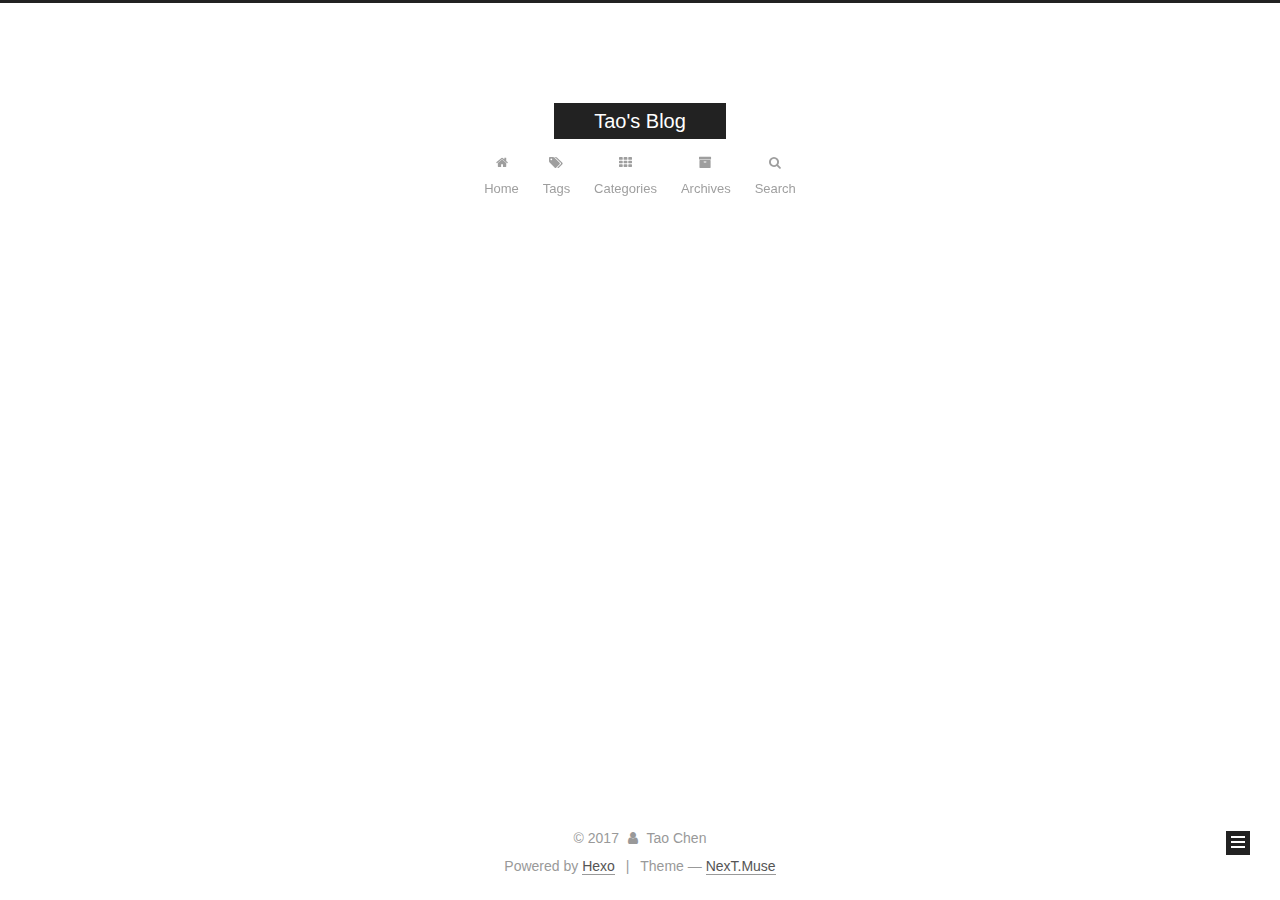
<file: index.html>
<!DOCTYPE html>



  


<html class="theme-next muse use-motion" lang="en">
<head>
  <meta charset="UTF-8"/>
<meta http-equiv="X-UA-Compatible" content="IE=edge" />
<meta name="viewport" content="width=device-width, initial-scale=1, maximum-scale=1"/>
<meta name="theme-color" content="#222">









<meta http-equiv="Cache-Control" content="no-transform" />
<meta http-equiv="Cache-Control" content="no-siteapp" />
















  
  
  <link href="/lib/fancybox/source/jquery.fancybox.css?v=2.1.5" rel="stylesheet" type="text/css" />







<link href="/lib/font-awesome/css/font-awesome.min.css?v=4.6.2" rel="stylesheet" type="text/css" />

<link href="/css/main.css?v=5.1.3" rel="stylesheet" type="text/css" />


  <link rel="apple-touch-icon" sizes="180x180" href="/images/apple-touch-icon-next.png?v=5.1.3">



  <link rel="icon" type="image/png" sizes="16x16" href="/images/favicon.ico?v=5.1.3">


  <link rel="mask-icon" href="/images/logo.svg?v=5.1.3" color="#222">





  <meta name="keywords" content="Hexo, NexT" />










<meta name="description" content="Hi, I am Tao">
<meta property="og:type" content="website">
<meta property="og:title" content="Tao&#39;s Blog">
<meta property="og:url" content="http://taonj.github.io/index.html">
<meta property="og:site_name" content="Tao&#39;s Blog">
<meta property="og:description" content="Hi, I am Tao">
<meta property="og:locale" content="en">
<meta name="twitter:card" content="summary">
<meta name="twitter:title" content="Tao&#39;s Blog">
<meta name="twitter:description" content="Hi, I am Tao">



<script type="text/javascript" id="hexo.configurations">
  var NexT = window.NexT || {};
  var CONFIG = {
    root: '/',
    scheme: 'Muse',
    version: '5.1.3',
    sidebar: {"position":"left","display":"post","offset":12,"b2t":false,"scrollpercent":false,"onmobile":false},
    fancybox: true,
    tabs: true,
    motion: {"enable":true,"async":false,"transition":{"post_block":"fadeIn","post_header":"slideDownIn","post_body":"slideDownIn","coll_header":"slideLeftIn","sidebar":"slideUpIn"}},
    duoshuo: {
      userId: '0',
      author: 'Author'
    },
    algolia: {
      applicationID: '',
      apiKey: '',
      indexName: '',
      hits: {"per_page":10},
      labels: {"input_placeholder":"Search for Posts","hits_empty":"We didn't find any results for the search: ${query}","hits_stats":"${hits} results found in ${time} ms"}
    }
  };
</script>



  <link rel="canonical" href="http://taonj.github.io/"/>





  <title>Tao's Blog</title>
  








</head>

<body itemscope itemtype="http://schema.org/WebPage" lang="en">

  
  
    
  

  <div class="container sidebar-position-left 
  page-home">
    <div class="headband"></div>

    <header id="header" class="header" itemscope itemtype="http://schema.org/WPHeader">
      <div class="header-inner"><div class="site-brand-wrapper">
  <div class="site-meta ">
    

    <div class="custom-logo-site-title">
      <a href="/"  class="brand" rel="start">
        <span class="logo-line-before"><i></i></span>
        <span class="site-title">Tao's Blog</span>
        <span class="logo-line-after"><i></i></span>
      </a>
    </div>
      
        <p class="site-subtitle"></p>
      
  </div>

  <div class="site-nav-toggle">
    <button>
      <span class="btn-bar"></span>
      <span class="btn-bar"></span>
      <span class="btn-bar"></span>
    </button>
  </div>
</div>

<nav class="site-nav">
  

  
    <ul id="menu" class="menu">
      
        
        <li class="menu-item menu-item-home">
          <a href="/" rel="section">
            
              <i class="menu-item-icon fa fa-fw fa-home"></i> <br />
            
            Home
          </a>
        </li>
      
        
        <li class="menu-item menu-item-tags">
          <a href="/tags/" rel="section">
            
              <i class="menu-item-icon fa fa-fw fa-tags"></i> <br />
            
            Tags
          </a>
        </li>
      
        
        <li class="menu-item menu-item-categories">
          <a href="/categories/" rel="section">
            
              <i class="menu-item-icon fa fa-fw fa-th"></i> <br />
            
            Categories
          </a>
        </li>
      
        
        <li class="menu-item menu-item-archives">
          <a href="/archives/" rel="section">
            
              <i class="menu-item-icon fa fa-fw fa-archive"></i> <br />
            
            Archives
          </a>
        </li>
      

      
        <li class="menu-item menu-item-search">
          
            <a href="javascript:;" class="popup-trigger">
          
            
              <i class="menu-item-icon fa fa-search fa-fw"></i> <br />
            
            Search
          </a>
        </li>
      
    </ul>
  

  
    <div class="site-search">
      
  <div class="popup search-popup local-search-popup">
  <div class="local-search-header clearfix">
    <span class="search-icon">
      <i class="fa fa-search"></i>
    </span>
    <span class="popup-btn-close">
      <i class="fa fa-times-circle"></i>
    </span>
    <div class="local-search-input-wrapper">
      <input autocomplete="off"
             placeholder="Searching..." spellcheck="false"
             type="text" id="local-search-input">
    </div>
  </div>
  <div id="local-search-result"></div>
</div>



    </div>
  
</nav>



 </div>
    </header>

    <main id="main" class="main">
      <div class="main-inner">
        <div class="content-wrap">
          <div id="content" class="content">
            
  <section id="posts" class="posts-expand">
    
      

  

  
  
  

  <article class="post post-type-normal" itemscope itemtype="http://schema.org/Article">
  
  
  
  <div class="post-block">
    <link itemprop="mainEntityOfPage" href="http://taonj.github.io/2017/11/02/first-post/">

    <span hidden itemprop="author" itemscope itemtype="http://schema.org/Person">
      <meta itemprop="name" content="Tao Chen">
      <meta itemprop="description" content="">
      <meta itemprop="image" content="/images/avatar.gif">
    </span>

    <span hidden itemprop="publisher" itemscope itemtype="http://schema.org/Organization">
      <meta itemprop="name" content="Tao's Blog">
    </span>

    
      <header class="post-header">

        
        
          <h1 class="post-title" itemprop="name headline">
                
                <a class="post-title-link" href="/2017/11/02/first-post/" itemprop="url">first-post</a></h1>
        

        <div class="post-meta">
          <span class="post-time">
            
              <span class="post-meta-item-icon">
                <i class="fa fa-calendar-o"></i>
              </span>
              
                <span class="post-meta-item-text">Posted on</span>
              
              <time title="Post created" itemprop="dateCreated datePublished" datetime="2017-11-02T17:04:25-04:00">
                2017-11-02
              </time>
            

            

            
          </span>

          

          
            
          

          
          

          

          

          

        </div>
      </header>
    

    
    
    
    <div class="post-body" itemprop="articleBody">

      
      

      
        
          
            
          
        
      
    </div>
    
    
    

    

    

    

    <footer class="post-footer">
      

      

      

      
      
        <div class="post-eof"></div>
      
    </footer>
  </div>
  
  
  
  </article>


    
  </section>

  


          </div>
          


          

        </div>
        
          
  
  <div class="sidebar-toggle">
    <div class="sidebar-toggle-line-wrap">
      <span class="sidebar-toggle-line sidebar-toggle-line-first"></span>
      <span class="sidebar-toggle-line sidebar-toggle-line-middle"></span>
      <span class="sidebar-toggle-line sidebar-toggle-line-last"></span>
    </div>
  </div>

  <aside id="sidebar" class="sidebar">
    
    <div class="sidebar-inner">

      

      

      <section class="site-overview-wrap sidebar-panel sidebar-panel-active">
        <div class="site-overview">
          <div class="site-author motion-element" itemprop="author" itemscope itemtype="http://schema.org/Person">
            
              <img class="site-author-image" itemprop="image"
                src="/images/avatar.gif"
                alt="Tao Chen" />
            
              <p class="site-author-name" itemprop="name">Tao Chen</p>
              <p class="site-description motion-element" itemprop="description">Hi, I am Tao</p>
          </div>

          <nav class="site-state motion-element">

            
              <div class="site-state-item site-state-posts">
              
                <a href="/archives/">
              
                  <span class="site-state-item-count">1</span>
                  <span class="site-state-item-name">posts</span>
                </a>
              </div>
            

            

            

          </nav>

          

          <div class="links-of-author motion-element">
            
              
                <span class="links-of-author-item">
                  <a href="https://github.com/taonj" target="_blank" title="GitHub">
                    
                      <i class="fa fa-fw fa-github"></i>GitHub</a>
                </span>
              
                <span class="links-of-author-item">
                  <a href="https://www.facebook.com/tao.chen.nj" target="_blank" title="Facebook">
                    
                      <i class="fa fa-fw fa-facebook"></i>Facebook</a>
                </span>
              
            
          </div>

          
          

          
          

          

        </div>
      </section>

      

      

    </div>
  </aside>


        
      </div>
    </main>

    <footer id="footer" class="footer">
      <div class="footer-inner">
        <div class="copyright">&copy; <span itemprop="copyrightYear">2017</span>
  <span class="with-love">
    <i class="fa fa-user"></i>
  </span>
  <span class="author" itemprop="copyrightHolder">Tao Chen</span>

  
</div>


  <div class="powered-by">Powered by <a class="theme-link" target="_blank" href="https://hexo.io">Hexo</a></div>



  <span class="post-meta-divider">|</span>



  <div class="theme-info">Theme &mdash; <a class="theme-link" target="_blank" href="https://github.com/iissnan/hexo-theme-next">NexT.Muse</a></div>




        







        
      </div>
    </footer>

    
      <div class="back-to-top">
        <i class="fa fa-arrow-up"></i>
        
      </div>
    

    

  </div>

  

<script type="text/javascript">
  if (Object.prototype.toString.call(window.Promise) !== '[object Function]') {
    window.Promise = null;
  }
</script>









  












  
  
    <script type="text/javascript" src="/lib/jquery/index.js?v=2.1.3"></script>
  

  
  
    <script type="text/javascript" src="/lib/fastclick/lib/fastclick.min.js?v=1.0.6"></script>
  

  
  
    <script type="text/javascript" src="/lib/jquery_lazyload/jquery.lazyload.js?v=1.9.7"></script>
  

  
  
    <script type="text/javascript" src="/lib/velocity/velocity.min.js?v=1.2.1"></script>
  

  
  
    <script type="text/javascript" src="/lib/velocity/velocity.ui.min.js?v=1.2.1"></script>
  

  
  
    <script type="text/javascript" src="/lib/fancybox/source/jquery.fancybox.pack.js?v=2.1.5"></script>
  


  


  <script type="text/javascript" src="/js/src/utils.js?v=5.1.3"></script>

  <script type="text/javascript" src="/js/src/motion.js?v=5.1.3"></script>



  
  

  

  


  <script type="text/javascript" src="/js/src/bootstrap.js?v=5.1.3"></script>



  


  




	





  





  












  

  <script type="text/javascript">
    // Popup Window;
    var isfetched = false;
    var isXml = true;
    // Search DB path;
    var search_path = "search.xml";
    if (search_path.length === 0) {
      search_path = "search.xml";
    } else if (/json$/i.test(search_path)) {
      isXml = false;
    }
    var path = "/" + search_path;
    // monitor main search box;

    var onPopupClose = function (e) {
      $('.popup').hide();
      $('#local-search-input').val('');
      $('.search-result-list').remove();
      $('#no-result').remove();
      $(".local-search-pop-overlay").remove();
      $('body').css('overflow', '');
    }

    function proceedsearch() {
      $("body")
        .append('<div class="search-popup-overlay local-search-pop-overlay"></div>')
        .css('overflow', 'hidden');
      $('.search-popup-overlay').click(onPopupClose);
      $('.popup').toggle();
      var $localSearchInput = $('#local-search-input');
      $localSearchInput.attr("autocapitalize", "none");
      $localSearchInput.attr("autocorrect", "off");
      $localSearchInput.focus();
    }

    // search function;
    var searchFunc = function(path, search_id, content_id) {
      'use strict';

      // start loading animation
      $("body")
        .append('<div class="search-popup-overlay local-search-pop-overlay">' +
          '<div id="search-loading-icon">' +
          '<i class="fa fa-spinner fa-pulse fa-5x fa-fw"></i>' +
          '</div>' +
          '</div>')
        .css('overflow', 'hidden');
      $("#search-loading-icon").css('margin', '20% auto 0 auto').css('text-align', 'center');

      $.ajax({
        url: path,
        dataType: isXml ? "xml" : "json",
        async: true,
        success: function(res) {
          // get the contents from search data
          isfetched = true;
          $('.popup').detach().appendTo('.header-inner');
          var datas = isXml ? $("entry", res).map(function() {
            return {
              title: $("title", this).text(),
              content: $("content",this).text(),
              url: $("url" , this).text()
            };
          }).get() : res;
          var input = document.getElementById(search_id);
          var resultContent = document.getElementById(content_id);
          var inputEventFunction = function() {
            var searchText = input.value.trim().toLowerCase();
            var keywords = searchText.split(/[\s\-]+/);
            if (keywords.length > 1) {
              keywords.push(searchText);
            }
            var resultItems = [];
            if (searchText.length > 0) {
              // perform local searching
              datas.forEach(function(data) {
                var isMatch = false;
                var hitCount = 0;
                var searchTextCount = 0;
                var title = data.title.trim();
                var titleInLowerCase = title.toLowerCase();
                var content = data.content.trim().replace(/<[^>]+>/g,"");
                var contentInLowerCase = content.toLowerCase();
                var articleUrl = decodeURIComponent(data.url);
                var indexOfTitle = [];
                var indexOfContent = [];
                // only match articles with not empty titles
                if(title != '') {
                  keywords.forEach(function(keyword) {
                    function getIndexByWord(word, text, caseSensitive) {
                      var wordLen = word.length;
                      if (wordLen === 0) {
                        return [];
                      }
                      var startPosition = 0, position = [], index = [];
                      if (!caseSensitive) {
                        text = text.toLowerCase();
                        word = word.toLowerCase();
                      }
                      while ((position = text.indexOf(word, startPosition)) > -1) {
                        index.push({position: position, word: word});
                        startPosition = position + wordLen;
                      }
                      return index;
                    }

                    indexOfTitle = indexOfTitle.concat(getIndexByWord(keyword, titleInLowerCase, false));
                    indexOfContent = indexOfContent.concat(getIndexByWord(keyword, contentInLowerCase, false));
                  });
                  if (indexOfTitle.length > 0 || indexOfContent.length > 0) {
                    isMatch = true;
                    hitCount = indexOfTitle.length + indexOfContent.length;
                  }
                }

                // show search results

                if (isMatch) {
                  // sort index by position of keyword

                  [indexOfTitle, indexOfContent].forEach(function (index) {
                    index.sort(function (itemLeft, itemRight) {
                      if (itemRight.position !== itemLeft.position) {
                        return itemRight.position - itemLeft.position;
                      } else {
                        return itemLeft.word.length - itemRight.word.length;
                      }
                    });
                  });

                  // merge hits into slices

                  function mergeIntoSlice(text, start, end, index) {
                    var item = index[index.length - 1];
                    var position = item.position;
                    var word = item.word;
                    var hits = [];
                    var searchTextCountInSlice = 0;
                    while (position + word.length <= end && index.length != 0) {
                      if (word === searchText) {
                        searchTextCountInSlice++;
                      }
                      hits.push({position: position, length: word.length});
                      var wordEnd = position + word.length;

                      // move to next position of hit

                      index.pop();
                      while (index.length != 0) {
                        item = index[index.length - 1];
                        position = item.position;
                        word = item.word;
                        if (wordEnd > position) {
                          index.pop();
                        } else {
                          break;
                        }
                      }
                    }
                    searchTextCount += searchTextCountInSlice;
                    return {
                      hits: hits,
                      start: start,
                      end: end,
                      searchTextCount: searchTextCountInSlice
                    };
                  }

                  var slicesOfTitle = [];
                  if (indexOfTitle.length != 0) {
                    slicesOfTitle.push(mergeIntoSlice(title, 0, title.length, indexOfTitle));
                  }

                  var slicesOfContent = [];
                  while (indexOfContent.length != 0) {
                    var item = indexOfContent[indexOfContent.length - 1];
                    var position = item.position;
                    var word = item.word;
                    // cut out 100 characters
                    var start = position - 20;
                    var end = position + 80;
                    if(start < 0){
                      start = 0;
                    }
                    if (end < position + word.length) {
                      end = position + word.length;
                    }
                    if(end > content.length){
                      end = content.length;
                    }
                    slicesOfContent.push(mergeIntoSlice(content, start, end, indexOfContent));
                  }

                  // sort slices in content by search text's count and hits' count

                  slicesOfContent.sort(function (sliceLeft, sliceRight) {
                    if (sliceLeft.searchTextCount !== sliceRight.searchTextCount) {
                      return sliceRight.searchTextCount - sliceLeft.searchTextCount;
                    } else if (sliceLeft.hits.length !== sliceRight.hits.length) {
                      return sliceRight.hits.length - sliceLeft.hits.length;
                    } else {
                      return sliceLeft.start - sliceRight.start;
                    }
                  });

                  // select top N slices in content

                  var upperBound = parseInt('1');
                  if (upperBound >= 0) {
                    slicesOfContent = slicesOfContent.slice(0, upperBound);
                  }

                  // highlight title and content

                  function highlightKeyword(text, slice) {
                    var result = '';
                    var prevEnd = slice.start;
                    slice.hits.forEach(function (hit) {
                      result += text.substring(prevEnd, hit.position);
                      var end = hit.position + hit.length;
                      result += '<b class="search-keyword">' + text.substring(hit.position, end) + '</b>';
                      prevEnd = end;
                    });
                    result += text.substring(prevEnd, slice.end);
                    return result;
                  }

                  var resultItem = '';

                  if (slicesOfTitle.length != 0) {
                    resultItem += "<li><a href='" + articleUrl + "' class='search-result-title'>" + highlightKeyword(title, slicesOfTitle[0]) + "</a>";
                  } else {
                    resultItem += "<li><a href='" + articleUrl + "' class='search-result-title'>" + title + "</a>";
                  }

                  slicesOfContent.forEach(function (slice) {
                    resultItem += "<a href='" + articleUrl + "'>" +
                      "<p class=\"search-result\">" + highlightKeyword(content, slice) +
                      "...</p>" + "</a>";
                  });

                  resultItem += "</li>";
                  resultItems.push({
                    item: resultItem,
                    searchTextCount: searchTextCount,
                    hitCount: hitCount,
                    id: resultItems.length
                  });
                }
              })
            };
            if (keywords.length === 1 && keywords[0] === "") {
              resultContent.innerHTML = '<div id="no-result"><i class="fa fa-search fa-5x" /></div>'
            } else if (resultItems.length === 0) {
              resultContent.innerHTML = '<div id="no-result"><i class="fa fa-frown-o fa-5x" /></div>'
            } else {
              resultItems.sort(function (resultLeft, resultRight) {
                if (resultLeft.searchTextCount !== resultRight.searchTextCount) {
                  return resultRight.searchTextCount - resultLeft.searchTextCount;
                } else if (resultLeft.hitCount !== resultRight.hitCount) {
                  return resultRight.hitCount - resultLeft.hitCount;
                } else {
                  return resultRight.id - resultLeft.id;
                }
              });
              var searchResultList = '<ul class=\"search-result-list\">';
              resultItems.forEach(function (result) {
                searchResultList += result.item;
              })
              searchResultList += "</ul>";
              resultContent.innerHTML = searchResultList;
            }
          }

          if ('auto' === 'auto') {
            input.addEventListener('input', inputEventFunction);
          } else {
            $('.search-icon').click(inputEventFunction);
            input.addEventListener('keypress', function (event) {
              if (event.keyCode === 13) {
                inputEventFunction();
              }
            });
          }

          // remove loading animation
          $(".local-search-pop-overlay").remove();
          $('body').css('overflow', '');

          proceedsearch();
        }
      });
    }

    // handle and trigger popup window;
    $('.popup-trigger').click(function(e) {
      e.stopPropagation();
      if (isfetched === false) {
        searchFunc(path, 'local-search-input', 'local-search-result');
      } else {
        proceedsearch();
      };
    });

    $('.popup-btn-close').click(onPopupClose);
    $('.popup').click(function(e){
      e.stopPropagation();
    });
    $(document).on('keyup', function (event) {
      var shouldDismissSearchPopup = event.which === 27 &&
        $('.search-popup').is(':visible');
      if (shouldDismissSearchPopup) {
        onPopupClose();
      }
    });
  </script>





  

  

  

  
  

  

  

  

</body>
</html>
</file>
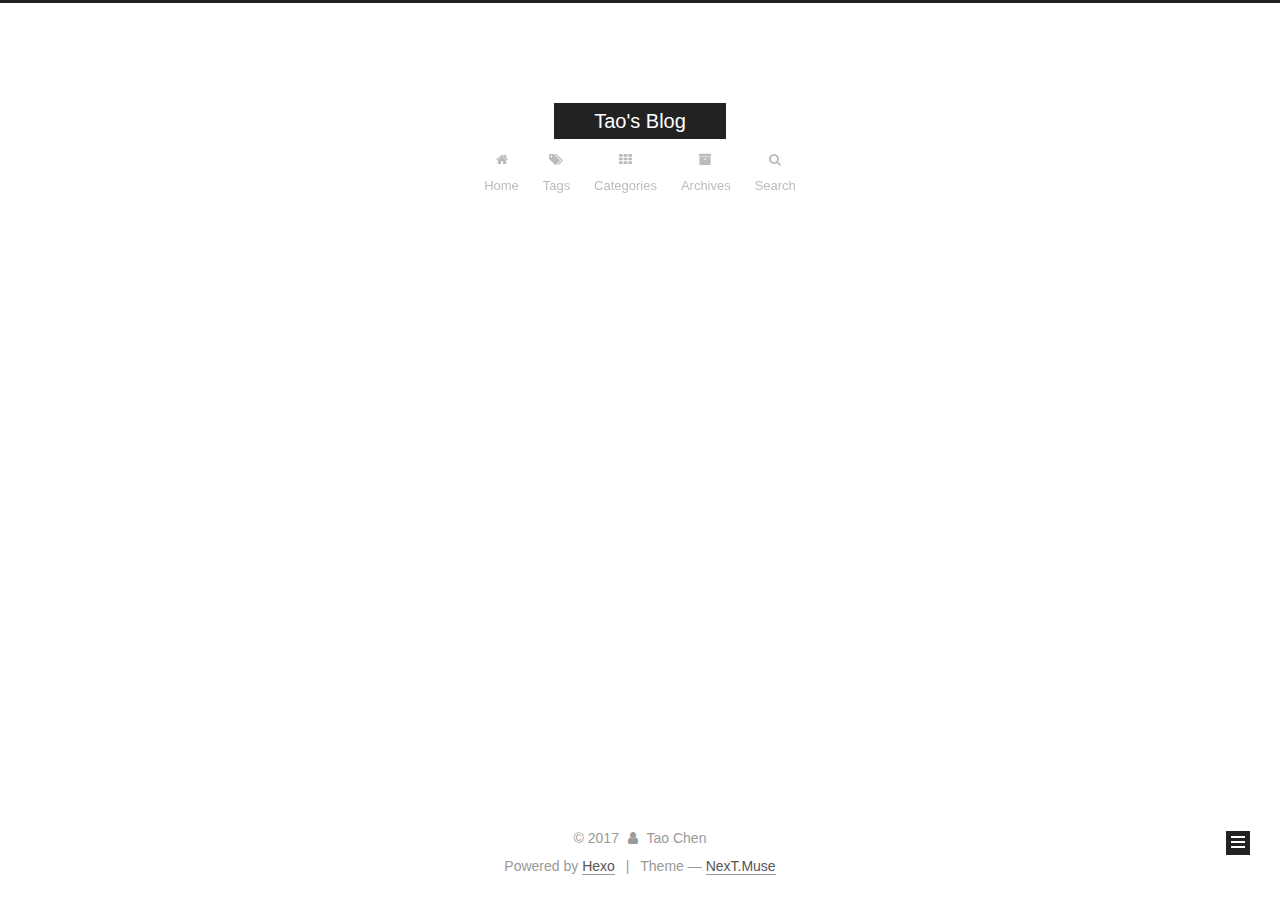
<file: archives/index.html>
<!DOCTYPE html>



  


<html class="theme-next muse use-motion" lang="en">
<head>
  <meta charset="UTF-8"/>
<meta http-equiv="X-UA-Compatible" content="IE=edge" />
<meta name="viewport" content="width=device-width, initial-scale=1, maximum-scale=1"/>
<meta name="theme-color" content="#222">









<meta http-equiv="Cache-Control" content="no-transform" />
<meta http-equiv="Cache-Control" content="no-siteapp" />
















  
  
  <link href="/lib/fancybox/source/jquery.fancybox.css?v=2.1.5" rel="stylesheet" type="text/css" />







<link href="/lib/font-awesome/css/font-awesome.min.css?v=4.6.2" rel="stylesheet" type="text/css" />

<link href="/css/main.css?v=5.1.3" rel="stylesheet" type="text/css" />


  <link rel="apple-touch-icon" sizes="180x180" href="/images/apple-touch-icon-next.png?v=5.1.3">



  <link rel="icon" type="image/png" sizes="16x16" href="/images/favicon.ico?v=5.1.3">


  <link rel="mask-icon" href="/images/logo.svg?v=5.1.3" color="#222">





  <meta name="keywords" content="Hexo, NexT" />










<meta name="description" content="Hi, I am Tao">
<meta property="og:type" content="website">
<meta property="og:title" content="Tao&#39;s Blog">
<meta property="og:url" content="http://taonj.github.io/archives/index.html">
<meta property="og:site_name" content="Tao&#39;s Blog">
<meta property="og:description" content="Hi, I am Tao">
<meta property="og:locale" content="en">
<meta name="twitter:card" content="summary">
<meta name="twitter:title" content="Tao&#39;s Blog">
<meta name="twitter:description" content="Hi, I am Tao">



<script type="text/javascript" id="hexo.configurations">
  var NexT = window.NexT || {};
  var CONFIG = {
    root: '/',
    scheme: 'Muse',
    version: '5.1.3',
    sidebar: {"position":"left","display":"post","offset":12,"b2t":false,"scrollpercent":false,"onmobile":false},
    fancybox: true,
    tabs: true,
    motion: {"enable":true,"async":false,"transition":{"post_block":"fadeIn","post_header":"slideDownIn","post_body":"slideDownIn","coll_header":"slideLeftIn","sidebar":"slideUpIn"}},
    duoshuo: {
      userId: '0',
      author: 'Author'
    },
    algolia: {
      applicationID: '',
      apiKey: '',
      indexName: '',
      hits: {"per_page":10},
      labels: {"input_placeholder":"Search for Posts","hits_empty":"We didn't find any results for the search: ${query}","hits_stats":"${hits} results found in ${time} ms"}
    }
  };
</script>



  <link rel="canonical" href="http://taonj.github.io/archives/"/>





  <title>Archive | Tao's Blog</title>
  








</head>

<body itemscope itemtype="http://schema.org/WebPage" lang="en">

  
  
    
  

  <div class="container sidebar-position-left page-archive">
    <div class="headband"></div>

    <header id="header" class="header" itemscope itemtype="http://schema.org/WPHeader">
      <div class="header-inner"><div class="site-brand-wrapper">
  <div class="site-meta ">
    

    <div class="custom-logo-site-title">
      <a href="/"  class="brand" rel="start">
        <span class="logo-line-before"><i></i></span>
        <span class="site-title">Tao's Blog</span>
        <span class="logo-line-after"><i></i></span>
      </a>
    </div>
      
        <p class="site-subtitle"></p>
      
  </div>

  <div class="site-nav-toggle">
    <button>
      <span class="btn-bar"></span>
      <span class="btn-bar"></span>
      <span class="btn-bar"></span>
    </button>
  </div>
</div>

<nav class="site-nav">
  

  
    <ul id="menu" class="menu">
      
        
        <li class="menu-item menu-item-home">
          <a href="/" rel="section">
            
              <i class="menu-item-icon fa fa-fw fa-home"></i> <br />
            
            Home
          </a>
        </li>
      
        
        <li class="menu-item menu-item-tags">
          <a href="/tags/" rel="section">
            
              <i class="menu-item-icon fa fa-fw fa-tags"></i> <br />
            
            Tags
          </a>
        </li>
      
        
        <li class="menu-item menu-item-categories">
          <a href="/categories/" rel="section">
            
              <i class="menu-item-icon fa fa-fw fa-th"></i> <br />
            
            Categories
          </a>
        </li>
      
        
        <li class="menu-item menu-item-archives">
          <a href="/archives/" rel="section">
            
              <i class="menu-item-icon fa fa-fw fa-archive"></i> <br />
            
            Archives
          </a>
        </li>
      

      
        <li class="menu-item menu-item-search">
          
            <a href="javascript:;" class="popup-trigger">
          
            
              <i class="menu-item-icon fa fa-search fa-fw"></i> <br />
            
            Search
          </a>
        </li>
      
    </ul>
  

  
    <div class="site-search">
      
  <div class="popup search-popup local-search-popup">
  <div class="local-search-header clearfix">
    <span class="search-icon">
      <i class="fa fa-search"></i>
    </span>
    <span class="popup-btn-close">
      <i class="fa fa-times-circle"></i>
    </span>
    <div class="local-search-input-wrapper">
      <input autocomplete="off"
             placeholder="Searching..." spellcheck="false"
             type="text" id="local-search-input">
    </div>
  </div>
  <div id="local-search-result"></div>
</div>



    </div>
  
</nav>



 </div>
    </header>

    <main id="main" class="main">
      <div class="main-inner">
        <div class="content-wrap">
          <div id="content" class="content">
            

  
  
  
  <div class="post-block archive">
    <div id="posts" class="posts-collapse">
      <span class="archive-move-on"></span>

      <span class="archive-page-counter">
        
        
        
          
        
        Um..! 1 post. Keep on posting.
      </span>

      

        
        
        

        
          
          <div class="collection-title">
            <h1 class="archive-year" id="archive-year-2017">2017</h1>
          </div>
        
        

        

  <article class="post post-type-normal" itemscope itemtype="http://schema.org/Article">
    <header class="post-header">

      <h2 class="post-title">
        
            <a class="post-title-link" href="/2017/11/02/first-post/" itemprop="url">
              
                <span itemprop="name">first-post</span>
              
            </a>
        
      </h2>

      <div class="post-meta">
        <time class="post-time" itemprop="dateCreated"
              datetime="2017-11-02T17:04:25-04:00"
              content="2017-11-02" >
          11-02
        </time>
      </div>

    </header>
  </article>



      

    </div>
  </div>
  
  
  

  



          </div>
          


          

        </div>
        
          
  
  <div class="sidebar-toggle">
    <div class="sidebar-toggle-line-wrap">
      <span class="sidebar-toggle-line sidebar-toggle-line-first"></span>
      <span class="sidebar-toggle-line sidebar-toggle-line-middle"></span>
      <span class="sidebar-toggle-line sidebar-toggle-line-last"></span>
    </div>
  </div>

  <aside id="sidebar" class="sidebar">
    
    <div class="sidebar-inner">

      

      

      <section class="site-overview-wrap sidebar-panel sidebar-panel-active">
        <div class="site-overview">
          <div class="site-author motion-element" itemprop="author" itemscope itemtype="http://schema.org/Person">
            
              <img class="site-author-image" itemprop="image"
                src="/images/avatar.gif"
                alt="Tao Chen" />
            
              <p class="site-author-name" itemprop="name">Tao Chen</p>
              <p class="site-description motion-element" itemprop="description">Hi, I am Tao</p>
          </div>

          <nav class="site-state motion-element">

            
              <div class="site-state-item site-state-posts">
              
                <a href="/archives/">
              
                  <span class="site-state-item-count">1</span>
                  <span class="site-state-item-name">posts</span>
                </a>
              </div>
            

            

            

          </nav>

          

          <div class="links-of-author motion-element">
            
              
                <span class="links-of-author-item">
                  <a href="https://github.com/taonj" target="_blank" title="GitHub">
                    
                      <i class="fa fa-fw fa-github"></i>GitHub</a>
                </span>
              
                <span class="links-of-author-item">
                  <a href="https://www.facebook.com/tao.chen.nj" target="_blank" title="Facebook">
                    
                      <i class="fa fa-fw fa-facebook"></i>Facebook</a>
                </span>
              
            
          </div>

          
          

          
          

          

        </div>
      </section>

      

      

    </div>
  </aside>


        
      </div>
    </main>

    <footer id="footer" class="footer">
      <div class="footer-inner">
        <div class="copyright">&copy; <span itemprop="copyrightYear">2017</span>
  <span class="with-love">
    <i class="fa fa-user"></i>
  </span>
  <span class="author" itemprop="copyrightHolder">Tao Chen</span>

  
</div>


  <div class="powered-by">Powered by <a class="theme-link" target="_blank" href="https://hexo.io">Hexo</a></div>



  <span class="post-meta-divider">|</span>



  <div class="theme-info">Theme &mdash; <a class="theme-link" target="_blank" href="https://github.com/iissnan/hexo-theme-next">NexT.Muse</a></div>




        







        
      </div>
    </footer>

    
      <div class="back-to-top">
        <i class="fa fa-arrow-up"></i>
        
      </div>
    

    

  </div>

  

<script type="text/javascript">
  if (Object.prototype.toString.call(window.Promise) !== '[object Function]') {
    window.Promise = null;
  }
</script>









  












  
  
    <script type="text/javascript" src="/lib/jquery/index.js?v=2.1.3"></script>
  

  
  
    <script type="text/javascript" src="/lib/fastclick/lib/fastclick.min.js?v=1.0.6"></script>
  

  
  
    <script type="text/javascript" src="/lib/jquery_lazyload/jquery.lazyload.js?v=1.9.7"></script>
  

  
  
    <script type="text/javascript" src="/lib/velocity/velocity.min.js?v=1.2.1"></script>
  

  
  
    <script type="text/javascript" src="/lib/velocity/velocity.ui.min.js?v=1.2.1"></script>
  

  
  
    <script type="text/javascript" src="/lib/fancybox/source/jquery.fancybox.pack.js?v=2.1.5"></script>
  


  


  <script type="text/javascript" src="/js/src/utils.js?v=5.1.3"></script>

  <script type="text/javascript" src="/js/src/motion.js?v=5.1.3"></script>



  
  

  

  


  <script type="text/javascript" src="/js/src/bootstrap.js?v=5.1.3"></script>



  


  




	





  





  












  

  <script type="text/javascript">
    // Popup Window;
    var isfetched = false;
    var isXml = true;
    // Search DB path;
    var search_path = "search.xml";
    if (search_path.length === 0) {
      search_path = "search.xml";
    } else if (/json$/i.test(search_path)) {
      isXml = false;
    }
    var path = "/" + search_path;
    // monitor main search box;

    var onPopupClose = function (e) {
      $('.popup').hide();
      $('#local-search-input').val('');
      $('.search-result-list').remove();
      $('#no-result').remove();
      $(".local-search-pop-overlay").remove();
      $('body').css('overflow', '');
    }

    function proceedsearch() {
      $("body")
        .append('<div class="search-popup-overlay local-search-pop-overlay"></div>')
        .css('overflow', 'hidden');
      $('.search-popup-overlay').click(onPopupClose);
      $('.popup').toggle();
      var $localSearchInput = $('#local-search-input');
      $localSearchInput.attr("autocapitalize", "none");
      $localSearchInput.attr("autocorrect", "off");
      $localSearchInput.focus();
    }

    // search function;
    var searchFunc = function(path, search_id, content_id) {
      'use strict';

      // start loading animation
      $("body")
        .append('<div class="search-popup-overlay local-search-pop-overlay">' +
          '<div id="search-loading-icon">' +
          '<i class="fa fa-spinner fa-pulse fa-5x fa-fw"></i>' +
          '</div>' +
          '</div>')
        .css('overflow', 'hidden');
      $("#search-loading-icon").css('margin', '20% auto 0 auto').css('text-align', 'center');

      $.ajax({
        url: path,
        dataType: isXml ? "xml" : "json",
        async: true,
        success: function(res) {
          // get the contents from search data
          isfetched = true;
          $('.popup').detach().appendTo('.header-inner');
          var datas = isXml ? $("entry", res).map(function() {
            return {
              title: $("title", this).text(),
              content: $("content",this).text(),
              url: $("url" , this).text()
            };
          }).get() : res;
          var input = document.getElementById(search_id);
          var resultContent = document.getElementById(content_id);
          var inputEventFunction = function() {
            var searchText = input.value.trim().toLowerCase();
            var keywords = searchText.split(/[\s\-]+/);
            if (keywords.length > 1) {
              keywords.push(searchText);
            }
            var resultItems = [];
            if (searchText.length > 0) {
              // perform local searching
              datas.forEach(function(data) {
                var isMatch = false;
                var hitCount = 0;
                var searchTextCount = 0;
                var title = data.title.trim();
                var titleInLowerCase = title.toLowerCase();
                var content = data.content.trim().replace(/<[^>]+>/g,"");
                var contentInLowerCase = content.toLowerCase();
                var articleUrl = decodeURIComponent(data.url);
                var indexOfTitle = [];
                var indexOfContent = [];
                // only match articles with not empty titles
                if(title != '') {
                  keywords.forEach(function(keyword) {
                    function getIndexByWord(word, text, caseSensitive) {
                      var wordLen = word.length;
                      if (wordLen === 0) {
                        return [];
                      }
                      var startPosition = 0, position = [], index = [];
                      if (!caseSensitive) {
                        text = text.toLowerCase();
                        word = word.toLowerCase();
                      }
                      while ((position = text.indexOf(word, startPosition)) > -1) {
                        index.push({position: position, word: word});
                        startPosition = position + wordLen;
                      }
                      return index;
                    }

                    indexOfTitle = indexOfTitle.concat(getIndexByWord(keyword, titleInLowerCase, false));
                    indexOfContent = indexOfContent.concat(getIndexByWord(keyword, contentInLowerCase, false));
                  });
                  if (indexOfTitle.length > 0 || indexOfContent.length > 0) {
                    isMatch = true;
                    hitCount = indexOfTitle.length + indexOfContent.length;
                  }
                }

                // show search results

                if (isMatch) {
                  // sort index by position of keyword

                  [indexOfTitle, indexOfContent].forEach(function (index) {
                    index.sort(function (itemLeft, itemRight) {
                      if (itemRight.position !== itemLeft.position) {
                        return itemRight.position - itemLeft.position;
                      } else {
                        return itemLeft.word.length - itemRight.word.length;
                      }
                    });
                  });

                  // merge hits into slices

                  function mergeIntoSlice(text, start, end, index) {
                    var item = index[index.length - 1];
                    var position = item.position;
                    var word = item.word;
                    var hits = [];
                    var searchTextCountInSlice = 0;
                    while (position + word.length <= end && index.length != 0) {
                      if (word === searchText) {
                        searchTextCountInSlice++;
                      }
                      hits.push({position: position, length: word.length});
                      var wordEnd = position + word.length;

                      // move to next position of hit

                      index.pop();
                      while (index.length != 0) {
                        item = index[index.length - 1];
                        position = item.position;
                        word = item.word;
                        if (wordEnd > position) {
                          index.pop();
                        } else {
                          break;
                        }
                      }
                    }
                    searchTextCount += searchTextCountInSlice;
                    return {
                      hits: hits,
                      start: start,
                      end: end,
                      searchTextCount: searchTextCountInSlice
                    };
                  }

                  var slicesOfTitle = [];
                  if (indexOfTitle.length != 0) {
                    slicesOfTitle.push(mergeIntoSlice(title, 0, title.length, indexOfTitle));
                  }

                  var slicesOfContent = [];
                  while (indexOfContent.length != 0) {
                    var item = indexOfContent[indexOfContent.length - 1];
                    var position = item.position;
                    var word = item.word;
                    // cut out 100 characters
                    var start = position - 20;
                    var end = position + 80;
                    if(start < 0){
                      start = 0;
                    }
                    if (end < position + word.length) {
                      end = position + word.length;
                    }
                    if(end > content.length){
                      end = content.length;
                    }
                    slicesOfContent.push(mergeIntoSlice(content, start, end, indexOfContent));
                  }

                  // sort slices in content by search text's count and hits' count

                  slicesOfContent.sort(function (sliceLeft, sliceRight) {
                    if (sliceLeft.searchTextCount !== sliceRight.searchTextCount) {
                      return sliceRight.searchTextCount - sliceLeft.searchTextCount;
                    } else if (sliceLeft.hits.length !== sliceRight.hits.length) {
                      return sliceRight.hits.length - sliceLeft.hits.length;
                    } else {
                      return sliceLeft.start - sliceRight.start;
                    }
                  });

                  // select top N slices in content

                  var upperBound = parseInt('1');
                  if (upperBound >= 0) {
                    slicesOfContent = slicesOfContent.slice(0, upperBound);
                  }

                  // highlight title and content

                  function highlightKeyword(text, slice) {
                    var result = '';
                    var prevEnd = slice.start;
                    slice.hits.forEach(function (hit) {
                      result += text.substring(prevEnd, hit.position);
                      var end = hit.position + hit.length;
                      result += '<b class="search-keyword">' + text.substring(hit.position, end) + '</b>';
                      prevEnd = end;
                    });
                    result += text.substring(prevEnd, slice.end);
                    return result;
                  }

                  var resultItem = '';

                  if (slicesOfTitle.length != 0) {
                    resultItem += "<li><a href='" + articleUrl + "' class='search-result-title'>" + highlightKeyword(title, slicesOfTitle[0]) + "</a>";
                  } else {
                    resultItem += "<li><a href='" + articleUrl + "' class='search-result-title'>" + title + "</a>";
                  }

                  slicesOfContent.forEach(function (slice) {
                    resultItem += "<a href='" + articleUrl + "'>" +
                      "<p class=\"search-result\">" + highlightKeyword(content, slice) +
                      "...</p>" + "</a>";
                  });

                  resultItem += "</li>";
                  resultItems.push({
                    item: resultItem,
                    searchTextCount: searchTextCount,
                    hitCount: hitCount,
                    id: resultItems.length
                  });
                }
              })
            };
            if (keywords.length === 1 && keywords[0] === "") {
              resultContent.innerHTML = '<div id="no-result"><i class="fa fa-search fa-5x" /></div>'
            } else if (resultItems.length === 0) {
              resultContent.innerHTML = '<div id="no-result"><i class="fa fa-frown-o fa-5x" /></div>'
            } else {
              resultItems.sort(function (resultLeft, resultRight) {
                if (resultLeft.searchTextCount !== resultRight.searchTextCount) {
                  return resultRight.searchTextCount - resultLeft.searchTextCount;
                } else if (resultLeft.hitCount !== resultRight.hitCount) {
                  return resultRight.hitCount - resultLeft.hitCount;
                } else {
                  return resultRight.id - resultLeft.id;
                }
              });
              var searchResultList = '<ul class=\"search-result-list\">';
              resultItems.forEach(function (result) {
                searchResultList += result.item;
              })
              searchResultList += "</ul>";
              resultContent.innerHTML = searchResultList;
            }
          }

          if ('auto' === 'auto') {
            input.addEventListener('input', inputEventFunction);
          } else {
            $('.search-icon').click(inputEventFunction);
            input.addEventListener('keypress', function (event) {
              if (event.keyCode === 13) {
                inputEventFunction();
              }
            });
          }

          // remove loading animation
          $(".local-search-pop-overlay").remove();
          $('body').css('overflow', '');

          proceedsearch();
        }
      });
    }

    // handle and trigger popup window;
    $('.popup-trigger').click(function(e) {
      e.stopPropagation();
      if (isfetched === false) {
        searchFunc(path, 'local-search-input', 'local-search-result');
      } else {
        proceedsearch();
      };
    });

    $('.popup-btn-close').click(onPopupClose);
    $('.popup').click(function(e){
      e.stopPropagation();
    });
    $(document).on('keyup', function (event) {
      var shouldDismissSearchPopup = event.which === 27 &&
        $('.search-popup').is(':visible');
      if (shouldDismissSearchPopup) {
        onPopupClose();
      }
    });
  </script>





  

  

  

  
  

  

  

  

</body>
</html>
</file>
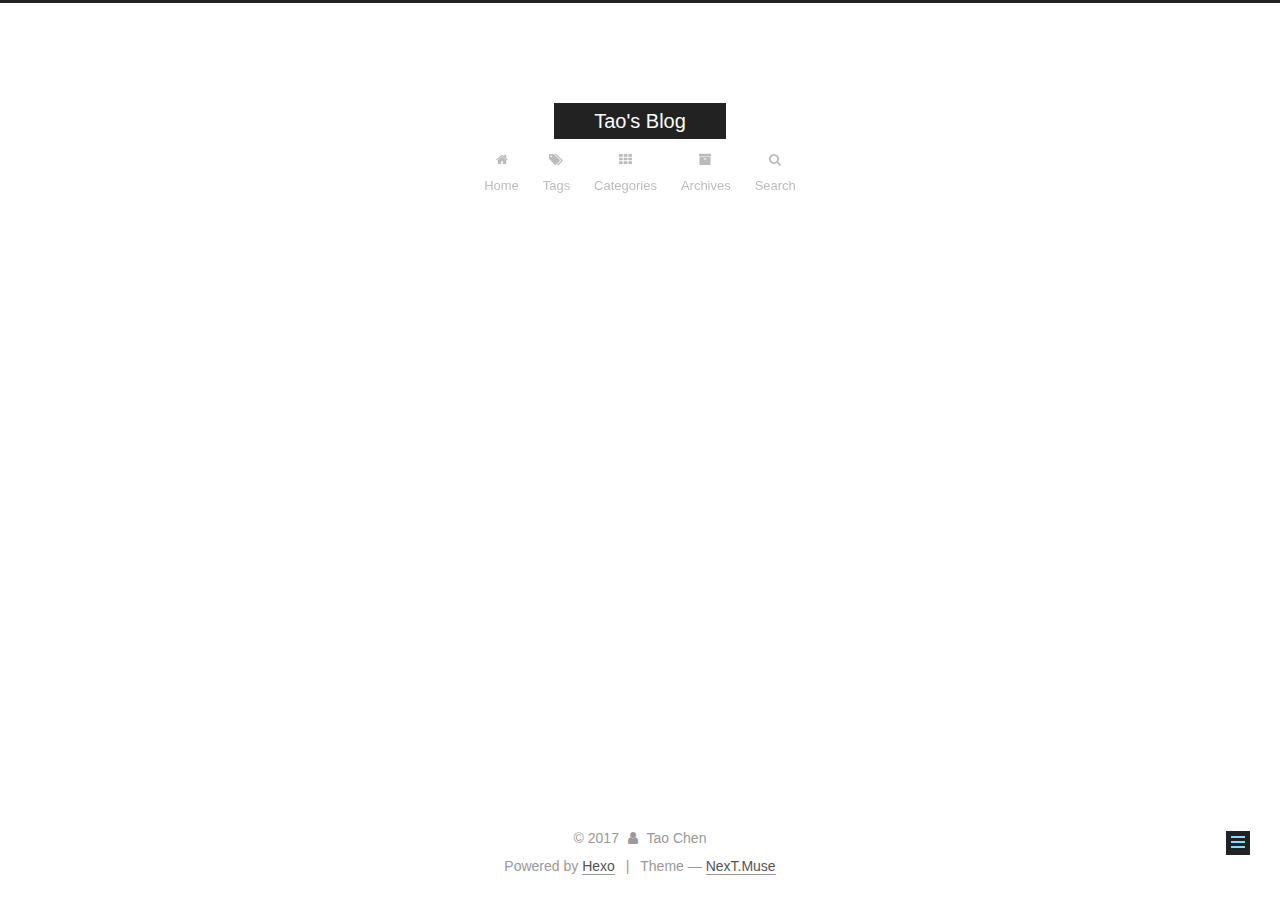
<file: categories/index.html>
<!DOCTYPE html>



  


<html class="theme-next muse use-motion" lang="en">
<head>
  <meta charset="UTF-8"/>
<meta http-equiv="X-UA-Compatible" content="IE=edge" />
<meta name="viewport" content="width=device-width, initial-scale=1, maximum-scale=1"/>
<meta name="theme-color" content="#222">









<meta http-equiv="Cache-Control" content="no-transform" />
<meta http-equiv="Cache-Control" content="no-siteapp" />
















  
  
  <link href="/lib/fancybox/source/jquery.fancybox.css?v=2.1.5" rel="stylesheet" type="text/css" />







<link href="/lib/font-awesome/css/font-awesome.min.css?v=4.6.2" rel="stylesheet" type="text/css" />

<link href="/css/main.css?v=5.1.3" rel="stylesheet" type="text/css" />


  <link rel="apple-touch-icon" sizes="180x180" href="/images/apple-touch-icon-next.png?v=5.1.3">



  <link rel="icon" type="image/png" sizes="16x16" href="/images/favicon.ico?v=5.1.3">


  <link rel="mask-icon" href="/images/logo.svg?v=5.1.3" color="#222">





  <meta name="keywords" content="Hexo, NexT" />










<meta name="description" content="Hi, I am Tao">
<meta property="og:type" content="website">
<meta property="og:title" content="categories">
<meta property="og:url" content="http://taonj.github.io/categories/index.html">
<meta property="og:site_name" content="Tao&#39;s Blog">
<meta property="og:description" content="Hi, I am Tao">
<meta property="og:locale" content="en">
<meta property="og:updated_time" content="2017-11-03T01:36:19.000Z">
<meta name="twitter:card" content="summary">
<meta name="twitter:title" content="categories">
<meta name="twitter:description" content="Hi, I am Tao">



<script type="text/javascript" id="hexo.configurations">
  var NexT = window.NexT || {};
  var CONFIG = {
    root: '/',
    scheme: 'Muse',
    version: '5.1.3',
    sidebar: {"position":"left","display":"post","offset":12,"b2t":false,"scrollpercent":false,"onmobile":false},
    fancybox: true,
    tabs: true,
    motion: {"enable":true,"async":false,"transition":{"post_block":"fadeIn","post_header":"slideDownIn","post_body":"slideDownIn","coll_header":"slideLeftIn","sidebar":"slideUpIn"}},
    duoshuo: {
      userId: '0',
      author: 'Author'
    },
    algolia: {
      applicationID: '',
      apiKey: '',
      indexName: '',
      hits: {"per_page":10},
      labels: {"input_placeholder":"Search for Posts","hits_empty":"We didn't find any results for the search: ${query}","hits_stats":"${hits} results found in ${time} ms"}
    }
  };
</script>



  <link rel="canonical" href="http://taonj.github.io/categories/"/>





  <title>categories | Tao's Blog</title>
  








</head>

<body itemscope itemtype="http://schema.org/WebPage" lang="en">

  
  
    
  

  <div class="container sidebar-position-left page-post-detail">
    <div class="headband"></div>

    <header id="header" class="header" itemscope itemtype="http://schema.org/WPHeader">
      <div class="header-inner"><div class="site-brand-wrapper">
  <div class="site-meta ">
    

    <div class="custom-logo-site-title">
      <a href="/"  class="brand" rel="start">
        <span class="logo-line-before"><i></i></span>
        <span class="site-title">Tao's Blog</span>
        <span class="logo-line-after"><i></i></span>
      </a>
    </div>
      
        <p class="site-subtitle"></p>
      
  </div>

  <div class="site-nav-toggle">
    <button>
      <span class="btn-bar"></span>
      <span class="btn-bar"></span>
      <span class="btn-bar"></span>
    </button>
  </div>
</div>

<nav class="site-nav">
  

  
    <ul id="menu" class="menu">
      
        
        <li class="menu-item menu-item-home">
          <a href="/" rel="section">
            
              <i class="menu-item-icon fa fa-fw fa-home"></i> <br />
            
            Home
          </a>
        </li>
      
        
        <li class="menu-item menu-item-tags">
          <a href="/tags/" rel="section">
            
              <i class="menu-item-icon fa fa-fw fa-tags"></i> <br />
            
            Tags
          </a>
        </li>
      
        
        <li class="menu-item menu-item-categories">
          <a href="/categories/" rel="section">
            
              <i class="menu-item-icon fa fa-fw fa-th"></i> <br />
            
            Categories
          </a>
        </li>
      
        
        <li class="menu-item menu-item-archives">
          <a href="/archives/" rel="section">
            
              <i class="menu-item-icon fa fa-fw fa-archive"></i> <br />
            
            Archives
          </a>
        </li>
      

      
        <li class="menu-item menu-item-search">
          
            <a href="javascript:;" class="popup-trigger">
          
            
              <i class="menu-item-icon fa fa-search fa-fw"></i> <br />
            
            Search
          </a>
        </li>
      
    </ul>
  

  
    <div class="site-search">
      
  <div class="popup search-popup local-search-popup">
  <div class="local-search-header clearfix">
    <span class="search-icon">
      <i class="fa fa-search"></i>
    </span>
    <span class="popup-btn-close">
      <i class="fa fa-times-circle"></i>
    </span>
    <div class="local-search-input-wrapper">
      <input autocomplete="off"
             placeholder="Searching..." spellcheck="false"
             type="text" id="local-search-input">
    </div>
  </div>
  <div id="local-search-result"></div>
</div>



    </div>
  
</nav>



 </div>
    </header>

    <main id="main" class="main">
      <div class="main-inner">
        <div class="content-wrap">
          <div id="content" class="content">
            

  <div id="posts" class="posts-expand">
    
    
    
    <div class="post-block page">
      <header class="post-header">

	<h1 class="post-title" itemprop="name headline">categories</h1>



</header>

      
      
      
      <div class="post-body">
        
        
          <div class="category-all-page">
            <div class="category-all-title">
                No categories
            </div>
            <div class="category-all">
              
            </div>
          </div>
        
      </div>
      
      
      
    </div>
    
    
    
  </div>


          </div>
          


          

  



        </div>
        
          
  
  <div class="sidebar-toggle">
    <div class="sidebar-toggle-line-wrap">
      <span class="sidebar-toggle-line sidebar-toggle-line-first"></span>
      <span class="sidebar-toggle-line sidebar-toggle-line-middle"></span>
      <span class="sidebar-toggle-line sidebar-toggle-line-last"></span>
    </div>
  </div>

  <aside id="sidebar" class="sidebar">
    
    <div class="sidebar-inner">

      

      

      <section class="site-overview-wrap sidebar-panel sidebar-panel-active">
        <div class="site-overview">
          <div class="site-author motion-element" itemprop="author" itemscope itemtype="http://schema.org/Person">
            
              <img class="site-author-image" itemprop="image"
                src="/images/avatar.gif"
                alt="Tao Chen" />
            
              <p class="site-author-name" itemprop="name">Tao Chen</p>
              <p class="site-description motion-element" itemprop="description">Hi, I am Tao</p>
          </div>

          <nav class="site-state motion-element">

            
              <div class="site-state-item site-state-posts">
              
                <a href="/archives/">
              
                  <span class="site-state-item-count">1</span>
                  <span class="site-state-item-name">posts</span>
                </a>
              </div>
            

            

            

          </nav>

          

          <div class="links-of-author motion-element">
            
              
                <span class="links-of-author-item">
                  <a href="https://github.com/taonj" target="_blank" title="GitHub">
                    
                      <i class="fa fa-fw fa-github"></i>GitHub</a>
                </span>
              
                <span class="links-of-author-item">
                  <a href="https://www.facebook.com/tao.chen.nj" target="_blank" title="Facebook">
                    
                      <i class="fa fa-fw fa-facebook"></i>Facebook</a>
                </span>
              
            
          </div>

          
          

          
          

          

        </div>
      </section>

      

      

    </div>
  </aside>


        
      </div>
    </main>

    <footer id="footer" class="footer">
      <div class="footer-inner">
        <div class="copyright">&copy; <span itemprop="copyrightYear">2017</span>
  <span class="with-love">
    <i class="fa fa-user"></i>
  </span>
  <span class="author" itemprop="copyrightHolder">Tao Chen</span>

  
</div>


  <div class="powered-by">Powered by <a class="theme-link" target="_blank" href="https://hexo.io">Hexo</a></div>



  <span class="post-meta-divider">|</span>



  <div class="theme-info">Theme &mdash; <a class="theme-link" target="_blank" href="https://github.com/iissnan/hexo-theme-next">NexT.Muse</a></div>




        







        
      </div>
    </footer>

    
      <div class="back-to-top">
        <i class="fa fa-arrow-up"></i>
        
      </div>
    

    

  </div>

  

<script type="text/javascript">
  if (Object.prototype.toString.call(window.Promise) !== '[object Function]') {
    window.Promise = null;
  }
</script>









  












  
  
    <script type="text/javascript" src="/lib/jquery/index.js?v=2.1.3"></script>
  

  
  
    <script type="text/javascript" src="/lib/fastclick/lib/fastclick.min.js?v=1.0.6"></script>
  

  
  
    <script type="text/javascript" src="/lib/jquery_lazyload/jquery.lazyload.js?v=1.9.7"></script>
  

  
  
    <script type="text/javascript" src="/lib/velocity/velocity.min.js?v=1.2.1"></script>
  

  
  
    <script type="text/javascript" src="/lib/velocity/velocity.ui.min.js?v=1.2.1"></script>
  

  
  
    <script type="text/javascript" src="/lib/fancybox/source/jquery.fancybox.pack.js?v=2.1.5"></script>
  


  


  <script type="text/javascript" src="/js/src/utils.js?v=5.1.3"></script>

  <script type="text/javascript" src="/js/src/motion.js?v=5.1.3"></script>



  
  

  
  <script type="text/javascript" src="/js/src/scrollspy.js?v=5.1.3"></script>
<script type="text/javascript" src="/js/src/post-details.js?v=5.1.3"></script>



  


  <script type="text/javascript" src="/js/src/bootstrap.js?v=5.1.3"></script>



  


  




	





  





  












  

  <script type="text/javascript">
    // Popup Window;
    var isfetched = false;
    var isXml = true;
    // Search DB path;
    var search_path = "search.xml";
    if (search_path.length === 0) {
      search_path = "search.xml";
    } else if (/json$/i.test(search_path)) {
      isXml = false;
    }
    var path = "/" + search_path;
    // monitor main search box;

    var onPopupClose = function (e) {
      $('.popup').hide();
      $('#local-search-input').val('');
      $('.search-result-list').remove();
      $('#no-result').remove();
      $(".local-search-pop-overlay").remove();
      $('body').css('overflow', '');
    }

    function proceedsearch() {
      $("body")
        .append('<div class="search-popup-overlay local-search-pop-overlay"></div>')
        .css('overflow', 'hidden');
      $('.search-popup-overlay').click(onPopupClose);
      $('.popup').toggle();
      var $localSearchInput = $('#local-search-input');
      $localSearchInput.attr("autocapitalize", "none");
      $localSearchInput.attr("autocorrect", "off");
      $localSearchInput.focus();
    }

    // search function;
    var searchFunc = function(path, search_id, content_id) {
      'use strict';

      // start loading animation
      $("body")
        .append('<div class="search-popup-overlay local-search-pop-overlay">' +
          '<div id="search-loading-icon">' +
          '<i class="fa fa-spinner fa-pulse fa-5x fa-fw"></i>' +
          '</div>' +
          '</div>')
        .css('overflow', 'hidden');
      $("#search-loading-icon").css('margin', '20% auto 0 auto').css('text-align', 'center');

      $.ajax({
        url: path,
        dataType: isXml ? "xml" : "json",
        async: true,
        success: function(res) {
          // get the contents from search data
          isfetched = true;
          $('.popup').detach().appendTo('.header-inner');
          var datas = isXml ? $("entry", res).map(function() {
            return {
              title: $("title", this).text(),
              content: $("content",this).text(),
              url: $("url" , this).text()
            };
          }).get() : res;
          var input = document.getElementById(search_id);
          var resultContent = document.getElementById(content_id);
          var inputEventFunction = function() {
            var searchText = input.value.trim().toLowerCase();
            var keywords = searchText.split(/[\s\-]+/);
            if (keywords.length > 1) {
              keywords.push(searchText);
            }
            var resultItems = [];
            if (searchText.length > 0) {
              // perform local searching
              datas.forEach(function(data) {
                var isMatch = false;
                var hitCount = 0;
                var searchTextCount = 0;
                var title = data.title.trim();
                var titleInLowerCase = title.toLowerCase();
                var content = data.content.trim().replace(/<[^>]+>/g,"");
                var contentInLowerCase = content.toLowerCase();
                var articleUrl = decodeURIComponent(data.url);
                var indexOfTitle = [];
                var indexOfContent = [];
                // only match articles with not empty titles
                if(title != '') {
                  keywords.forEach(function(keyword) {
                    function getIndexByWord(word, text, caseSensitive) {
                      var wordLen = word.length;
                      if (wordLen === 0) {
                        return [];
                      }
                      var startPosition = 0, position = [], index = [];
                      if (!caseSensitive) {
                        text = text.toLowerCase();
                        word = word.toLowerCase();
                      }
                      while ((position = text.indexOf(word, startPosition)) > -1) {
                        index.push({position: position, word: word});
                        startPosition = position + wordLen;
                      }
                      return index;
                    }

                    indexOfTitle = indexOfTitle.concat(getIndexByWord(keyword, titleInLowerCase, false));
                    indexOfContent = indexOfContent.concat(getIndexByWord(keyword, contentInLowerCase, false));
                  });
                  if (indexOfTitle.length > 0 || indexOfContent.length > 0) {
                    isMatch = true;
                    hitCount = indexOfTitle.length + indexOfContent.length;
                  }
                }

                // show search results

                if (isMatch) {
                  // sort index by position of keyword

                  [indexOfTitle, indexOfContent].forEach(function (index) {
                    index.sort(function (itemLeft, itemRight) {
                      if (itemRight.position !== itemLeft.position) {
                        return itemRight.position - itemLeft.position;
                      } else {
                        return itemLeft.word.length - itemRight.word.length;
                      }
                    });
                  });

                  // merge hits into slices

                  function mergeIntoSlice(text, start, end, index) {
                    var item = index[index.length - 1];
                    var position = item.position;
                    var word = item.word;
                    var hits = [];
                    var searchTextCountInSlice = 0;
                    while (position + word.length <= end && index.length != 0) {
                      if (word === searchText) {
                        searchTextCountInSlice++;
                      }
                      hits.push({position: position, length: word.length});
                      var wordEnd = position + word.length;

                      // move to next position of hit

                      index.pop();
                      while (index.length != 0) {
                        item = index[index.length - 1];
                        position = item.position;
                        word = item.word;
                        if (wordEnd > position) {
                          index.pop();
                        } else {
                          break;
                        }
                      }
                    }
                    searchTextCount += searchTextCountInSlice;
                    return {
                      hits: hits,
                      start: start,
                      end: end,
                      searchTextCount: searchTextCountInSlice
                    };
                  }

                  var slicesOfTitle = [];
                  if (indexOfTitle.length != 0) {
                    slicesOfTitle.push(mergeIntoSlice(title, 0, title.length, indexOfTitle));
                  }

                  var slicesOfContent = [];
                  while (indexOfContent.length != 0) {
                    var item = indexOfContent[indexOfContent.length - 1];
                    var position = item.position;
                    var word = item.word;
                    // cut out 100 characters
                    var start = position - 20;
                    var end = position + 80;
                    if(start < 0){
                      start = 0;
                    }
                    if (end < position + word.length) {
                      end = position + word.length;
                    }
                    if(end > content.length){
                      end = content.length;
                    }
                    slicesOfContent.push(mergeIntoSlice(content, start, end, indexOfContent));
                  }

                  // sort slices in content by search text's count and hits' count

                  slicesOfContent.sort(function (sliceLeft, sliceRight) {
                    if (sliceLeft.searchTextCount !== sliceRight.searchTextCount) {
                      return sliceRight.searchTextCount - sliceLeft.searchTextCount;
                    } else if (sliceLeft.hits.length !== sliceRight.hits.length) {
                      return sliceRight.hits.length - sliceLeft.hits.length;
                    } else {
                      return sliceLeft.start - sliceRight.start;
                    }
                  });

                  // select top N slices in content

                  var upperBound = parseInt('1');
                  if (upperBound >= 0) {
                    slicesOfContent = slicesOfContent.slice(0, upperBound);
                  }

                  // highlight title and content

                  function highlightKeyword(text, slice) {
                    var result = '';
                    var prevEnd = slice.start;
                    slice.hits.forEach(function (hit) {
                      result += text.substring(prevEnd, hit.position);
                      var end = hit.position + hit.length;
                      result += '<b class="search-keyword">' + text.substring(hit.position, end) + '</b>';
                      prevEnd = end;
                    });
                    result += text.substring(prevEnd, slice.end);
                    return result;
                  }

                  var resultItem = '';

                  if (slicesOfTitle.length != 0) {
                    resultItem += "<li><a href='" + articleUrl + "' class='search-result-title'>" + highlightKeyword(title, slicesOfTitle[0]) + "</a>";
                  } else {
                    resultItem += "<li><a href='" + articleUrl + "' class='search-result-title'>" + title + "</a>";
                  }

                  slicesOfContent.forEach(function (slice) {
                    resultItem += "<a href='" + articleUrl + "'>" +
                      "<p class=\"search-result\">" + highlightKeyword(content, slice) +
                      "...</p>" + "</a>";
                  });

                  resultItem += "</li>";
                  resultItems.push({
                    item: resultItem,
                    searchTextCount: searchTextCount,
                    hitCount: hitCount,
                    id: resultItems.length
                  });
                }
              })
            };
            if (keywords.length === 1 && keywords[0] === "") {
              resultContent.innerHTML = '<div id="no-result"><i class="fa fa-search fa-5x" /></div>'
            } else if (resultItems.length === 0) {
              resultContent.innerHTML = '<div id="no-result"><i class="fa fa-frown-o fa-5x" /></div>'
            } else {
              resultItems.sort(function (resultLeft, resultRight) {
                if (resultLeft.searchTextCount !== resultRight.searchTextCount) {
                  return resultRight.searchTextCount - resultLeft.searchTextCount;
                } else if (resultLeft.hitCount !== resultRight.hitCount) {
                  return resultRight.hitCount - resultLeft.hitCount;
                } else {
                  return resultRight.id - resultLeft.id;
                }
              });
              var searchResultList = '<ul class=\"search-result-list\">';
              resultItems.forEach(function (result) {
                searchResultList += result.item;
              })
              searchResultList += "</ul>";
              resultContent.innerHTML = searchResultList;
            }
          }

          if ('auto' === 'auto') {
            input.addEventListener('input', inputEventFunction);
          } else {
            $('.search-icon').click(inputEventFunction);
            input.addEventListener('keypress', function (event) {
              if (event.keyCode === 13) {
                inputEventFunction();
              }
            });
          }

          // remove loading animation
          $(".local-search-pop-overlay").remove();
          $('body').css('overflow', '');

          proceedsearch();
        }
      });
    }

    // handle and trigger popup window;
    $('.popup-trigger').click(function(e) {
      e.stopPropagation();
      if (isfetched === false) {
        searchFunc(path, 'local-search-input', 'local-search-result');
      } else {
        proceedsearch();
      };
    });

    $('.popup-btn-close').click(onPopupClose);
    $('.popup').click(function(e){
      e.stopPropagation();
    });
    $(document).on('keyup', function (event) {
      var shouldDismissSearchPopup = event.which === 27 &&
        $('.search-popup').is(':visible');
      if (shouldDismissSearchPopup) {
        onPopupClose();
      }
    });
  </script>





  

  

  

  
  

  

  

  

</body>
</html>
</file>
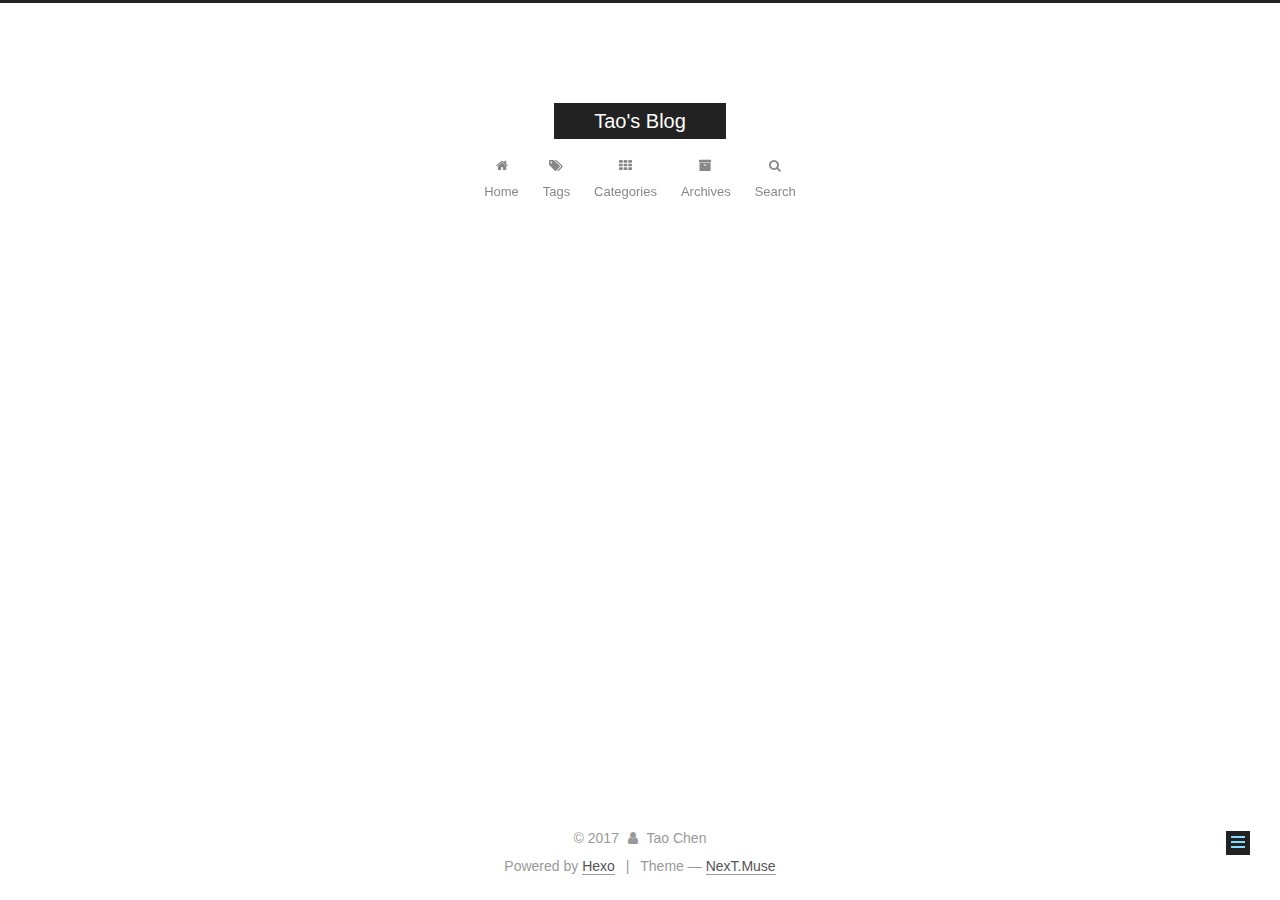
<file: tags/index.html>
<!DOCTYPE html>



  


<html class="theme-next muse use-motion" lang="en">
<head>
  <meta charset="UTF-8"/>
<meta http-equiv="X-UA-Compatible" content="IE=edge" />
<meta name="viewport" content="width=device-width, initial-scale=1, maximum-scale=1"/>
<meta name="theme-color" content="#222">









<meta http-equiv="Cache-Control" content="no-transform" />
<meta http-equiv="Cache-Control" content="no-siteapp" />
















  
  
  <link href="/lib/fancybox/source/jquery.fancybox.css?v=2.1.5" rel="stylesheet" type="text/css" />







<link href="/lib/font-awesome/css/font-awesome.min.css?v=4.6.2" rel="stylesheet" type="text/css" />

<link href="/css/main.css?v=5.1.3" rel="stylesheet" type="text/css" />


  <link rel="apple-touch-icon" sizes="180x180" href="/images/apple-touch-icon-next.png?v=5.1.3">



  <link rel="icon" type="image/png" sizes="16x16" href="/images/favicon.ico?v=5.1.3">


  <link rel="mask-icon" href="/images/logo.svg?v=5.1.3" color="#222">





  <meta name="keywords" content="Hexo, NexT" />










<meta name="description" content="Hi, I am Tao">
<meta property="og:type" content="website">
<meta property="og:title" content="tags">
<meta property="og:url" content="http://taonj.github.io/tags/index.html">
<meta property="og:site_name" content="Tao&#39;s Blog">
<meta property="og:description" content="Hi, I am Tao">
<meta property="og:locale" content="en">
<meta property="og:updated_time" content="2017-11-03T01:18:36.000Z">
<meta name="twitter:card" content="summary">
<meta name="twitter:title" content="tags">
<meta name="twitter:description" content="Hi, I am Tao">



<script type="text/javascript" id="hexo.configurations">
  var NexT = window.NexT || {};
  var CONFIG = {
    root: '/',
    scheme: 'Muse',
    version: '5.1.3',
    sidebar: {"position":"left","display":"post","offset":12,"b2t":false,"scrollpercent":false,"onmobile":false},
    fancybox: true,
    tabs: true,
    motion: {"enable":true,"async":false,"transition":{"post_block":"fadeIn","post_header":"slideDownIn","post_body":"slideDownIn","coll_header":"slideLeftIn","sidebar":"slideUpIn"}},
    duoshuo: {
      userId: '0',
      author: 'Author'
    },
    algolia: {
      applicationID: '',
      apiKey: '',
      indexName: '',
      hits: {"per_page":10},
      labels: {"input_placeholder":"Search for Posts","hits_empty":"We didn't find any results for the search: ${query}","hits_stats":"${hits} results found in ${time} ms"}
    }
  };
</script>



  <link rel="canonical" href="http://taonj.github.io/tags/"/>





  <title>tags | Tao's Blog</title>
  








</head>

<body itemscope itemtype="http://schema.org/WebPage" lang="en">

  
  
    
  

  <div class="container sidebar-position-left page-post-detail">
    <div class="headband"></div>

    <header id="header" class="header" itemscope itemtype="http://schema.org/WPHeader">
      <div class="header-inner"><div class="site-brand-wrapper">
  <div class="site-meta ">
    

    <div class="custom-logo-site-title">
      <a href="/"  class="brand" rel="start">
        <span class="logo-line-before"><i></i></span>
        <span class="site-title">Tao's Blog</span>
        <span class="logo-line-after"><i></i></span>
      </a>
    </div>
      
        <p class="site-subtitle"></p>
      
  </div>

  <div class="site-nav-toggle">
    <button>
      <span class="btn-bar"></span>
      <span class="btn-bar"></span>
      <span class="btn-bar"></span>
    </button>
  </div>
</div>

<nav class="site-nav">
  

  
    <ul id="menu" class="menu">
      
        
        <li class="menu-item menu-item-home">
          <a href="/" rel="section">
            
              <i class="menu-item-icon fa fa-fw fa-home"></i> <br />
            
            Home
          </a>
        </li>
      
        
        <li class="menu-item menu-item-tags">
          <a href="/tags/" rel="section">
            
              <i class="menu-item-icon fa fa-fw fa-tags"></i> <br />
            
            Tags
          </a>
        </li>
      
        
        <li class="menu-item menu-item-categories">
          <a href="/categories/" rel="section">
            
              <i class="menu-item-icon fa fa-fw fa-th"></i> <br />
            
            Categories
          </a>
        </li>
      
        
        <li class="menu-item menu-item-archives">
          <a href="/archives/" rel="section">
            
              <i class="menu-item-icon fa fa-fw fa-archive"></i> <br />
            
            Archives
          </a>
        </li>
      

      
        <li class="menu-item menu-item-search">
          
            <a href="javascript:;" class="popup-trigger">
          
            
              <i class="menu-item-icon fa fa-search fa-fw"></i> <br />
            
            Search
          </a>
        </li>
      
    </ul>
  

  
    <div class="site-search">
      
  <div class="popup search-popup local-search-popup">
  <div class="local-search-header clearfix">
    <span class="search-icon">
      <i class="fa fa-search"></i>
    </span>
    <span class="popup-btn-close">
      <i class="fa fa-times-circle"></i>
    </span>
    <div class="local-search-input-wrapper">
      <input autocomplete="off"
             placeholder="Searching..." spellcheck="false"
             type="text" id="local-search-input">
    </div>
  </div>
  <div id="local-search-result"></div>
</div>



    </div>
  
</nav>



 </div>
    </header>

    <main id="main" class="main">
      <div class="main-inner">
        <div class="content-wrap">
          <div id="content" class="content">
            

  <div id="posts" class="posts-expand">
    
    
    
    <div class="post-block page">
      <header class="post-header">

	<h1 class="post-title" itemprop="name headline">tags</h1>



</header>

      
      
      
      <div class="post-body">
        
        
          <div class="tag-cloud">
            <div class="tag-cloud-title">
                No tags
            </div>
            <div class="tag-cloud-tags">
              
            </div>
          </div>
        
      </div>
      
      
      
    </div>
    
    
    
  </div>


          </div>
          


          

  



        </div>
        
          
  
  <div class="sidebar-toggle">
    <div class="sidebar-toggle-line-wrap">
      <span class="sidebar-toggle-line sidebar-toggle-line-first"></span>
      <span class="sidebar-toggle-line sidebar-toggle-line-middle"></span>
      <span class="sidebar-toggle-line sidebar-toggle-line-last"></span>
    </div>
  </div>

  <aside id="sidebar" class="sidebar">
    
    <div class="sidebar-inner">

      

      

      <section class="site-overview-wrap sidebar-panel sidebar-panel-active">
        <div class="site-overview">
          <div class="site-author motion-element" itemprop="author" itemscope itemtype="http://schema.org/Person">
            
              <img class="site-author-image" itemprop="image"
                src="/images/avatar.gif"
                alt="Tao Chen" />
            
              <p class="site-author-name" itemprop="name">Tao Chen</p>
              <p class="site-description motion-element" itemprop="description">Hi, I am Tao</p>
          </div>

          <nav class="site-state motion-element">

            
              <div class="site-state-item site-state-posts">
              
                <a href="/archives/">
              
                  <span class="site-state-item-count">1</span>
                  <span class="site-state-item-name">posts</span>
                </a>
              </div>
            

            

            

          </nav>

          

          <div class="links-of-author motion-element">
            
              
                <span class="links-of-author-item">
                  <a href="https://github.com/taonj" target="_blank" title="GitHub">
                    
                      <i class="fa fa-fw fa-github"></i>GitHub</a>
                </span>
              
                <span class="links-of-author-item">
                  <a href="https://www.facebook.com/tao.chen.nj" target="_blank" title="Facebook">
                    
                      <i class="fa fa-fw fa-facebook"></i>Facebook</a>
                </span>
              
            
          </div>

          
          

          
          

          

        </div>
      </section>

      

      

    </div>
  </aside>


        
      </div>
    </main>

    <footer id="footer" class="footer">
      <div class="footer-inner">
        <div class="copyright">&copy; <span itemprop="copyrightYear">2017</span>
  <span class="with-love">
    <i class="fa fa-user"></i>
  </span>
  <span class="author" itemprop="copyrightHolder">Tao Chen</span>

  
</div>


  <div class="powered-by">Powered by <a class="theme-link" target="_blank" href="https://hexo.io">Hexo</a></div>



  <span class="post-meta-divider">|</span>



  <div class="theme-info">Theme &mdash; <a class="theme-link" target="_blank" href="https://github.com/iissnan/hexo-theme-next">NexT.Muse</a></div>




        







        
      </div>
    </footer>

    
      <div class="back-to-top">
        <i class="fa fa-arrow-up"></i>
        
      </div>
    

    

  </div>

  

<script type="text/javascript">
  if (Object.prototype.toString.call(window.Promise) !== '[object Function]') {
    window.Promise = null;
  }
</script>









  












  
  
    <script type="text/javascript" src="/lib/jquery/index.js?v=2.1.3"></script>
  

  
  
    <script type="text/javascript" src="/lib/fastclick/lib/fastclick.min.js?v=1.0.6"></script>
  

  
  
    <script type="text/javascript" src="/lib/jquery_lazyload/jquery.lazyload.js?v=1.9.7"></script>
  

  
  
    <script type="text/javascript" src="/lib/velocity/velocity.min.js?v=1.2.1"></script>
  

  
  
    <script type="text/javascript" src="/lib/velocity/velocity.ui.min.js?v=1.2.1"></script>
  

  
  
    <script type="text/javascript" src="/lib/fancybox/source/jquery.fancybox.pack.js?v=2.1.5"></script>
  


  


  <script type="text/javascript" src="/js/src/utils.js?v=5.1.3"></script>

  <script type="text/javascript" src="/js/src/motion.js?v=5.1.3"></script>



  
  

  
  <script type="text/javascript" src="/js/src/scrollspy.js?v=5.1.3"></script>
<script type="text/javascript" src="/js/src/post-details.js?v=5.1.3"></script>



  


  <script type="text/javascript" src="/js/src/bootstrap.js?v=5.1.3"></script>



  


  




	





  





  












  

  <script type="text/javascript">
    // Popup Window;
    var isfetched = false;
    var isXml = true;
    // Search DB path;
    var search_path = "search.xml";
    if (search_path.length === 0) {
      search_path = "search.xml";
    } else if (/json$/i.test(search_path)) {
      isXml = false;
    }
    var path = "/" + search_path;
    // monitor main search box;

    var onPopupClose = function (e) {
      $('.popup').hide();
      $('#local-search-input').val('');
      $('.search-result-list').remove();
      $('#no-result').remove();
      $(".local-search-pop-overlay").remove();
      $('body').css('overflow', '');
    }

    function proceedsearch() {
      $("body")
        .append('<div class="search-popup-overlay local-search-pop-overlay"></div>')
        .css('overflow', 'hidden');
      $('.search-popup-overlay').click(onPopupClose);
      $('.popup').toggle();
      var $localSearchInput = $('#local-search-input');
      $localSearchInput.attr("autocapitalize", "none");
      $localSearchInput.attr("autocorrect", "off");
      $localSearchInput.focus();
    }

    // search function;
    var searchFunc = function(path, search_id, content_id) {
      'use strict';

      // start loading animation
      $("body")
        .append('<div class="search-popup-overlay local-search-pop-overlay">' +
          '<div id="search-loading-icon">' +
          '<i class="fa fa-spinner fa-pulse fa-5x fa-fw"></i>' +
          '</div>' +
          '</div>')
        .css('overflow', 'hidden');
      $("#search-loading-icon").css('margin', '20% auto 0 auto').css('text-align', 'center');

      $.ajax({
        url: path,
        dataType: isXml ? "xml" : "json",
        async: true,
        success: function(res) {
          // get the contents from search data
          isfetched = true;
          $('.popup').detach().appendTo('.header-inner');
          var datas = isXml ? $("entry", res).map(function() {
            return {
              title: $("title", this).text(),
              content: $("content",this).text(),
              url: $("url" , this).text()
            };
          }).get() : res;
          var input = document.getElementById(search_id);
          var resultContent = document.getElementById(content_id);
          var inputEventFunction = function() {
            var searchText = input.value.trim().toLowerCase();
            var keywords = searchText.split(/[\s\-]+/);
            if (keywords.length > 1) {
              keywords.push(searchText);
            }
            var resultItems = [];
            if (searchText.length > 0) {
              // perform local searching
              datas.forEach(function(data) {
                var isMatch = false;
                var hitCount = 0;
                var searchTextCount = 0;
                var title = data.title.trim();
                var titleInLowerCase = title.toLowerCase();
                var content = data.content.trim().replace(/<[^>]+>/g,"");
                var contentInLowerCase = content.toLowerCase();
                var articleUrl = decodeURIComponent(data.url);
                var indexOfTitle = [];
                var indexOfContent = [];
                // only match articles with not empty titles
                if(title != '') {
                  keywords.forEach(function(keyword) {
                    function getIndexByWord(word, text, caseSensitive) {
                      var wordLen = word.length;
                      if (wordLen === 0) {
                        return [];
                      }
                      var startPosition = 0, position = [], index = [];
                      if (!caseSensitive) {
                        text = text.toLowerCase();
                        word = word.toLowerCase();
                      }
                      while ((position = text.indexOf(word, startPosition)) > -1) {
                        index.push({position: position, word: word});
                        startPosition = position + wordLen;
                      }
                      return index;
                    }

                    indexOfTitle = indexOfTitle.concat(getIndexByWord(keyword, titleInLowerCase, false));
                    indexOfContent = indexOfContent.concat(getIndexByWord(keyword, contentInLowerCase, false));
                  });
                  if (indexOfTitle.length > 0 || indexOfContent.length > 0) {
                    isMatch = true;
                    hitCount = indexOfTitle.length + indexOfContent.length;
                  }
                }

                // show search results

                if (isMatch) {
                  // sort index by position of keyword

                  [indexOfTitle, indexOfContent].forEach(function (index) {
                    index.sort(function (itemLeft, itemRight) {
                      if (itemRight.position !== itemLeft.position) {
                        return itemRight.position - itemLeft.position;
                      } else {
                        return itemLeft.word.length - itemRight.word.length;
                      }
                    });
                  });

                  // merge hits into slices

                  function mergeIntoSlice(text, start, end, index) {
                    var item = index[index.length - 1];
                    var position = item.position;
                    var word = item.word;
                    var hits = [];
                    var searchTextCountInSlice = 0;
                    while (position + word.length <= end && index.length != 0) {
                      if (word === searchText) {
                        searchTextCountInSlice++;
                      }
                      hits.push({position: position, length: word.length});
                      var wordEnd = position + word.length;

                      // move to next position of hit

                      index.pop();
                      while (index.length != 0) {
                        item = index[index.length - 1];
                        position = item.position;
                        word = item.word;
                        if (wordEnd > position) {
                          index.pop();
                        } else {
                          break;
                        }
                      }
                    }
                    searchTextCount += searchTextCountInSlice;
                    return {
                      hits: hits,
                      start: start,
                      end: end,
                      searchTextCount: searchTextCountInSlice
                    };
                  }

                  var slicesOfTitle = [];
                  if (indexOfTitle.length != 0) {
                    slicesOfTitle.push(mergeIntoSlice(title, 0, title.length, indexOfTitle));
                  }

                  var slicesOfContent = [];
                  while (indexOfContent.length != 0) {
                    var item = indexOfContent[indexOfContent.length - 1];
                    var position = item.position;
                    var word = item.word;
                    // cut out 100 characters
                    var start = position - 20;
                    var end = position + 80;
                    if(start < 0){
                      start = 0;
                    }
                    if (end < position + word.length) {
                      end = position + word.length;
                    }
                    if(end > content.length){
                      end = content.length;
                    }
                    slicesOfContent.push(mergeIntoSlice(content, start, end, indexOfContent));
                  }

                  // sort slices in content by search text's count and hits' count

                  slicesOfContent.sort(function (sliceLeft, sliceRight) {
                    if (sliceLeft.searchTextCount !== sliceRight.searchTextCount) {
                      return sliceRight.searchTextCount - sliceLeft.searchTextCount;
                    } else if (sliceLeft.hits.length !== sliceRight.hits.length) {
                      return sliceRight.hits.length - sliceLeft.hits.length;
                    } else {
                      return sliceLeft.start - sliceRight.start;
                    }
                  });

                  // select top N slices in content

                  var upperBound = parseInt('1');
                  if (upperBound >= 0) {
                    slicesOfContent = slicesOfContent.slice(0, upperBound);
                  }

                  // highlight title and content

                  function highlightKeyword(text, slice) {
                    var result = '';
                    var prevEnd = slice.start;
                    slice.hits.forEach(function (hit) {
                      result += text.substring(prevEnd, hit.position);
                      var end = hit.position + hit.length;
                      result += '<b class="search-keyword">' + text.substring(hit.position, end) + '</b>';
                      prevEnd = end;
                    });
                    result += text.substring(prevEnd, slice.end);
                    return result;
                  }

                  var resultItem = '';

                  if (slicesOfTitle.length != 0) {
                    resultItem += "<li><a href='" + articleUrl + "' class='search-result-title'>" + highlightKeyword(title, slicesOfTitle[0]) + "</a>";
                  } else {
                    resultItem += "<li><a href='" + articleUrl + "' class='search-result-title'>" + title + "</a>";
                  }

                  slicesOfContent.forEach(function (slice) {
                    resultItem += "<a href='" + articleUrl + "'>" +
                      "<p class=\"search-result\">" + highlightKeyword(content, slice) +
                      "...</p>" + "</a>";
                  });

                  resultItem += "</li>";
                  resultItems.push({
                    item: resultItem,
                    searchTextCount: searchTextCount,
                    hitCount: hitCount,
                    id: resultItems.length
                  });
                }
              })
            };
            if (keywords.length === 1 && keywords[0] === "") {
              resultContent.innerHTML = '<div id="no-result"><i class="fa fa-search fa-5x" /></div>'
            } else if (resultItems.length === 0) {
              resultContent.innerHTML = '<div id="no-result"><i class="fa fa-frown-o fa-5x" /></div>'
            } else {
              resultItems.sort(function (resultLeft, resultRight) {
                if (resultLeft.searchTextCount !== resultRight.searchTextCount) {
                  return resultRight.searchTextCount - resultLeft.searchTextCount;
                } else if (resultLeft.hitCount !== resultRight.hitCount) {
                  return resultRight.hitCount - resultLeft.hitCount;
                } else {
                  return resultRight.id - resultLeft.id;
                }
              });
              var searchResultList = '<ul class=\"search-result-list\">';
              resultItems.forEach(function (result) {
                searchResultList += result.item;
              })
              searchResultList += "</ul>";
              resultContent.innerHTML = searchResultList;
            }
          }

          if ('auto' === 'auto') {
            input.addEventListener('input', inputEventFunction);
          } else {
            $('.search-icon').click(inputEventFunction);
            input.addEventListener('keypress', function (event) {
              if (event.keyCode === 13) {
                inputEventFunction();
              }
            });
          }

          // remove loading animation
          $(".local-search-pop-overlay").remove();
          $('body').css('overflow', '');

          proceedsearch();
        }
      });
    }

    // handle and trigger popup window;
    $('.popup-trigger').click(function(e) {
      e.stopPropagation();
      if (isfetched === false) {
        searchFunc(path, 'local-search-input', 'local-search-result');
      } else {
        proceedsearch();
      };
    });

    $('.popup-btn-close').click(onPopupClose);
    $('.popup').click(function(e){
      e.stopPropagation();
    });
    $(document).on('keyup', function (event) {
      var shouldDismissSearchPopup = event.which === 27 &&
        $('.search-popup').is(':visible');
      if (shouldDismissSearchPopup) {
        onPopupClose();
      }
    });
  </script>





  

  

  

  
  

  

  

  

</body>
</html>
</file>
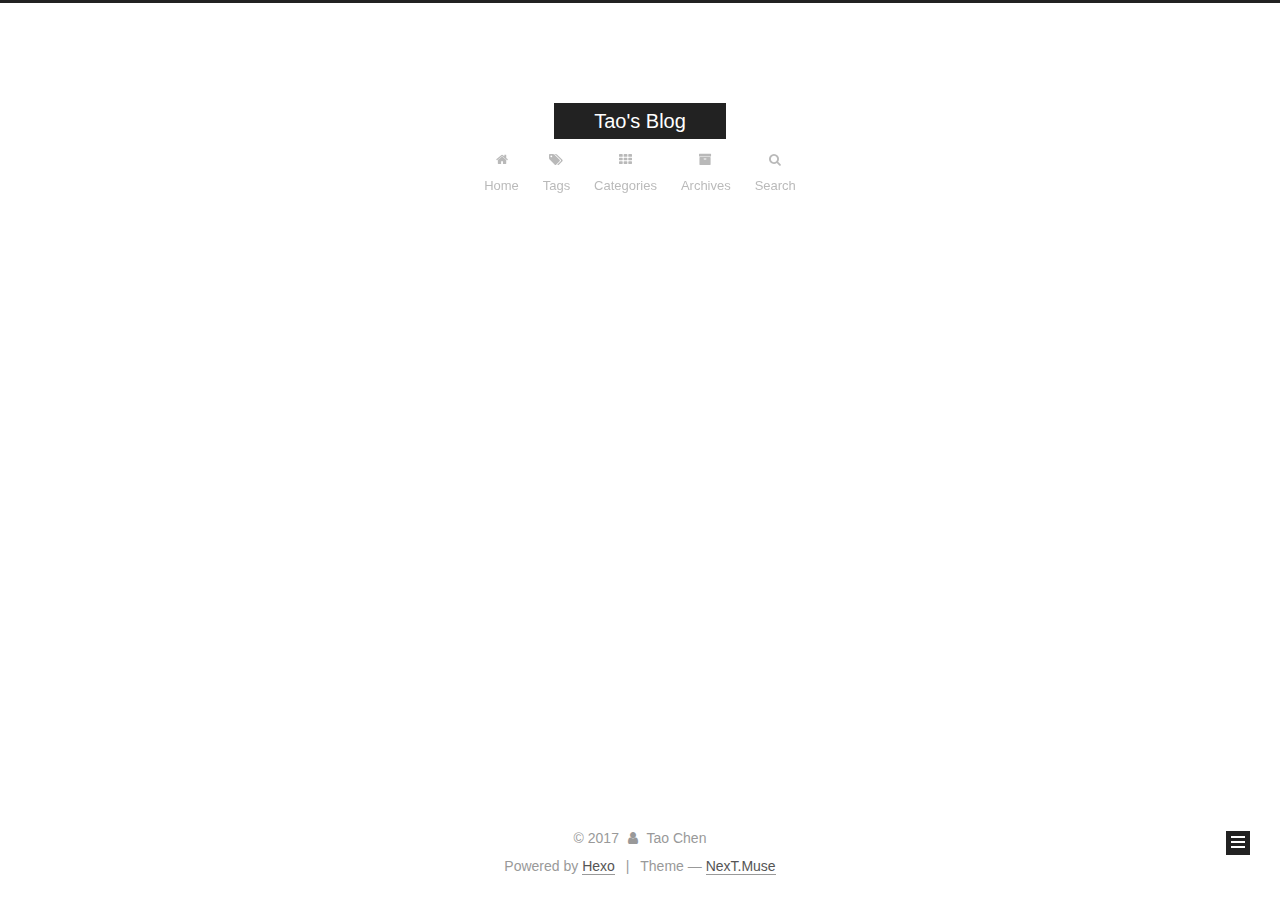
<file: archives/2017/index.html>
<!DOCTYPE html>



  


<html class="theme-next muse use-motion" lang="en">
<head>
  <meta charset="UTF-8"/>
<meta http-equiv="X-UA-Compatible" content="IE=edge" />
<meta name="viewport" content="width=device-width, initial-scale=1, maximum-scale=1"/>
<meta name="theme-color" content="#222">









<meta http-equiv="Cache-Control" content="no-transform" />
<meta http-equiv="Cache-Control" content="no-siteapp" />
















  
  
  <link href="/lib/fancybox/source/jquery.fancybox.css?v=2.1.5" rel="stylesheet" type="text/css" />







<link href="/lib/font-awesome/css/font-awesome.min.css?v=4.6.2" rel="stylesheet" type="text/css" />

<link href="/css/main.css?v=5.1.3" rel="stylesheet" type="text/css" />


  <link rel="apple-touch-icon" sizes="180x180" href="/images/apple-touch-icon-next.png?v=5.1.3">



  <link rel="icon" type="image/png" sizes="16x16" href="/images/favicon.ico?v=5.1.3">


  <link rel="mask-icon" href="/images/logo.svg?v=5.1.3" color="#222">





  <meta name="keywords" content="Hexo, NexT" />










<meta name="description" content="Hi, I am Tao">
<meta property="og:type" content="website">
<meta property="og:title" content="Tao&#39;s Blog">
<meta property="og:url" content="http://taonj.github.io/archives/2017/index.html">
<meta property="og:site_name" content="Tao&#39;s Blog">
<meta property="og:description" content="Hi, I am Tao">
<meta property="og:locale" content="en">
<meta name="twitter:card" content="summary">
<meta name="twitter:title" content="Tao&#39;s Blog">
<meta name="twitter:description" content="Hi, I am Tao">



<script type="text/javascript" id="hexo.configurations">
  var NexT = window.NexT || {};
  var CONFIG = {
    root: '/',
    scheme: 'Muse',
    version: '5.1.3',
    sidebar: {"position":"left","display":"post","offset":12,"b2t":false,"scrollpercent":false,"onmobile":false},
    fancybox: true,
    tabs: true,
    motion: {"enable":true,"async":false,"transition":{"post_block":"fadeIn","post_header":"slideDownIn","post_body":"slideDownIn","coll_header":"slideLeftIn","sidebar":"slideUpIn"}},
    duoshuo: {
      userId: '0',
      author: 'Author'
    },
    algolia: {
      applicationID: '',
      apiKey: '',
      indexName: '',
      hits: {"per_page":10},
      labels: {"input_placeholder":"Search for Posts","hits_empty":"We didn't find any results for the search: ${query}","hits_stats":"${hits} results found in ${time} ms"}
    }
  };
</script>



  <link rel="canonical" href="http://taonj.github.io/archives/2017/"/>





  <title>Archive | Tao's Blog</title>
  








</head>

<body itemscope itemtype="http://schema.org/WebPage" lang="en">

  
  
    
  

  <div class="container sidebar-position-left page-archive">
    <div class="headband"></div>

    <header id="header" class="header" itemscope itemtype="http://schema.org/WPHeader">
      <div class="header-inner"><div class="site-brand-wrapper">
  <div class="site-meta ">
    

    <div class="custom-logo-site-title">
      <a href="/"  class="brand" rel="start">
        <span class="logo-line-before"><i></i></span>
        <span class="site-title">Tao's Blog</span>
        <span class="logo-line-after"><i></i></span>
      </a>
    </div>
      
        <p class="site-subtitle"></p>
      
  </div>

  <div class="site-nav-toggle">
    <button>
      <span class="btn-bar"></span>
      <span class="btn-bar"></span>
      <span class="btn-bar"></span>
    </button>
  </div>
</div>

<nav class="site-nav">
  

  
    <ul id="menu" class="menu">
      
        
        <li class="menu-item menu-item-home">
          <a href="/" rel="section">
            
              <i class="menu-item-icon fa fa-fw fa-home"></i> <br />
            
            Home
          </a>
        </li>
      
        
        <li class="menu-item menu-item-tags">
          <a href="/tags/" rel="section">
            
              <i class="menu-item-icon fa fa-fw fa-tags"></i> <br />
            
            Tags
          </a>
        </li>
      
        
        <li class="menu-item menu-item-categories">
          <a href="/categories/" rel="section">
            
              <i class="menu-item-icon fa fa-fw fa-th"></i> <br />
            
            Categories
          </a>
        </li>
      
        
        <li class="menu-item menu-item-archives">
          <a href="/archives/" rel="section">
            
              <i class="menu-item-icon fa fa-fw fa-archive"></i> <br />
            
            Archives
          </a>
        </li>
      

      
        <li class="menu-item menu-item-search">
          
            <a href="javascript:;" class="popup-trigger">
          
            
              <i class="menu-item-icon fa fa-search fa-fw"></i> <br />
            
            Search
          </a>
        </li>
      
    </ul>
  

  
    <div class="site-search">
      
  <div class="popup search-popup local-search-popup">
  <div class="local-search-header clearfix">
    <span class="search-icon">
      <i class="fa fa-search"></i>
    </span>
    <span class="popup-btn-close">
      <i class="fa fa-times-circle"></i>
    </span>
    <div class="local-search-input-wrapper">
      <input autocomplete="off"
             placeholder="Searching..." spellcheck="false"
             type="text" id="local-search-input">
    </div>
  </div>
  <div id="local-search-result"></div>
</div>



    </div>
  
</nav>



 </div>
    </header>

    <main id="main" class="main">
      <div class="main-inner">
        <div class="content-wrap">
          <div id="content" class="content">
            

  
  
  
  <div class="post-block archive">
    <div id="posts" class="posts-collapse">
      <span class="archive-move-on"></span>

      <span class="archive-page-counter">
        
        
        
          
        
        Um..! 1 post. Keep on posting.
      </span>

      

        
        
        

        
          
          <div class="collection-title">
            <h1 class="archive-year" id="archive-year-2017">2017</h1>
          </div>
        
        

        

  <article class="post post-type-normal" itemscope itemtype="http://schema.org/Article">
    <header class="post-header">

      <h2 class="post-title">
        
            <a class="post-title-link" href="/2017/11/02/first-post/" itemprop="url">
              
                <span itemprop="name">first-post</span>
              
            </a>
        
      </h2>

      <div class="post-meta">
        <time class="post-time" itemprop="dateCreated"
              datetime="2017-11-02T17:04:25-04:00"
              content="2017-11-02" >
          11-02
        </time>
      </div>

    </header>
  </article>



      

    </div>
  </div>
  
  
  

  



          </div>
          


          

        </div>
        
          
  
  <div class="sidebar-toggle">
    <div class="sidebar-toggle-line-wrap">
      <span class="sidebar-toggle-line sidebar-toggle-line-first"></span>
      <span class="sidebar-toggle-line sidebar-toggle-line-middle"></span>
      <span class="sidebar-toggle-line sidebar-toggle-line-last"></span>
    </div>
  </div>

  <aside id="sidebar" class="sidebar">
    
    <div class="sidebar-inner">

      

      

      <section class="site-overview-wrap sidebar-panel sidebar-panel-active">
        <div class="site-overview">
          <div class="site-author motion-element" itemprop="author" itemscope itemtype="http://schema.org/Person">
            
              <img class="site-author-image" itemprop="image"
                src="/images/avatar.gif"
                alt="Tao Chen" />
            
              <p class="site-author-name" itemprop="name">Tao Chen</p>
              <p class="site-description motion-element" itemprop="description">Hi, I am Tao</p>
          </div>

          <nav class="site-state motion-element">

            
              <div class="site-state-item site-state-posts">
              
                <a href="/archives/">
              
                  <span class="site-state-item-count">1</span>
                  <span class="site-state-item-name">posts</span>
                </a>
              </div>
            

            

            

          </nav>

          

          <div class="links-of-author motion-element">
            
              
                <span class="links-of-author-item">
                  <a href="https://github.com/taonj" target="_blank" title="GitHub">
                    
                      <i class="fa fa-fw fa-github"></i>GitHub</a>
                </span>
              
                <span class="links-of-author-item">
                  <a href="https://www.facebook.com/tao.chen.nj" target="_blank" title="Facebook">
                    
                      <i class="fa fa-fw fa-facebook"></i>Facebook</a>
                </span>
              
            
          </div>

          
          

          
          

          

        </div>
      </section>

      

      

    </div>
  </aside>


        
      </div>
    </main>

    <footer id="footer" class="footer">
      <div class="footer-inner">
        <div class="copyright">&copy; <span itemprop="copyrightYear">2017</span>
  <span class="with-love">
    <i class="fa fa-user"></i>
  </span>
  <span class="author" itemprop="copyrightHolder">Tao Chen</span>

  
</div>


  <div class="powered-by">Powered by <a class="theme-link" target="_blank" href="https://hexo.io">Hexo</a></div>



  <span class="post-meta-divider">|</span>



  <div class="theme-info">Theme &mdash; <a class="theme-link" target="_blank" href="https://github.com/iissnan/hexo-theme-next">NexT.Muse</a></div>




        







        
      </div>
    </footer>

    
      <div class="back-to-top">
        <i class="fa fa-arrow-up"></i>
        
      </div>
    

    

  </div>

  

<script type="text/javascript">
  if (Object.prototype.toString.call(window.Promise) !== '[object Function]') {
    window.Promise = null;
  }
</script>









  












  
  
    <script type="text/javascript" src="/lib/jquery/index.js?v=2.1.3"></script>
  

  
  
    <script type="text/javascript" src="/lib/fastclick/lib/fastclick.min.js?v=1.0.6"></script>
  

  
  
    <script type="text/javascript" src="/lib/jquery_lazyload/jquery.lazyload.js?v=1.9.7"></script>
  

  
  
    <script type="text/javascript" src="/lib/velocity/velocity.min.js?v=1.2.1"></script>
  

  
  
    <script type="text/javascript" src="/lib/velocity/velocity.ui.min.js?v=1.2.1"></script>
  

  
  
    <script type="text/javascript" src="/lib/fancybox/source/jquery.fancybox.pack.js?v=2.1.5"></script>
  


  


  <script type="text/javascript" src="/js/src/utils.js?v=5.1.3"></script>

  <script type="text/javascript" src="/js/src/motion.js?v=5.1.3"></script>



  
  

  

  


  <script type="text/javascript" src="/js/src/bootstrap.js?v=5.1.3"></script>



  


  




	





  





  












  

  <script type="text/javascript">
    // Popup Window;
    var isfetched = false;
    var isXml = true;
    // Search DB path;
    var search_path = "search.xml";
    if (search_path.length === 0) {
      search_path = "search.xml";
    } else if (/json$/i.test(search_path)) {
      isXml = false;
    }
    var path = "/" + search_path;
    // monitor main search box;

    var onPopupClose = function (e) {
      $('.popup').hide();
      $('#local-search-input').val('');
      $('.search-result-list').remove();
      $('#no-result').remove();
      $(".local-search-pop-overlay").remove();
      $('body').css('overflow', '');
    }

    function proceedsearch() {
      $("body")
        .append('<div class="search-popup-overlay local-search-pop-overlay"></div>')
        .css('overflow', 'hidden');
      $('.search-popup-overlay').click(onPopupClose);
      $('.popup').toggle();
      var $localSearchInput = $('#local-search-input');
      $localSearchInput.attr("autocapitalize", "none");
      $localSearchInput.attr("autocorrect", "off");
      $localSearchInput.focus();
    }

    // search function;
    var searchFunc = function(path, search_id, content_id) {
      'use strict';

      // start loading animation
      $("body")
        .append('<div class="search-popup-overlay local-search-pop-overlay">' +
          '<div id="search-loading-icon">' +
          '<i class="fa fa-spinner fa-pulse fa-5x fa-fw"></i>' +
          '</div>' +
          '</div>')
        .css('overflow', 'hidden');
      $("#search-loading-icon").css('margin', '20% auto 0 auto').css('text-align', 'center');

      $.ajax({
        url: path,
        dataType: isXml ? "xml" : "json",
        async: true,
        success: function(res) {
          // get the contents from search data
          isfetched = true;
          $('.popup').detach().appendTo('.header-inner');
          var datas = isXml ? $("entry", res).map(function() {
            return {
              title: $("title", this).text(),
              content: $("content",this).text(),
              url: $("url" , this).text()
            };
          }).get() : res;
          var input = document.getElementById(search_id);
          var resultContent = document.getElementById(content_id);
          var inputEventFunction = function() {
            var searchText = input.value.trim().toLowerCase();
            var keywords = searchText.split(/[\s\-]+/);
            if (keywords.length > 1) {
              keywords.push(searchText);
            }
            var resultItems = [];
            if (searchText.length > 0) {
              // perform local searching
              datas.forEach(function(data) {
                var isMatch = false;
                var hitCount = 0;
                var searchTextCount = 0;
                var title = data.title.trim();
                var titleInLowerCase = title.toLowerCase();
                var content = data.content.trim().replace(/<[^>]+>/g,"");
                var contentInLowerCase = content.toLowerCase();
                var articleUrl = decodeURIComponent(data.url);
                var indexOfTitle = [];
                var indexOfContent = [];
                // only match articles with not empty titles
                if(title != '') {
                  keywords.forEach(function(keyword) {
                    function getIndexByWord(word, text, caseSensitive) {
                      var wordLen = word.length;
                      if (wordLen === 0) {
                        return [];
                      }
                      var startPosition = 0, position = [], index = [];
                      if (!caseSensitive) {
                        text = text.toLowerCase();
                        word = word.toLowerCase();
                      }
                      while ((position = text.indexOf(word, startPosition)) > -1) {
                        index.push({position: position, word: word});
                        startPosition = position + wordLen;
                      }
                      return index;
                    }

                    indexOfTitle = indexOfTitle.concat(getIndexByWord(keyword, titleInLowerCase, false));
                    indexOfContent = indexOfContent.concat(getIndexByWord(keyword, contentInLowerCase, false));
                  });
                  if (indexOfTitle.length > 0 || indexOfContent.length > 0) {
                    isMatch = true;
                    hitCount = indexOfTitle.length + indexOfContent.length;
                  }
                }

                // show search results

                if (isMatch) {
                  // sort index by position of keyword

                  [indexOfTitle, indexOfContent].forEach(function (index) {
                    index.sort(function (itemLeft, itemRight) {
                      if (itemRight.position !== itemLeft.position) {
                        return itemRight.position - itemLeft.position;
                      } else {
                        return itemLeft.word.length - itemRight.word.length;
                      }
                    });
                  });

                  // merge hits into slices

                  function mergeIntoSlice(text, start, end, index) {
                    var item = index[index.length - 1];
                    var position = item.position;
                    var word = item.word;
                    var hits = [];
                    var searchTextCountInSlice = 0;
                    while (position + word.length <= end && index.length != 0) {
                      if (word === searchText) {
                        searchTextCountInSlice++;
                      }
                      hits.push({position: position, length: word.length});
                      var wordEnd = position + word.length;

                      // move to next position of hit

                      index.pop();
                      while (index.length != 0) {
                        item = index[index.length - 1];
                        position = item.position;
                        word = item.word;
                        if (wordEnd > position) {
                          index.pop();
                        } else {
                          break;
                        }
                      }
                    }
                    searchTextCount += searchTextCountInSlice;
                    return {
                      hits: hits,
                      start: start,
                      end: end,
                      searchTextCount: searchTextCountInSlice
                    };
                  }

                  var slicesOfTitle = [];
                  if (indexOfTitle.length != 0) {
                    slicesOfTitle.push(mergeIntoSlice(title, 0, title.length, indexOfTitle));
                  }

                  var slicesOfContent = [];
                  while (indexOfContent.length != 0) {
                    var item = indexOfContent[indexOfContent.length - 1];
                    var position = item.position;
                    var word = item.word;
                    // cut out 100 characters
                    var start = position - 20;
                    var end = position + 80;
                    if(start < 0){
                      start = 0;
                    }
                    if (end < position + word.length) {
                      end = position + word.length;
                    }
                    if(end > content.length){
                      end = content.length;
                    }
                    slicesOfContent.push(mergeIntoSlice(content, start, end, indexOfContent));
                  }

                  // sort slices in content by search text's count and hits' count

                  slicesOfContent.sort(function (sliceLeft, sliceRight) {
                    if (sliceLeft.searchTextCount !== sliceRight.searchTextCount) {
                      return sliceRight.searchTextCount - sliceLeft.searchTextCount;
                    } else if (sliceLeft.hits.length !== sliceRight.hits.length) {
                      return sliceRight.hits.length - sliceLeft.hits.length;
                    } else {
                      return sliceLeft.start - sliceRight.start;
                    }
                  });

                  // select top N slices in content

                  var upperBound = parseInt('1');
                  if (upperBound >= 0) {
                    slicesOfContent = slicesOfContent.slice(0, upperBound);
                  }

                  // highlight title and content

                  function highlightKeyword(text, slice) {
                    var result = '';
                    var prevEnd = slice.start;
                    slice.hits.forEach(function (hit) {
                      result += text.substring(prevEnd, hit.position);
                      var end = hit.position + hit.length;
                      result += '<b class="search-keyword">' + text.substring(hit.position, end) + '</b>';
                      prevEnd = end;
                    });
                    result += text.substring(prevEnd, slice.end);
                    return result;
                  }

                  var resultItem = '';

                  if (slicesOfTitle.length != 0) {
                    resultItem += "<li><a href='" + articleUrl + "' class='search-result-title'>" + highlightKeyword(title, slicesOfTitle[0]) + "</a>";
                  } else {
                    resultItem += "<li><a href='" + articleUrl + "' class='search-result-title'>" + title + "</a>";
                  }

                  slicesOfContent.forEach(function (slice) {
                    resultItem += "<a href='" + articleUrl + "'>" +
                      "<p class=\"search-result\">" + highlightKeyword(content, slice) +
                      "...</p>" + "</a>";
                  });

                  resultItem += "</li>";
                  resultItems.push({
                    item: resultItem,
                    searchTextCount: searchTextCount,
                    hitCount: hitCount,
                    id: resultItems.length
                  });
                }
              })
            };
            if (keywords.length === 1 && keywords[0] === "") {
              resultContent.innerHTML = '<div id="no-result"><i class="fa fa-search fa-5x" /></div>'
            } else if (resultItems.length === 0) {
              resultContent.innerHTML = '<div id="no-result"><i class="fa fa-frown-o fa-5x" /></div>'
            } else {
              resultItems.sort(function (resultLeft, resultRight) {
                if (resultLeft.searchTextCount !== resultRight.searchTextCount) {
                  return resultRight.searchTextCount - resultLeft.searchTextCount;
                } else if (resultLeft.hitCount !== resultRight.hitCount) {
                  return resultRight.hitCount - resultLeft.hitCount;
                } else {
                  return resultRight.id - resultLeft.id;
                }
              });
              var searchResultList = '<ul class=\"search-result-list\">';
              resultItems.forEach(function (result) {
                searchResultList += result.item;
              })
              searchResultList += "</ul>";
              resultContent.innerHTML = searchResultList;
            }
          }

          if ('auto' === 'auto') {
            input.addEventListener('input', inputEventFunction);
          } else {
            $('.search-icon').click(inputEventFunction);
            input.addEventListener('keypress', function (event) {
              if (event.keyCode === 13) {
                inputEventFunction();
              }
            });
          }

          // remove loading animation
          $(".local-search-pop-overlay").remove();
          $('body').css('overflow', '');

          proceedsearch();
        }
      });
    }

    // handle and trigger popup window;
    $('.popup-trigger').click(function(e) {
      e.stopPropagation();
      if (isfetched === false) {
        searchFunc(path, 'local-search-input', 'local-search-result');
      } else {
        proceedsearch();
      };
    });

    $('.popup-btn-close').click(onPopupClose);
    $('.popup').click(function(e){
      e.stopPropagation();
    });
    $(document).on('keyup', function (event) {
      var shouldDismissSearchPopup = event.which === 27 &&
        $('.search-popup').is(':visible');
      if (shouldDismissSearchPopup) {
        onPopupClose();
      }
    });
  </script>





  

  

  

  
  

  

  

  

</body>
</html>
</file>
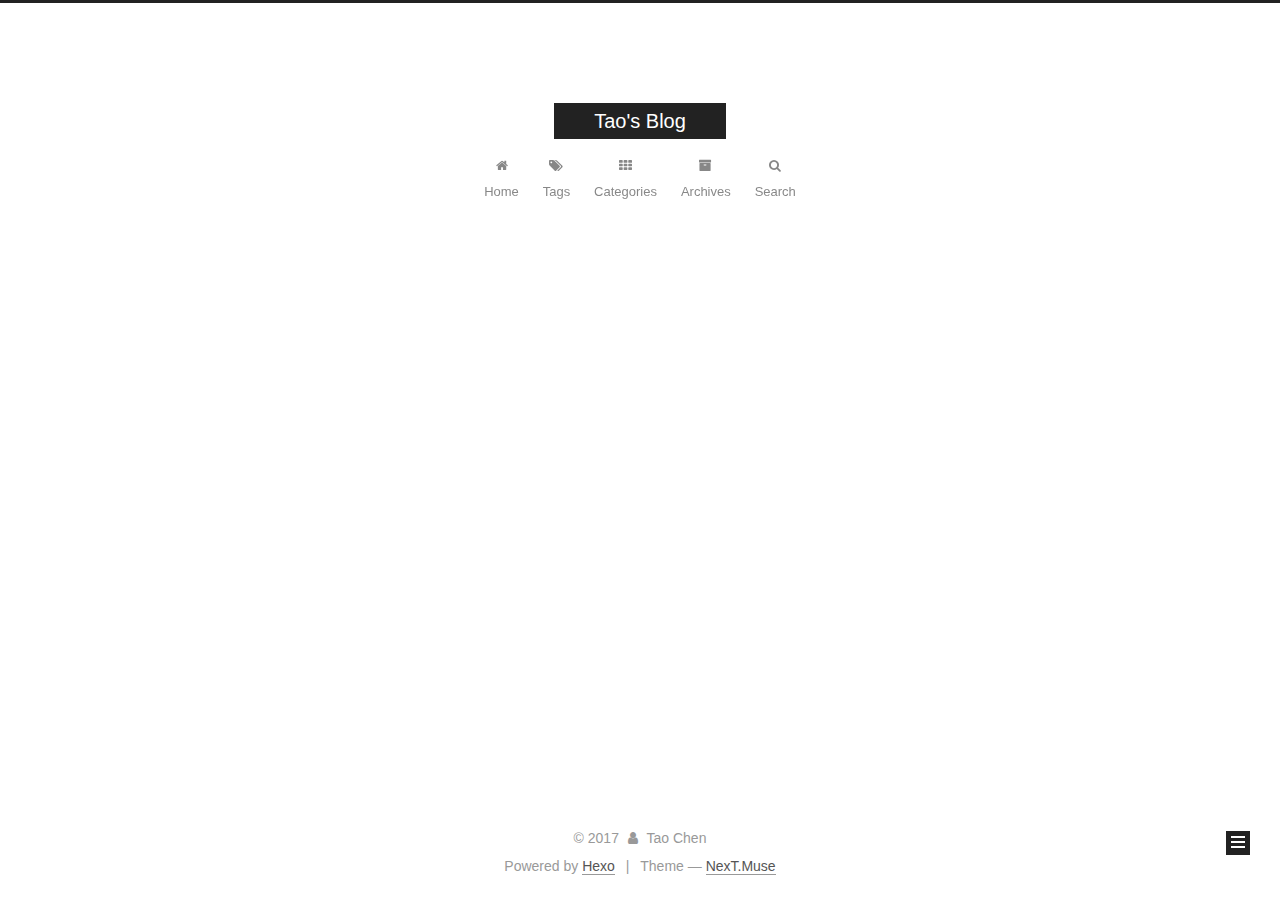
<file: archives/2017/11/index.html>
<!DOCTYPE html>



  


<html class="theme-next muse use-motion" lang="en">
<head>
  <meta charset="UTF-8"/>
<meta http-equiv="X-UA-Compatible" content="IE=edge" />
<meta name="viewport" content="width=device-width, initial-scale=1, maximum-scale=1"/>
<meta name="theme-color" content="#222">









<meta http-equiv="Cache-Control" content="no-transform" />
<meta http-equiv="Cache-Control" content="no-siteapp" />
















  
  
  <link href="/lib/fancybox/source/jquery.fancybox.css?v=2.1.5" rel="stylesheet" type="text/css" />







<link href="/lib/font-awesome/css/font-awesome.min.css?v=4.6.2" rel="stylesheet" type="text/css" />

<link href="/css/main.css?v=5.1.3" rel="stylesheet" type="text/css" />


  <link rel="apple-touch-icon" sizes="180x180" href="/images/apple-touch-icon-next.png?v=5.1.3">



  <link rel="icon" type="image/png" sizes="16x16" href="/images/favicon.ico?v=5.1.3">


  <link rel="mask-icon" href="/images/logo.svg?v=5.1.3" color="#222">





  <meta name="keywords" content="Hexo, NexT" />










<meta name="description" content="Hi, I am Tao">
<meta property="og:type" content="website">
<meta property="og:title" content="Tao&#39;s Blog">
<meta property="og:url" content="http://taonj.github.io/archives/2017/11/index.html">
<meta property="og:site_name" content="Tao&#39;s Blog">
<meta property="og:description" content="Hi, I am Tao">
<meta property="og:locale" content="en">
<meta name="twitter:card" content="summary">
<meta name="twitter:title" content="Tao&#39;s Blog">
<meta name="twitter:description" content="Hi, I am Tao">



<script type="text/javascript" id="hexo.configurations">
  var NexT = window.NexT || {};
  var CONFIG = {
    root: '/',
    scheme: 'Muse',
    version: '5.1.3',
    sidebar: {"position":"left","display":"post","offset":12,"b2t":false,"scrollpercent":false,"onmobile":false},
    fancybox: true,
    tabs: true,
    motion: {"enable":true,"async":false,"transition":{"post_block":"fadeIn","post_header":"slideDownIn","post_body":"slideDownIn","coll_header":"slideLeftIn","sidebar":"slideUpIn"}},
    duoshuo: {
      userId: '0',
      author: 'Author'
    },
    algolia: {
      applicationID: '',
      apiKey: '',
      indexName: '',
      hits: {"per_page":10},
      labels: {"input_placeholder":"Search for Posts","hits_empty":"We didn't find any results for the search: ${query}","hits_stats":"${hits} results found in ${time} ms"}
    }
  };
</script>



  <link rel="canonical" href="http://taonj.github.io/archives/2017/11/"/>





  <title>Archive | Tao's Blog</title>
  








</head>

<body itemscope itemtype="http://schema.org/WebPage" lang="en">

  
  
    
  

  <div class="container sidebar-position-left page-archive">
    <div class="headband"></div>

    <header id="header" class="header" itemscope itemtype="http://schema.org/WPHeader">
      <div class="header-inner"><div class="site-brand-wrapper">
  <div class="site-meta ">
    

    <div class="custom-logo-site-title">
      <a href="/"  class="brand" rel="start">
        <span class="logo-line-before"><i></i></span>
        <span class="site-title">Tao's Blog</span>
        <span class="logo-line-after"><i></i></span>
      </a>
    </div>
      
        <p class="site-subtitle"></p>
      
  </div>

  <div class="site-nav-toggle">
    <button>
      <span class="btn-bar"></span>
      <span class="btn-bar"></span>
      <span class="btn-bar"></span>
    </button>
  </div>
</div>

<nav class="site-nav">
  

  
    <ul id="menu" class="menu">
      
        
        <li class="menu-item menu-item-home">
          <a href="/" rel="section">
            
              <i class="menu-item-icon fa fa-fw fa-home"></i> <br />
            
            Home
          </a>
        </li>
      
        
        <li class="menu-item menu-item-tags">
          <a href="/tags/" rel="section">
            
              <i class="menu-item-icon fa fa-fw fa-tags"></i> <br />
            
            Tags
          </a>
        </li>
      
        
        <li class="menu-item menu-item-categories">
          <a href="/categories/" rel="section">
            
              <i class="menu-item-icon fa fa-fw fa-th"></i> <br />
            
            Categories
          </a>
        </li>
      
        
        <li class="menu-item menu-item-archives">
          <a href="/archives/" rel="section">
            
              <i class="menu-item-icon fa fa-fw fa-archive"></i> <br />
            
            Archives
          </a>
        </li>
      

      
        <li class="menu-item menu-item-search">
          
            <a href="javascript:;" class="popup-trigger">
          
            
              <i class="menu-item-icon fa fa-search fa-fw"></i> <br />
            
            Search
          </a>
        </li>
      
    </ul>
  

  
    <div class="site-search">
      
  <div class="popup search-popup local-search-popup">
  <div class="local-search-header clearfix">
    <span class="search-icon">
      <i class="fa fa-search"></i>
    </span>
    <span class="popup-btn-close">
      <i class="fa fa-times-circle"></i>
    </span>
    <div class="local-search-input-wrapper">
      <input autocomplete="off"
             placeholder="Searching..." spellcheck="false"
             type="text" id="local-search-input">
    </div>
  </div>
  <div id="local-search-result"></div>
</div>



    </div>
  
</nav>



 </div>
    </header>

    <main id="main" class="main">
      <div class="main-inner">
        <div class="content-wrap">
          <div id="content" class="content">
            

  
  
  
  <div class="post-block archive">
    <div id="posts" class="posts-collapse">
      <span class="archive-move-on"></span>

      <span class="archive-page-counter">
        
        
        
          
        
        Um..! 1 post. Keep on posting.
      </span>

      

        
        
        

        
          
          <div class="collection-title">
            <h1 class="archive-year" id="archive-year-2017">2017</h1>
          </div>
        
        

        

  <article class="post post-type-normal" itemscope itemtype="http://schema.org/Article">
    <header class="post-header">

      <h2 class="post-title">
        
            <a class="post-title-link" href="/2017/11/02/first-post/" itemprop="url">
              
                <span itemprop="name">first-post</span>
              
            </a>
        
      </h2>

      <div class="post-meta">
        <time class="post-time" itemprop="dateCreated"
              datetime="2017-11-02T17:04:25-04:00"
              content="2017-11-02" >
          11-02
        </time>
      </div>

    </header>
  </article>



      

    </div>
  </div>
  
  
  

  



          </div>
          


          

        </div>
        
          
  
  <div class="sidebar-toggle">
    <div class="sidebar-toggle-line-wrap">
      <span class="sidebar-toggle-line sidebar-toggle-line-first"></span>
      <span class="sidebar-toggle-line sidebar-toggle-line-middle"></span>
      <span class="sidebar-toggle-line sidebar-toggle-line-last"></span>
    </div>
  </div>

  <aside id="sidebar" class="sidebar">
    
    <div class="sidebar-inner">

      

      

      <section class="site-overview-wrap sidebar-panel sidebar-panel-active">
        <div class="site-overview">
          <div class="site-author motion-element" itemprop="author" itemscope itemtype="http://schema.org/Person">
            
              <img class="site-author-image" itemprop="image"
                src="/images/avatar.gif"
                alt="Tao Chen" />
            
              <p class="site-author-name" itemprop="name">Tao Chen</p>
              <p class="site-description motion-element" itemprop="description">Hi, I am Tao</p>
          </div>

          <nav class="site-state motion-element">

            
              <div class="site-state-item site-state-posts">
              
                <a href="/archives/">
              
                  <span class="site-state-item-count">1</span>
                  <span class="site-state-item-name">posts</span>
                </a>
              </div>
            

            

            

          </nav>

          

          <div class="links-of-author motion-element">
            
              
                <span class="links-of-author-item">
                  <a href="https://github.com/taonj" target="_blank" title="GitHub">
                    
                      <i class="fa fa-fw fa-github"></i>GitHub</a>
                </span>
              
                <span class="links-of-author-item">
                  <a href="https://www.facebook.com/tao.chen.nj" target="_blank" title="Facebook">
                    
                      <i class="fa fa-fw fa-facebook"></i>Facebook</a>
                </span>
              
            
          </div>

          
          

          
          

          

        </div>
      </section>

      

      

    </div>
  </aside>


        
      </div>
    </main>

    <footer id="footer" class="footer">
      <div class="footer-inner">
        <div class="copyright">&copy; <span itemprop="copyrightYear">2017</span>
  <span class="with-love">
    <i class="fa fa-user"></i>
  </span>
  <span class="author" itemprop="copyrightHolder">Tao Chen</span>

  
</div>


  <div class="powered-by">Powered by <a class="theme-link" target="_blank" href="https://hexo.io">Hexo</a></div>



  <span class="post-meta-divider">|</span>



  <div class="theme-info">Theme &mdash; <a class="theme-link" target="_blank" href="https://github.com/iissnan/hexo-theme-next">NexT.Muse</a></div>




        







        
      </div>
    </footer>

    
      <div class="back-to-top">
        <i class="fa fa-arrow-up"></i>
        
      </div>
    

    

  </div>

  

<script type="text/javascript">
  if (Object.prototype.toString.call(window.Promise) !== '[object Function]') {
    window.Promise = null;
  }
</script>









  












  
  
    <script type="text/javascript" src="/lib/jquery/index.js?v=2.1.3"></script>
  

  
  
    <script type="text/javascript" src="/lib/fastclick/lib/fastclick.min.js?v=1.0.6"></script>
  

  
  
    <script type="text/javascript" src="/lib/jquery_lazyload/jquery.lazyload.js?v=1.9.7"></script>
  

  
  
    <script type="text/javascript" src="/lib/velocity/velocity.min.js?v=1.2.1"></script>
  

  
  
    <script type="text/javascript" src="/lib/velocity/velocity.ui.min.js?v=1.2.1"></script>
  

  
  
    <script type="text/javascript" src="/lib/fancybox/source/jquery.fancybox.pack.js?v=2.1.5"></script>
  


  


  <script type="text/javascript" src="/js/src/utils.js?v=5.1.3"></script>

  <script type="text/javascript" src="/js/src/motion.js?v=5.1.3"></script>



  
  

  

  


  <script type="text/javascript" src="/js/src/bootstrap.js?v=5.1.3"></script>



  


  




	





  





  












  

  <script type="text/javascript">
    // Popup Window;
    var isfetched = false;
    var isXml = true;
    // Search DB path;
    var search_path = "search.xml";
    if (search_path.length === 0) {
      search_path = "search.xml";
    } else if (/json$/i.test(search_path)) {
      isXml = false;
    }
    var path = "/" + search_path;
    // monitor main search box;

    var onPopupClose = function (e) {
      $('.popup').hide();
      $('#local-search-input').val('');
      $('.search-result-list').remove();
      $('#no-result').remove();
      $(".local-search-pop-overlay").remove();
      $('body').css('overflow', '');
    }

    function proceedsearch() {
      $("body")
        .append('<div class="search-popup-overlay local-search-pop-overlay"></div>')
        .css('overflow', 'hidden');
      $('.search-popup-overlay').click(onPopupClose);
      $('.popup').toggle();
      var $localSearchInput = $('#local-search-input');
      $localSearchInput.attr("autocapitalize", "none");
      $localSearchInput.attr("autocorrect", "off");
      $localSearchInput.focus();
    }

    // search function;
    var searchFunc = function(path, search_id, content_id) {
      'use strict';

      // start loading animation
      $("body")
        .append('<div class="search-popup-overlay local-search-pop-overlay">' +
          '<div id="search-loading-icon">' +
          '<i class="fa fa-spinner fa-pulse fa-5x fa-fw"></i>' +
          '</div>' +
          '</div>')
        .css('overflow', 'hidden');
      $("#search-loading-icon").css('margin', '20% auto 0 auto').css('text-align', 'center');

      $.ajax({
        url: path,
        dataType: isXml ? "xml" : "json",
        async: true,
        success: function(res) {
          // get the contents from search data
          isfetched = true;
          $('.popup').detach().appendTo('.header-inner');
          var datas = isXml ? $("entry", res).map(function() {
            return {
              title: $("title", this).text(),
              content: $("content",this).text(),
              url: $("url" , this).text()
            };
          }).get() : res;
          var input = document.getElementById(search_id);
          var resultContent = document.getElementById(content_id);
          var inputEventFunction = function() {
            var searchText = input.value.trim().toLowerCase();
            var keywords = searchText.split(/[\s\-]+/);
            if (keywords.length > 1) {
              keywords.push(searchText);
            }
            var resultItems = [];
            if (searchText.length > 0) {
              // perform local searching
              datas.forEach(function(data) {
                var isMatch = false;
                var hitCount = 0;
                var searchTextCount = 0;
                var title = data.title.trim();
                var titleInLowerCase = title.toLowerCase();
                var content = data.content.trim().replace(/<[^>]+>/g,"");
                var contentInLowerCase = content.toLowerCase();
                var articleUrl = decodeURIComponent(data.url);
                var indexOfTitle = [];
                var indexOfContent = [];
                // only match articles with not empty titles
                if(title != '') {
                  keywords.forEach(function(keyword) {
                    function getIndexByWord(word, text, caseSensitive) {
                      var wordLen = word.length;
                      if (wordLen === 0) {
                        return [];
                      }
                      var startPosition = 0, position = [], index = [];
                      if (!caseSensitive) {
                        text = text.toLowerCase();
                        word = word.toLowerCase();
                      }
                      while ((position = text.indexOf(word, startPosition)) > -1) {
                        index.push({position: position, word: word});
                        startPosition = position + wordLen;
                      }
                      return index;
                    }

                    indexOfTitle = indexOfTitle.concat(getIndexByWord(keyword, titleInLowerCase, false));
                    indexOfContent = indexOfContent.concat(getIndexByWord(keyword, contentInLowerCase, false));
                  });
                  if (indexOfTitle.length > 0 || indexOfContent.length > 0) {
                    isMatch = true;
                    hitCount = indexOfTitle.length + indexOfContent.length;
                  }
                }

                // show search results

                if (isMatch) {
                  // sort index by position of keyword

                  [indexOfTitle, indexOfContent].forEach(function (index) {
                    index.sort(function (itemLeft, itemRight) {
                      if (itemRight.position !== itemLeft.position) {
                        return itemRight.position - itemLeft.position;
                      } else {
                        return itemLeft.word.length - itemRight.word.length;
                      }
                    });
                  });

                  // merge hits into slices

                  function mergeIntoSlice(text, start, end, index) {
                    var item = index[index.length - 1];
                    var position = item.position;
                    var word = item.word;
                    var hits = [];
                    var searchTextCountInSlice = 0;
                    while (position + word.length <= end && index.length != 0) {
                      if (word === searchText) {
                        searchTextCountInSlice++;
                      }
                      hits.push({position: position, length: word.length});
                      var wordEnd = position + word.length;

                      // move to next position of hit

                      index.pop();
                      while (index.length != 0) {
                        item = index[index.length - 1];
                        position = item.position;
                        word = item.word;
                        if (wordEnd > position) {
                          index.pop();
                        } else {
                          break;
                        }
                      }
                    }
                    searchTextCount += searchTextCountInSlice;
                    return {
                      hits: hits,
                      start: start,
                      end: end,
                      searchTextCount: searchTextCountInSlice
                    };
                  }

                  var slicesOfTitle = [];
                  if (indexOfTitle.length != 0) {
                    slicesOfTitle.push(mergeIntoSlice(title, 0, title.length, indexOfTitle));
                  }

                  var slicesOfContent = [];
                  while (indexOfContent.length != 0) {
                    var item = indexOfContent[indexOfContent.length - 1];
                    var position = item.position;
                    var word = item.word;
                    // cut out 100 characters
                    var start = position - 20;
                    var end = position + 80;
                    if(start < 0){
                      start = 0;
                    }
                    if (end < position + word.length) {
                      end = position + word.length;
                    }
                    if(end > content.length){
                      end = content.length;
                    }
                    slicesOfContent.push(mergeIntoSlice(content, start, end, indexOfContent));
                  }

                  // sort slices in content by search text's count and hits' count

                  slicesOfContent.sort(function (sliceLeft, sliceRight) {
                    if (sliceLeft.searchTextCount !== sliceRight.searchTextCount) {
                      return sliceRight.searchTextCount - sliceLeft.searchTextCount;
                    } else if (sliceLeft.hits.length !== sliceRight.hits.length) {
                      return sliceRight.hits.length - sliceLeft.hits.length;
                    } else {
                      return sliceLeft.start - sliceRight.start;
                    }
                  });

                  // select top N slices in content

                  var upperBound = parseInt('1');
                  if (upperBound >= 0) {
                    slicesOfContent = slicesOfContent.slice(0, upperBound);
                  }

                  // highlight title and content

                  function highlightKeyword(text, slice) {
                    var result = '';
                    var prevEnd = slice.start;
                    slice.hits.forEach(function (hit) {
                      result += text.substring(prevEnd, hit.position);
                      var end = hit.position + hit.length;
                      result += '<b class="search-keyword">' + text.substring(hit.position, end) + '</b>';
                      prevEnd = end;
                    });
                    result += text.substring(prevEnd, slice.end);
                    return result;
                  }

                  var resultItem = '';

                  if (slicesOfTitle.length != 0) {
                    resultItem += "<li><a href='" + articleUrl + "' class='search-result-title'>" + highlightKeyword(title, slicesOfTitle[0]) + "</a>";
                  } else {
                    resultItem += "<li><a href='" + articleUrl + "' class='search-result-title'>" + title + "</a>";
                  }

                  slicesOfContent.forEach(function (slice) {
                    resultItem += "<a href='" + articleUrl + "'>" +
                      "<p class=\"search-result\">" + highlightKeyword(content, slice) +
                      "...</p>" + "</a>";
                  });

                  resultItem += "</li>";
                  resultItems.push({
                    item: resultItem,
                    searchTextCount: searchTextCount,
                    hitCount: hitCount,
                    id: resultItems.length
                  });
                }
              })
            };
            if (keywords.length === 1 && keywords[0] === "") {
              resultContent.innerHTML = '<div id="no-result"><i class="fa fa-search fa-5x" /></div>'
            } else if (resultItems.length === 0) {
              resultContent.innerHTML = '<div id="no-result"><i class="fa fa-frown-o fa-5x" /></div>'
            } else {
              resultItems.sort(function (resultLeft, resultRight) {
                if (resultLeft.searchTextCount !== resultRight.searchTextCount) {
                  return resultRight.searchTextCount - resultLeft.searchTextCount;
                } else if (resultLeft.hitCount !== resultRight.hitCount) {
                  return resultRight.hitCount - resultLeft.hitCount;
                } else {
                  return resultRight.id - resultLeft.id;
                }
              });
              var searchResultList = '<ul class=\"search-result-list\">';
              resultItems.forEach(function (result) {
                searchResultList += result.item;
              })
              searchResultList += "</ul>";
              resultContent.innerHTML = searchResultList;
            }
          }

          if ('auto' === 'auto') {
            input.addEventListener('input', inputEventFunction);
          } else {
            $('.search-icon').click(inputEventFunction);
            input.addEventListener('keypress', function (event) {
              if (event.keyCode === 13) {
                inputEventFunction();
              }
            });
          }

          // remove loading animation
          $(".local-search-pop-overlay").remove();
          $('body').css('overflow', '');

          proceedsearch();
        }
      });
    }

    // handle and trigger popup window;
    $('.popup-trigger').click(function(e) {
      e.stopPropagation();
      if (isfetched === false) {
        searchFunc(path, 'local-search-input', 'local-search-result');
      } else {
        proceedsearch();
      };
    });

    $('.popup-btn-close').click(onPopupClose);
    $('.popup').click(function(e){
      e.stopPropagation();
    });
    $(document).on('keyup', function (event) {
      var shouldDismissSearchPopup = event.which === 27 &&
        $('.search-popup').is(':visible');
      if (shouldDismissSearchPopup) {
        onPopupClose();
      }
    });
  </script>





  

  

  

  
  

  

  

  

</body>
</html>
</file>
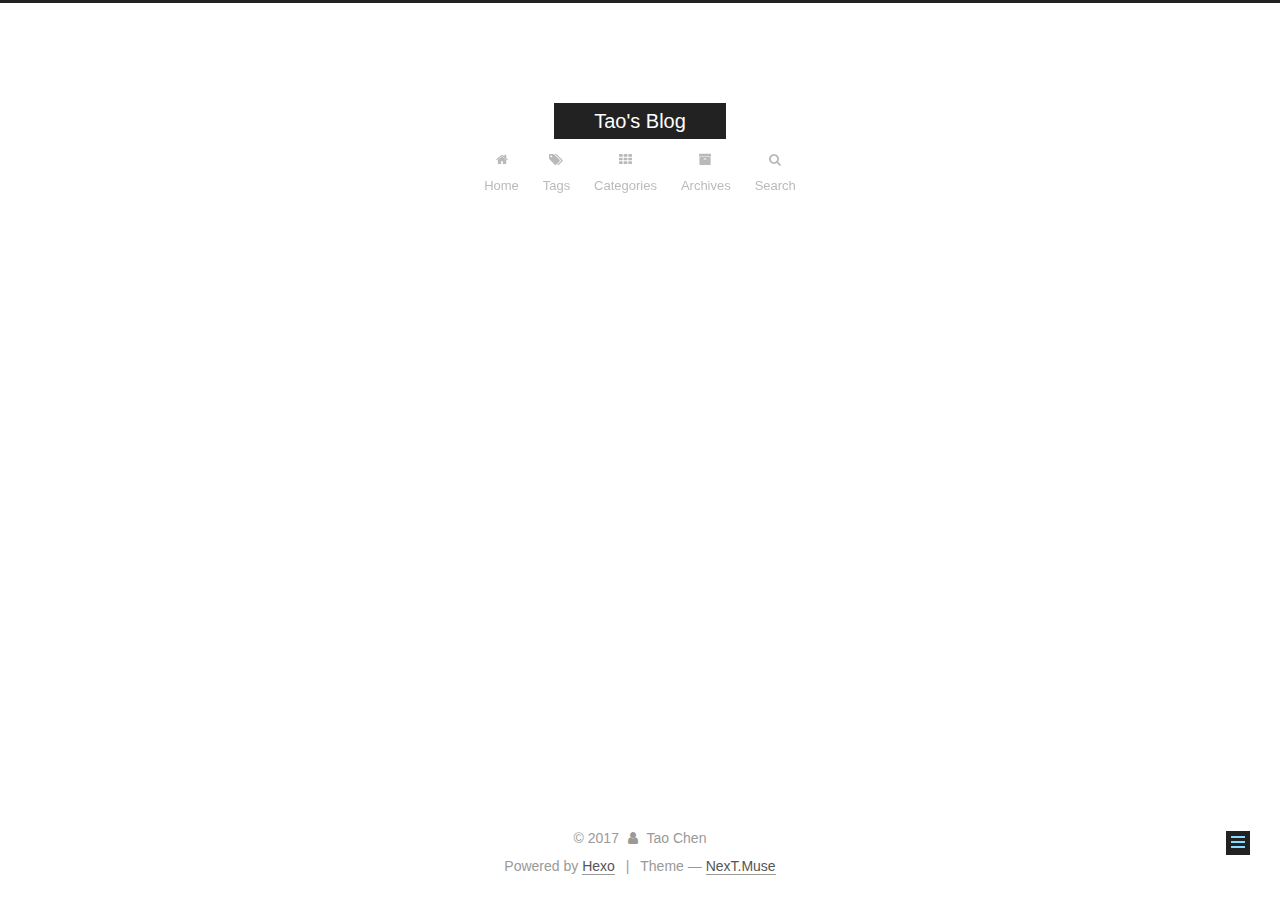
<file: 2017/11/02/first-post/index.html>
<!DOCTYPE html>



  


<html class="theme-next muse use-motion" lang="en">
<head>
  <meta charset="UTF-8"/>
<meta http-equiv="X-UA-Compatible" content="IE=edge" />
<meta name="viewport" content="width=device-width, initial-scale=1, maximum-scale=1"/>
<meta name="theme-color" content="#222">









<meta http-equiv="Cache-Control" content="no-transform" />
<meta http-equiv="Cache-Control" content="no-siteapp" />
















  
  
  <link href="/lib/fancybox/source/jquery.fancybox.css?v=2.1.5" rel="stylesheet" type="text/css" />







<link href="/lib/font-awesome/css/font-awesome.min.css?v=4.6.2" rel="stylesheet" type="text/css" />

<link href="/css/main.css?v=5.1.3" rel="stylesheet" type="text/css" />


  <link rel="apple-touch-icon" sizes="180x180" href="/images/apple-touch-icon-next.png?v=5.1.3">



  <link rel="icon" type="image/png" sizes="16x16" href="/images/favicon.ico?v=5.1.3">


  <link rel="mask-icon" href="/images/logo.svg?v=5.1.3" color="#222">





  <meta name="keywords" content="Hexo, NexT" />










<meta name="description" content="Hi, I am Tao">
<meta property="og:type" content="article">
<meta property="og:title" content="first-post">
<meta property="og:url" content="http://taonj.github.io/2017/11/02/first-post/index.html">
<meta property="og:site_name" content="Tao&#39;s Blog">
<meta property="og:description" content="Hi, I am Tao">
<meta property="og:locale" content="en">
<meta property="og:updated_time" content="2017-11-02T21:04:25.000Z">
<meta name="twitter:card" content="summary">
<meta name="twitter:title" content="first-post">
<meta name="twitter:description" content="Hi, I am Tao">



<script type="text/javascript" id="hexo.configurations">
  var NexT = window.NexT || {};
  var CONFIG = {
    root: '/',
    scheme: 'Muse',
    version: '5.1.3',
    sidebar: {"position":"left","display":"post","offset":12,"b2t":false,"scrollpercent":false,"onmobile":false},
    fancybox: true,
    tabs: true,
    motion: {"enable":true,"async":false,"transition":{"post_block":"fadeIn","post_header":"slideDownIn","post_body":"slideDownIn","coll_header":"slideLeftIn","sidebar":"slideUpIn"}},
    duoshuo: {
      userId: '0',
      author: 'Author'
    },
    algolia: {
      applicationID: '',
      apiKey: '',
      indexName: '',
      hits: {"per_page":10},
      labels: {"input_placeholder":"Search for Posts","hits_empty":"We didn't find any results for the search: ${query}","hits_stats":"${hits} results found in ${time} ms"}
    }
  };
</script>



  <link rel="canonical" href="http://taonj.github.io/2017/11/02/first-post/"/>





  <title>first-post | Tao's Blog</title>
  








</head>

<body itemscope itemtype="http://schema.org/WebPage" lang="en">

  
  
    
  

  <div class="container sidebar-position-left page-post-detail">
    <div class="headband"></div>

    <header id="header" class="header" itemscope itemtype="http://schema.org/WPHeader">
      <div class="header-inner"><div class="site-brand-wrapper">
  <div class="site-meta ">
    

    <div class="custom-logo-site-title">
      <a href="/"  class="brand" rel="start">
        <span class="logo-line-before"><i></i></span>
        <span class="site-title">Tao's Blog</span>
        <span class="logo-line-after"><i></i></span>
      </a>
    </div>
      
        <p class="site-subtitle"></p>
      
  </div>

  <div class="site-nav-toggle">
    <button>
      <span class="btn-bar"></span>
      <span class="btn-bar"></span>
      <span class="btn-bar"></span>
    </button>
  </div>
</div>

<nav class="site-nav">
  

  
    <ul id="menu" class="menu">
      
        
        <li class="menu-item menu-item-home">
          <a href="/" rel="section">
            
              <i class="menu-item-icon fa fa-fw fa-home"></i> <br />
            
            Home
          </a>
        </li>
      
        
        <li class="menu-item menu-item-tags">
          <a href="/tags/" rel="section">
            
              <i class="menu-item-icon fa fa-fw fa-tags"></i> <br />
            
            Tags
          </a>
        </li>
      
        
        <li class="menu-item menu-item-categories">
          <a href="/categories/" rel="section">
            
              <i class="menu-item-icon fa fa-fw fa-th"></i> <br />
            
            Categories
          </a>
        </li>
      
        
        <li class="menu-item menu-item-archives">
          <a href="/archives/" rel="section">
            
              <i class="menu-item-icon fa fa-fw fa-archive"></i> <br />
            
            Archives
          </a>
        </li>
      

      
        <li class="menu-item menu-item-search">
          
            <a href="javascript:;" class="popup-trigger">
          
            
              <i class="menu-item-icon fa fa-search fa-fw"></i> <br />
            
            Search
          </a>
        </li>
      
    </ul>
  

  
    <div class="site-search">
      
  <div class="popup search-popup local-search-popup">
  <div class="local-search-header clearfix">
    <span class="search-icon">
      <i class="fa fa-search"></i>
    </span>
    <span class="popup-btn-close">
      <i class="fa fa-times-circle"></i>
    </span>
    <div class="local-search-input-wrapper">
      <input autocomplete="off"
             placeholder="Searching..." spellcheck="false"
             type="text" id="local-search-input">
    </div>
  </div>
  <div id="local-search-result"></div>
</div>



    </div>
  
</nav>



 </div>
    </header>

    <main id="main" class="main">
      <div class="main-inner">
        <div class="content-wrap">
          <div id="content" class="content">
            

  <div id="posts" class="posts-expand">
    

  

  
  
  

  <article class="post post-type-normal" itemscope itemtype="http://schema.org/Article">
  
  
  
  <div class="post-block">
    <link itemprop="mainEntityOfPage" href="http://taonj.github.io/2017/11/02/first-post/">

    <span hidden itemprop="author" itemscope itemtype="http://schema.org/Person">
      <meta itemprop="name" content="Tao Chen">
      <meta itemprop="description" content="">
      <meta itemprop="image" content="/images/avatar.gif">
    </span>

    <span hidden itemprop="publisher" itemscope itemtype="http://schema.org/Organization">
      <meta itemprop="name" content="Tao's Blog">
    </span>

    
      <header class="post-header">

        
        
          <h1 class="post-title" itemprop="name headline">first-post</h1>
        

        <div class="post-meta">
          <span class="post-time">
            
              <span class="post-meta-item-icon">
                <i class="fa fa-calendar-o"></i>
              </span>
              
                <span class="post-meta-item-text">Posted on</span>
              
              <time title="Post created" itemprop="dateCreated datePublished" datetime="2017-11-02T17:04:25-04:00">
                2017-11-02
              </time>
            

            

            
          </span>

          

          
            
          

          
          

          

          

          

        </div>
      </header>
    

    
    
    
    <div class="post-body" itemprop="articleBody">

      
      

      
        
      
    </div>
    
    
    

    

    

    

    <footer class="post-footer">
      

      
      
      

      

      
      
    </footer>
  </div>
  
  
  
  </article>



    <div class="post-spread">
      
    </div>
  </div>


          </div>
          


          

  



        </div>
        
          
  
  <div class="sidebar-toggle">
    <div class="sidebar-toggle-line-wrap">
      <span class="sidebar-toggle-line sidebar-toggle-line-first"></span>
      <span class="sidebar-toggle-line sidebar-toggle-line-middle"></span>
      <span class="sidebar-toggle-line sidebar-toggle-line-last"></span>
    </div>
  </div>

  <aside id="sidebar" class="sidebar">
    
    <div class="sidebar-inner">

      

      

      <section class="site-overview-wrap sidebar-panel sidebar-panel-active">
        <div class="site-overview">
          <div class="site-author motion-element" itemprop="author" itemscope itemtype="http://schema.org/Person">
            
              <img class="site-author-image" itemprop="image"
                src="/images/avatar.gif"
                alt="Tao Chen" />
            
              <p class="site-author-name" itemprop="name">Tao Chen</p>
              <p class="site-description motion-element" itemprop="description">Hi, I am Tao</p>
          </div>

          <nav class="site-state motion-element">

            
              <div class="site-state-item site-state-posts">
              
                <a href="/archives/">
              
                  <span class="site-state-item-count">1</span>
                  <span class="site-state-item-name">posts</span>
                </a>
              </div>
            

            

            

          </nav>

          

          <div class="links-of-author motion-element">
            
              
                <span class="links-of-author-item">
                  <a href="https://github.com/taonj" target="_blank" title="GitHub">
                    
                      <i class="fa fa-fw fa-github"></i>GitHub</a>
                </span>
              
                <span class="links-of-author-item">
                  <a href="https://www.facebook.com/tao.chen.nj" target="_blank" title="Facebook">
                    
                      <i class="fa fa-fw fa-facebook"></i>Facebook</a>
                </span>
              
            
          </div>

          
          

          
          

          

        </div>
      </section>

      

      

    </div>
  </aside>


        
      </div>
    </main>

    <footer id="footer" class="footer">
      <div class="footer-inner">
        <div class="copyright">&copy; <span itemprop="copyrightYear">2017</span>
  <span class="with-love">
    <i class="fa fa-user"></i>
  </span>
  <span class="author" itemprop="copyrightHolder">Tao Chen</span>

  
</div>


  <div class="powered-by">Powered by <a class="theme-link" target="_blank" href="https://hexo.io">Hexo</a></div>



  <span class="post-meta-divider">|</span>



  <div class="theme-info">Theme &mdash; <a class="theme-link" target="_blank" href="https://github.com/iissnan/hexo-theme-next">NexT.Muse</a></div>




        







        
      </div>
    </footer>

    
      <div class="back-to-top">
        <i class="fa fa-arrow-up"></i>
        
      </div>
    

    

  </div>

  

<script type="text/javascript">
  if (Object.prototype.toString.call(window.Promise) !== '[object Function]') {
    window.Promise = null;
  }
</script>









  












  
  
    <script type="text/javascript" src="/lib/jquery/index.js?v=2.1.3"></script>
  

  
  
    <script type="text/javascript" src="/lib/fastclick/lib/fastclick.min.js?v=1.0.6"></script>
  

  
  
    <script type="text/javascript" src="/lib/jquery_lazyload/jquery.lazyload.js?v=1.9.7"></script>
  

  
  
    <script type="text/javascript" src="/lib/velocity/velocity.min.js?v=1.2.1"></script>
  

  
  
    <script type="text/javascript" src="/lib/velocity/velocity.ui.min.js?v=1.2.1"></script>
  

  
  
    <script type="text/javascript" src="/lib/fancybox/source/jquery.fancybox.pack.js?v=2.1.5"></script>
  


  


  <script type="text/javascript" src="/js/src/utils.js?v=5.1.3"></script>

  <script type="text/javascript" src="/js/src/motion.js?v=5.1.3"></script>



  
  

  
  <script type="text/javascript" src="/js/src/scrollspy.js?v=5.1.3"></script>
<script type="text/javascript" src="/js/src/post-details.js?v=5.1.3"></script>



  


  <script type="text/javascript" src="/js/src/bootstrap.js?v=5.1.3"></script>



  


  




	





  





  












  

  <script type="text/javascript">
    // Popup Window;
    var isfetched = false;
    var isXml = true;
    // Search DB path;
    var search_path = "search.xml";
    if (search_path.length === 0) {
      search_path = "search.xml";
    } else if (/json$/i.test(search_path)) {
      isXml = false;
    }
    var path = "/" + search_path;
    // monitor main search box;

    var onPopupClose = function (e) {
      $('.popup').hide();
      $('#local-search-input').val('');
      $('.search-result-list').remove();
      $('#no-result').remove();
      $(".local-search-pop-overlay").remove();
      $('body').css('overflow', '');
    }

    function proceedsearch() {
      $("body")
        .append('<div class="search-popup-overlay local-search-pop-overlay"></div>')
        .css('overflow', 'hidden');
      $('.search-popup-overlay').click(onPopupClose);
      $('.popup').toggle();
      var $localSearchInput = $('#local-search-input');
      $localSearchInput.attr("autocapitalize", "none");
      $localSearchInput.attr("autocorrect", "off");
      $localSearchInput.focus();
    }

    // search function;
    var searchFunc = function(path, search_id, content_id) {
      'use strict';

      // start loading animation
      $("body")
        .append('<div class="search-popup-overlay local-search-pop-overlay">' +
          '<div id="search-loading-icon">' +
          '<i class="fa fa-spinner fa-pulse fa-5x fa-fw"></i>' +
          '</div>' +
          '</div>')
        .css('overflow', 'hidden');
      $("#search-loading-icon").css('margin', '20% auto 0 auto').css('text-align', 'center');

      $.ajax({
        url: path,
        dataType: isXml ? "xml" : "json",
        async: true,
        success: function(res) {
          // get the contents from search data
          isfetched = true;
          $('.popup').detach().appendTo('.header-inner');
          var datas = isXml ? $("entry", res).map(function() {
            return {
              title: $("title", this).text(),
              content: $("content",this).text(),
              url: $("url" , this).text()
            };
          }).get() : res;
          var input = document.getElementById(search_id);
          var resultContent = document.getElementById(content_id);
          var inputEventFunction = function() {
            var searchText = input.value.trim().toLowerCase();
            var keywords = searchText.split(/[\s\-]+/);
            if (keywords.length > 1) {
              keywords.push(searchText);
            }
            var resultItems = [];
            if (searchText.length > 0) {
              // perform local searching
              datas.forEach(function(data) {
                var isMatch = false;
                var hitCount = 0;
                var searchTextCount = 0;
                var title = data.title.trim();
                var titleInLowerCase = title.toLowerCase();
                var content = data.content.trim().replace(/<[^>]+>/g,"");
                var contentInLowerCase = content.toLowerCase();
                var articleUrl = decodeURIComponent(data.url);
                var indexOfTitle = [];
                var indexOfContent = [];
                // only match articles with not empty titles
                if(title != '') {
                  keywords.forEach(function(keyword) {
                    function getIndexByWord(word, text, caseSensitive) {
                      var wordLen = word.length;
                      if (wordLen === 0) {
                        return [];
                      }
                      var startPosition = 0, position = [], index = [];
                      if (!caseSensitive) {
                        text = text.toLowerCase();
                        word = word.toLowerCase();
                      }
                      while ((position = text.indexOf(word, startPosition)) > -1) {
                        index.push({position: position, word: word});
                        startPosition = position + wordLen;
                      }
                      return index;
                    }

                    indexOfTitle = indexOfTitle.concat(getIndexByWord(keyword, titleInLowerCase, false));
                    indexOfContent = indexOfContent.concat(getIndexByWord(keyword, contentInLowerCase, false));
                  });
                  if (indexOfTitle.length > 0 || indexOfContent.length > 0) {
                    isMatch = true;
                    hitCount = indexOfTitle.length + indexOfContent.length;
                  }
                }

                // show search results

                if (isMatch) {
                  // sort index by position of keyword

                  [indexOfTitle, indexOfContent].forEach(function (index) {
                    index.sort(function (itemLeft, itemRight) {
                      if (itemRight.position !== itemLeft.position) {
                        return itemRight.position - itemLeft.position;
                      } else {
                        return itemLeft.word.length - itemRight.word.length;
                      }
                    });
                  });

                  // merge hits into slices

                  function mergeIntoSlice(text, start, end, index) {
                    var item = index[index.length - 1];
                    var position = item.position;
                    var word = item.word;
                    var hits = [];
                    var searchTextCountInSlice = 0;
                    while (position + word.length <= end && index.length != 0) {
                      if (word === searchText) {
                        searchTextCountInSlice++;
                      }
                      hits.push({position: position, length: word.length});
                      var wordEnd = position + word.length;

                      // move to next position of hit

                      index.pop();
                      while (index.length != 0) {
                        item = index[index.length - 1];
                        position = item.position;
                        word = item.word;
                        if (wordEnd > position) {
                          index.pop();
                        } else {
                          break;
                        }
                      }
                    }
                    searchTextCount += searchTextCountInSlice;
                    return {
                      hits: hits,
                      start: start,
                      end: end,
                      searchTextCount: searchTextCountInSlice
                    };
                  }

                  var slicesOfTitle = [];
                  if (indexOfTitle.length != 0) {
                    slicesOfTitle.push(mergeIntoSlice(title, 0, title.length, indexOfTitle));
                  }

                  var slicesOfContent = [];
                  while (indexOfContent.length != 0) {
                    var item = indexOfContent[indexOfContent.length - 1];
                    var position = item.position;
                    var word = item.word;
                    // cut out 100 characters
                    var start = position - 20;
                    var end = position + 80;
                    if(start < 0){
                      start = 0;
                    }
                    if (end < position + word.length) {
                      end = position + word.length;
                    }
                    if(end > content.length){
                      end = content.length;
                    }
                    slicesOfContent.push(mergeIntoSlice(content, start, end, indexOfContent));
                  }

                  // sort slices in content by search text's count and hits' count

                  slicesOfContent.sort(function (sliceLeft, sliceRight) {
                    if (sliceLeft.searchTextCount !== sliceRight.searchTextCount) {
                      return sliceRight.searchTextCount - sliceLeft.searchTextCount;
                    } else if (sliceLeft.hits.length !== sliceRight.hits.length) {
                      return sliceRight.hits.length - sliceLeft.hits.length;
                    } else {
                      return sliceLeft.start - sliceRight.start;
                    }
                  });

                  // select top N slices in content

                  var upperBound = parseInt('1');
                  if (upperBound >= 0) {
                    slicesOfContent = slicesOfContent.slice(0, upperBound);
                  }

                  // highlight title and content

                  function highlightKeyword(text, slice) {
                    var result = '';
                    var prevEnd = slice.start;
                    slice.hits.forEach(function (hit) {
                      result += text.substring(prevEnd, hit.position);
                      var end = hit.position + hit.length;
                      result += '<b class="search-keyword">' + text.substring(hit.position, end) + '</b>';
                      prevEnd = end;
                    });
                    result += text.substring(prevEnd, slice.end);
                    return result;
                  }

                  var resultItem = '';

                  if (slicesOfTitle.length != 0) {
                    resultItem += "<li><a href='" + articleUrl + "' class='search-result-title'>" + highlightKeyword(title, slicesOfTitle[0]) + "</a>";
                  } else {
                    resultItem += "<li><a href='" + articleUrl + "' class='search-result-title'>" + title + "</a>";
                  }

                  slicesOfContent.forEach(function (slice) {
                    resultItem += "<a href='" + articleUrl + "'>" +
                      "<p class=\"search-result\">" + highlightKeyword(content, slice) +
                      "...</p>" + "</a>";
                  });

                  resultItem += "</li>";
                  resultItems.push({
                    item: resultItem,
                    searchTextCount: searchTextCount,
                    hitCount: hitCount,
                    id: resultItems.length
                  });
                }
              })
            };
            if (keywords.length === 1 && keywords[0] === "") {
              resultContent.innerHTML = '<div id="no-result"><i class="fa fa-search fa-5x" /></div>'
            } else if (resultItems.length === 0) {
              resultContent.innerHTML = '<div id="no-result"><i class="fa fa-frown-o fa-5x" /></div>'
            } else {
              resultItems.sort(function (resultLeft, resultRight) {
                if (resultLeft.searchTextCount !== resultRight.searchTextCount) {
                  return resultRight.searchTextCount - resultLeft.searchTextCount;
                } else if (resultLeft.hitCount !== resultRight.hitCount) {
                  return resultRight.hitCount - resultLeft.hitCount;
                } else {
                  return resultRight.id - resultLeft.id;
                }
              });
              var searchResultList = '<ul class=\"search-result-list\">';
              resultItems.forEach(function (result) {
                searchResultList += result.item;
              })
              searchResultList += "</ul>";
              resultContent.innerHTML = searchResultList;
            }
          }

          if ('auto' === 'auto') {
            input.addEventListener('input', inputEventFunction);
          } else {
            $('.search-icon').click(inputEventFunction);
            input.addEventListener('keypress', function (event) {
              if (event.keyCode === 13) {
                inputEventFunction();
              }
            });
          }

          // remove loading animation
          $(".local-search-pop-overlay").remove();
          $('body').css('overflow', '');

          proceedsearch();
        }
      });
    }

    // handle and trigger popup window;
    $('.popup-trigger').click(function(e) {
      e.stopPropagation();
      if (isfetched === false) {
        searchFunc(path, 'local-search-input', 'local-search-result');
      } else {
        proceedsearch();
      };
    });

    $('.popup-btn-close').click(onPopupClose);
    $('.popup').click(function(e){
      e.stopPropagation();
    });
    $(document).on('keyup', function (event) {
      var shouldDismissSearchPopup = event.which === 27 &&
        $('.search-popup').is(':visible');
      if (shouldDismissSearchPopup) {
        onPopupClose();
      }
    });
  </script>





  

  

  

  
  

  

  

  

</body>
</html>
</file>
<file: css/main.css>
/* normalize.css v3.0.2 | MIT License | git.io/normalize */
html {
  font-family: sans-serif; /* 1 */
  -ms-text-size-adjust: 100%; /* 2 */
  -webkit-text-size-adjust: 100%; /* 2 */
}
body {
  margin: 0;
}
article,
aside,
details,
figcaption,
figure,
footer,
header,
hgroup,
main,
menu,
nav,
section,
summary {
  display: block;
}
audio,
canvas,
progress,
video {
  display: inline-block; /* 1 */
  vertical-align: baseline; /* 2 */
}
audio:not([controls]) {
  display: none;
  height: 0;
}
[hidden],
template {
  display: none;
}
a {
  background-color: transparent;
}
a:active,
a:hover {
  outline: 0;
}
abbr[title] {
  border-bottom: 1px dotted;
}
b,
strong {
  font-weight: bold;
}
dfn {
  font-style: italic;
}
h1 {
  font-size: 2em;
  margin: 0.67em 0;
}
mark {
  background: #ff0;
  color: #000;
}
small {
  font-size: 80%;
}
sub,
sup {
  font-size: 75%;
  line-height: 0;
  position: relative;
  vertical-align: baseline;
}
sup {
  top: -0.5em;
}
sub {
  bottom: -0.25em;
}
img {
  border: 0;
}
svg:not(:root) {
  overflow: hidden;
}
figure {
  margin: 1em 40px;
}
hr {
  -moz-box-sizing: content-box;
  box-sizing: content-box;
  height: 0;
}
pre {
  overflow: auto;
}
code,
kbd,
pre,
samp {
  font-family: monospace, monospace;
  font-size: 1em;
}
button,
input,
optgroup,
select,
textarea {
  color: inherit; /* 1 */
  font: inherit; /* 2 */
  margin: 0; /* 3 */
}
button {
  overflow: visible;
}
button,
select {
  text-transform: none;
}
button,
html input[type="button"],
input[type="reset"],
input[type="submit"] {
  -webkit-appearance: button; /* 2 */
  cursor: pointer; /* 3 */
}
button[disabled],
html input[disabled] {
  cursor: default;
}
button::-moz-focus-inner,
input::-moz-focus-inner {
  border: 0;
  padding: 0;
}
input {
  line-height: normal;
}
input[type="checkbox"],
input[type="radio"] {
  box-sizing: border-box; /* 1 */
  padding: 0; /* 2 */
}
input[type="number"]::-webkit-inner-spin-button,
input[type="number"]::-webkit-outer-spin-button {
  height: auto;
}
input[type="search"] {
  -webkit-appearance: textfield; /* 1 */
  -moz-box-sizing: content-box;
  -webkit-box-sizing: content-box; /* 2 */
  box-sizing: content-box;
}
input[type="search"]::-webkit-search-cancel-button,
input[type="search"]::-webkit-search-decoration {
  -webkit-appearance: none;
}
fieldset {
  border: 1px solid #c0c0c0;
  margin: 0 2px;
  padding: 0.35em 0.625em 0.75em;
}
legend {
  border: 0; /* 1 */
  padding: 0; /* 2 */
}
textarea {
  overflow: auto;
}
optgroup {
  font-weight: bold;
}
table {
  border-collapse: collapse;
  border-spacing: 0;
}
td,
th {
  padding: 0;
}
::selection {
  background: #262a30;
  color: #fff;
}
body {
  position: relative;
  font-family: 'Lato', "PingFang SC", "Microsoft YaHei", sans-serif;
  font-size: 14px;
  line-height: 2;
  color: #555;
  background: #fff;
}
@media (max-width: 767px) {
  body {
    padding-right: 0 !important;
  }
}
@media (min-width: 768px) and (max-width: 991px) {
  body {
    padding-right: 0 !important;
  }
}
@media (min-width: 1600px) {
  body {
    font-size: 16px;
  }
}
h1,
h2,
h3,
h4,
h5,
h6 {
  margin: 0;
  padding: 0;
  font-weight: bold;
  line-height: 1.5;
  font-family: 'Lato', "PingFang SC", "Microsoft YaHei", sans-serif;
}
h2,
h3,
h4,
h5,
h6 {
  margin: 20px 0 15px;
}
h1 {
  font-size: 22px;
}
@media (max-width: 767px) {
  h1 {
    font-size: 18px;
  }
}
h2 {
  font-size: 20px;
}
@media (max-width: 767px) {
  h2 {
    font-size: 16px;
  }
}
h3 {
  font-size: 18px;
}
@media (max-width: 767px) {
  h3 {
    font-size: 14px;
  }
}
h4 {
  font-size: 16px;
}
@media (max-width: 767px) {
  h4 {
    font-size: 12px;
  }
}
h5 {
  font-size: 14px;
}
@media (max-width: 767px) {
  h5 {
    font-size: 10px;
  }
}
h6 {
  font-size: 12px;
}
@media (max-width: 767px) {
  h6 {
    font-size: 8px;
  }
}
p {
  margin: 0 0 20px 0;
}
a {
  color: #555;
  text-decoration: none;
  outline: none;
  border-bottom: 1px solid #999;
  word-wrap: break-word;
}
a:hover {
  color: #222;
  border-bottom-color: #222;
}
blockquote {
  margin: 0;
  padding: 0;
}
img {
  display: block;
  margin: auto;
  max-width: 100%;
  height: auto;
}
hr {
  margin: 40px 0;
  height: 3px;
  border: none;
  background-color: #ddd;
  background-image: repeating-linear-gradient(-45deg, #fff, #fff 4px, transparent 4px, transparent 8px);
}
blockquote {
  padding: 0 15px;
  color: #666;
  border-left: 4px solid #ddd;
}
blockquote cite::before {
  content: "-";
  padding: 0 5px;
}
dt {
  font-weight: 700;
}
dd {
  margin: 0;
  padding: 0;
}
kbd {
  border: 1px solid #ccc;
  border-radius: 0.2em;
  box-shadow: 0.1em 0.1em 0.2em rgba(0,0,0,0.1);
  background-color: #f9f9f9;
  font-family: inherit;
  background-image: -webkit-linear-gradient(top, #eee, #fff, #eee);
  padding: 0.1em 0.3em;
  white-space: nowrap;
}
.text-left {
  text-align: left;
}
.text-center {
  text-align: center;
}
.text-right {
  text-align: right;
}
.text-justify {
  text-align: justify;
}
.text-nowrap {
  white-space: nowrap;
}
.text-lowercase {
  text-transform: lowercase;
}
.text-uppercase {
  text-transform: uppercase;
}
.text-capitalize {
  text-transform: capitalize;
}
.center-block {
  display: block;
  margin-left: auto;
  margin-right: auto;
}
.clearfix:before,
.clearfix:after {
  content: " ";
  display: table;
}
.clearfix:after {
  clear: both;
}
.pullquote {
  width: 45%;
}
.pullquote.left {
  float: left;
  margin-left: 5px;
  margin-right: 10px;
}
.pullquote.right {
  float: right;
  margin-left: 10px;
  margin-right: 5px;
}
.affix.affix.affix {
  position: fixed;
}
.translation {
  margin-top: -20px;
  font-size: 14px;
  color: #999;
}
.scrollbar-measure {
  width: 100px;
  height: 100px;
  overflow: scroll;
  position: absolute;
  top: -9999px;
}
.use-motion .motion-element {
  opacity: 0;
}
table {
  margin: 20px 0;
  width: 100%;
  border-collapse: collapse;
  border-spacing: 0;
  border: 1px solid #ddd;
  font-size: 14px;
  table-layout: fixed;
  word-wrap: break-all;
}
table>tbody>tr:nth-of-type(odd) {
  background-color: #f9f9f9;
}
table>tbody>tr:hover {
  background-color: #f5f5f5;
}
caption,
th,
td {
  padding: 8px;
  text-align: left;
  vertical-align: middle;
  font-weight: normal;
}
th,
td {
  border-bottom: 3px solid #ddd;
  border-right: 1px solid #eee;
}
th {
  padding-bottom: 10px;
  font-weight: 700;
}
td {
  border-bottom-width: 1px;
}
html,
body {
  height: 100%;
}
.container {
  position: relative;
  min-height: 100%;
}
.header-inner {
  margin: 0 auto;
  padding: 100px 0 70px;
  width: 700px;
}
@media (min-width: 1600px) {
  .container .header-inner {
    width: 900px;
  }
}
.main {
  padding-bottom: 150px;
}
.main-inner {
  margin: 0 auto;
  width: 700px;
}
@media (min-width: 1600px) {
  .container .main-inner {
    width: 900px;
  }
}
.footer {
  position: absolute;
  left: 0;
  bottom: 0;
  width: 100%;
  min-height: 50px;
}
.footer-inner {
  box-sizing: border-box;
  margin: 20px auto;
  width: 700px;
}
@media (min-width: 1600px) {
  .container .footer-inner {
    width: 900px;
  }
}
pre,
.highlight {
  overflow: auto;
  margin: 20px 0;
  padding: 0;
  font-size: 13px;
  color: #4d4d4c;
  background: #f7f7f7;
  line-height: 1.6;
}
pre,
code {
  font-family: consolas, Menlo, "PingFang SC", "Microsoft YaHei", monospace;
}
code {
  padding: 2px 4px;
  word-wrap: break-word;
  color: #555;
  background: #eee;
  border-radius: 3px;
  font-size: 13px;
}
pre {
  padding: 10px;
}
pre code {
  padding: 0;
  color: #4d4d4c;
  background: none;
  text-shadow: none;
}
.highlight {
  border-radius: 1px;
}
.highlight pre {
  border: none;
  margin: 0;
  padding: 10px 0;
}
.highlight table {
  margin: 0;
  width: auto;
  border: none;
}
.highlight td {
  border: none;
  padding: 0;
}
.highlight figcaption {
  font-size: 1em;
  color: #4d4d4c;
  line-height: 1em;
  margin-bottom: 1em;
}
.highlight figcaption:before,
.highlight figcaption:after {
  content: " ";
  display: table;
}
.highlight figcaption:after {
  clear: both;
}
.highlight figcaption a {
  float: right;
  color: #4d4d4c;
}
.highlight figcaption a:hover {
  border-bottom-color: #4d4d4c;
}
.highlight .gutter pre {
  padding-left: 10px;
  padding-right: 10px;
  color: #869194;
  text-align: right;
  background-color: #eff2f3;
}
.highlight .code pre {
  width: 100%;
  padding-left: 10px;
  padding-right: 10px;
  background-color: #f7f7f7;
}
.highlight .line {
  height: 20px;
}
.gutter {
  -webkit-user-select: none;
  -moz-user-select: none;
  -ms-user-select: none;
  user-select: none;
}
.gist table {
  width: auto;
}
.gist table td {
  border: none;
}
pre .deletion {
  background: #fdd;
}
pre .addition {
  background: #dfd;
}
pre .meta {
  color: #8959a8;
}
pre .comment {
  color: #8e908c;
}
pre .variable,
pre .attribute,
pre .tag,
pre .regexp,
pre .ruby .constant,
pre .xml .tag .title,
pre .xml .pi,
pre .xml .doctype,
pre .html .doctype,
pre .css .id,
pre .css .class,
pre .css .pseudo {
  color: #c82829;
}
pre .number,
pre .preprocessor,
pre .built_in,
pre .literal,
pre .params,
pre .constant,
pre .command {
  color: #f5871f;
}
pre .ruby .class .title,
pre .css .rules .attribute,
pre .string,
pre .value,
pre .inheritance,
pre .header,
pre .ruby .symbol,
pre .xml .cdata,
pre .special,
pre .number,
pre .formula {
  color: #718c00;
}
pre .title,
pre .css .hexcolor {
  color: #3e999f;
}
pre .function,
pre .python .decorator,
pre .python .title,
pre .ruby .function .title,
pre .ruby .title .keyword,
pre .perl .sub,
pre .javascript .title,
pre .coffeescript .title {
  color: #4271ae;
}
pre .keyword,
pre .javascript .function {
  color: #8959a8;
}
.full-image.full-image.full-image {
  border: none;
  max-width: 100%;
  width: auto;
  margin: 20px auto;
}
@media (min-width: 992px) {
  .full-image.full-image.full-image {
    max-width: none;
    width: 110%;
    margin: 25px -5%;
  }
}
.blockquote-center,
.page-home .post-type-quote blockquote,
.page-post-detail .post-type-quote blockquote {
  position: relative;
  margin: 40px 0;
  padding: 0;
  border-left: none;
  text-align: center;
}
.blockquote-center::before,
.page-home .post-type-quote blockquote::before,
.page-post-detail .post-type-quote blockquote::before,
.blockquote-center::after,
.page-home .post-type-quote blockquote::after,
.page-post-detail .post-type-quote blockquote::after {
  position: absolute;
  content: ' ';
  display: block;
  width: 100%;
  height: 24px;
  opacity: 0.2;
  background-repeat: no-repeat;
  background-position: 0 -6px;
  background-size: 22px 22px;
}
.blockquote-center::before,
.page-home .post-type-quote blockquote::before,
.page-post-detail .post-type-quote blockquote::before {
  top: -20px;
  background-image: url("../images/quote-l.svg");
  border-top: 1px solid #ccc;
}
.blockquote-center::after,
.page-home .post-type-quote blockquote::after,
.page-post-detail .post-type-quote blockquote::after {
  bottom: -20px;
  background-image: url("../images/quote-r.svg");
  border-bottom: 1px solid #ccc;
  background-position: 100% 8px;
}
.blockquote-center p,
.page-home .post-type-quote blockquote p,
.page-post-detail .post-type-quote blockquote p,
.blockquote-center div,
.page-home .post-type-quote blockquote div,
.page-post-detail .post-type-quote blockquote div {
  text-align: center;
}
.post .post-body .group-picture img {
  box-sizing: border-box;
  padding: 0 3px;
  border: none;
}
.post .group-picture-row {
  overflow: hidden;
  margin-top: 6px;
}
.post .group-picture-row:first-child {
  margin-top: 0;
}
.post .group-picture-column {
  float: left;
}
.page-post-detail .post-body .group-picture-column {
  float: none;
  margin-top: 10px;
  width: auto !important;
}
.page-post-detail .post-body .group-picture-column img {
  margin: 0 auto;
}
.page-archive .group-picture-container {
  overflow: hidden;
}
.page-archive .group-picture-row {
  float: left;
}
.page-archive .group-picture-row:first-child {
  margin-top: 6px;
}
.page-archive .group-picture-column {
  max-width: 150px;
  max-height: 150px;
}
.post-body .note {
  position: relative;
  padding: 15px;
  margin-bottom: 20px;
  border: 1px solid #eee;
  border-left-width: 5px;
  border-radius: 3px;
}
.post-body .note h2,
.post-body .note h3,
.post-body .note h4,
.post-body .note h5,
.post-body .note h6 {
  margin-top: 0;
  margin-bottom: 0;
  border-bottom: initial;
  padding-top: 0 !important;
}
.post-body .note p:first-child,
.post-body .note ul:first-child,
.post-body .note ol:first-child,
.post-body .note table:first-child,
.post-body .note pre:first-child,
.post-body .note blockquote:first-child {
  margin-top: 0;
}
.post-body .note p:last-child,
.post-body .note ul:last-child,
.post-body .note ol:last-child,
.post-body .note table:last-child,
.post-body .note pre:last-child,
.post-body .note blockquote:last-child {
  margin-bottom: 0;
}
.post-body .note.default {
  border-left-color: #777;
}
.post-body .note.default h2,
.post-body .note.default h3,
.post-body .note.default h4,
.post-body .note.default h5,
.post-body .note.default h6 {
  color: #777;
}
.post-body .note.primary {
  border-left-color: #6f42c1;
}
.post-body .note.primary h2,
.post-body .note.primary h3,
.post-body .note.primary h4,
.post-body .note.primary h5,
.post-body .note.primary h6 {
  color: #6f42c1;
}
.post-body .note.info {
  border-left-color: #428bca;
}
.post-body .note.info h2,
.post-body .note.info h3,
.post-body .note.info h4,
.post-body .note.info h5,
.post-body .note.info h6 {
  color: #428bca;
}
.post-body .note.success {
  border-left-color: #5cb85c;
}
.post-body .note.success h2,
.post-body .note.success h3,
.post-body .note.success h4,
.post-body .note.success h5,
.post-body .note.success h6 {
  color: #5cb85c;
}
.post-body .note.warning {
  border-left-color: #f0ad4e;
}
.post-body .note.warning h2,
.post-body .note.warning h3,
.post-body .note.warning h4,
.post-body .note.warning h5,
.post-body .note.warning h6 {
  color: #f0ad4e;
}
.post-body .note.danger {
  border-left-color: #d9534f;
}
.post-body .note.danger h2,
.post-body .note.danger h3,
.post-body .note.danger h4,
.post-body .note.danger h5,
.post-body .note.danger h6 {
  color: #d9534f;
}
.post-body .label {
  display: inline;
  padding: 0 2px;
  white-space: nowrap;
}
.post-body .label.default {
  background-color: #f0f0f0;
}
.post-body .label.primary {
  background-color: #efe6f7;
}
.post-body .label.info {
  background-color: #e5f2f8;
}
.post-body .label.success {
  background-color: #e7f4e9;
}
.post-body .label.warning {
  background-color: #fcf6e1;
}
.post-body .label.danger {
  background-color: #fae8eb;
}
.post-body .tabs {
  position: relative;
  display: block;
  margin-bottom: 20px;
  padding-top: 10px;
}
.post-body .tabs ul.nav-tabs {
  margin: 0;
  padding: 0;
  display: flex;
  margin-bottom: -1px;
}
@media (max-width: 413px) {
  .post-body .tabs ul.nav-tabs {
    display: block;
    margin-bottom: 5px;
  }
}
.post-body .tabs ul.nav-tabs li.tab {
  list-style-type: none !important;
  margin: 0 0.25em 0 0;
  border-top: 3px solid transparent;
  border-left: 1px solid transparent;
  border-right: 1px solid transparent;
}
@media (max-width: 413px) {
  .post-body .tabs ul.nav-tabs li.tab {
    margin: initial;
    border-top: 1px solid transparent;
    border-left: 3px solid transparent;
    border-right: 1px solid transparent;
    border-bottom: 1px solid transparent;
  }
}
.post-body .tabs ul.nav-tabs li.tab a {
  outline: 0;
  border-bottom: initial;
  display: block;
  line-height: 1.8em;
  padding: 0.25em 0.75em;
  transition-duration: 0.2s;
  transition-timing-function: ease-out;
  transition-delay: 0s;
}
.post-body .tabs ul.nav-tabs li.tab a i {
  width: 1.285714285714286em;
}
.post-body .tabs ul.nav-tabs li.tab.active {
  border-top: 3px solid #fc6423;
  border-left: 1px solid #ddd;
  border-right: 1px solid #ddd;
  background-color: #fff;
}
@media (max-width: 413px) {
  .post-body .tabs ul.nav-tabs li.tab.active {
    border-top: 1px solid #ddd;
    border-left: 3px solid #fc6423;
    border-right: 1px solid #ddd;
    border-bottom: 1px solid #ddd;
  }
}
.post-body .tabs ul.nav-tabs li.tab.active a {
  cursor: default;
  color: #555;
}
.post-body .tabs .tab-content {
  background-color: #fff;
}
.post-body .tabs .tab-content .tab-pane {
  border: 1px solid #ddd;
  padding: 20px 20px 0 20px;
}
.post-body .tabs .tab-content .tab-pane:not(.active) {
  display: none !important;
}
.post-body .tabs .tab-content .tab-pane.active {
  display: block !important;
}
.btn {
  display: inline-block;
  padding: 0 20px;
  font-size: 14px;
  color: #fff;
  background: #222;
  border: 2px solid #222;
  text-decoration: none;
  border-radius: 0;
  transition-property: background-color;
  transition-duration: 0.2s;
  transition-timing-function: ease-in-out;
  transition-delay: 0s;
  line-height: 2;
}
.btn:hover {
  border-color: #222;
  color: #222;
  background: #fff;
}
.btn +.btn {
  margin: 0 0 8px 8px;
}
.btn .fa-fw {
  width: 1.285714285714286em;
  text-align: left;
}
.btn-bar {
  display: block;
  width: 22px;
  height: 2px;
  background: #555;
  border-radius: 1px;
}
.btn-bar+.btn-bar {
  margin-top: 4px;
}
.pagination {
  margin: 120px 0 40px;
  text-align: center;
  border-top: 1px solid #eee;
}
.page-number-basic,
.pagination .prev,
.pagination .next,
.pagination .page-number,
.pagination .space {
  display: inline-block;
  position: relative;
  top: -1px;
  margin: 0 10px;
  padding: 0 11px;
}
@media (max-width: 767px) {
  .page-number-basic,
  .pagination .prev,
  .pagination .next,
  .pagination .page-number,
  .pagination .space {
    margin: 0 5px;
  }
}
.pagination .prev,
.pagination .next,
.pagination .page-number {
  border-bottom: 0;
  border-top: 1px solid #eee;
  transition-property: border-color;
  transition-duration: 0.2s;
  transition-timing-function: ease-in-out;
  transition-delay: 0s;
}
.pagination .prev:hover,
.pagination .next:hover,
.pagination .page-number:hover {
  border-top-color: #222;
}
.pagination .space {
  padding: 0;
  margin: 0;
}
.pagination .prev {
  margin-left: 0;
}
.pagination .next {
  margin-right: 0;
}
.pagination .page-number.current {
  color: #fff;
  background: #ccc;
  border-top-color: #ccc;
}
@media (max-width: 767px) {
  .pagination {
    border-top: none;
  }
  .pagination .prev,
  .pagination .next,
  .pagination .page-number {
    margin-bottom: 10px;
    border-top: 0;
    border-bottom: 1px solid #eee;
    padding: 0 10px;
  }
  .pagination .prev:hover,
  .pagination .next:hover,
  .pagination .page-number:hover {
    border-bottom-color: #222;
  }
}
.comments {
  margin: 60px 20px 0;
}
.tag-cloud {
  text-align: center;
}
.tag-cloud a {
  display: inline-block;
  margin: 10px;
}
.back-to-top {
  box-sizing: border-box;
  position: fixed;
  bottom: -100px;
  right: 30px;
  z-index: 1050;
  padding: 0 6px;
  width: 24px;
  background: #222;
  font-size: 12px;
  opacity: 1;
  color: #fff;
  cursor: pointer;
  text-align: center;
  -webkit-transform: translateZ(0);
  transition-property: bottom;
  transition-duration: 0.2s;
  transition-timing-function: ease-in-out;
  transition-delay: 0s;
}
@media (min-width: 768px) and (max-width: 991px) {
  .back-to-top {
    display: none !important;
  }
}
@media (max-width: 767px) {
  .back-to-top {
    display: none !important;
  }
}
.back-to-top.back-to-top-on {
  bottom: 19px;
}
.header {
  background: transparent;
}
.header-inner {
  position: relative;
}
.headband {
  height: 3px;
  background: #222;
}
.site-meta {
  margin: 0;
  text-align: center;
}
@media (max-width: 767px) {
  .site-meta {
    text-align: center;
  }
}
.brand {
  position: relative;
  display: inline-block;
  padding: 0 40px;
  color: #fff;
  background: #222;
  border-bottom: none;
}
.brand:hover {
  color: #fff;
}
.logo {
  display: inline-block;
  margin-right: 5px;
  line-height: 36px;
  vertical-align: top;
}
.site-title {
  display: inline-block;
  vertical-align: top;
  line-height: 36px;
  font-size: 20px;
  font-weight: normal;
  font-family: 'Lato', "PingFang SC", "Microsoft YaHei", sans-serif;
}
.site-subtitle {
  margin-top: 10px;
  font-size: 13px;
  color: #999;
}
.use-motion .brand {
  opacity: 0;
}
.use-motion .logo,
.use-motion .site-title,
.use-motion .site-subtitle {
  opacity: 0;
  position: relative;
  top: -10px;
}
.site-nav-toggle {
  display: none;
  position: absolute;
  top: 10px;
  left: 10px;
}
@media (max-width: 767px) {
  .site-nav-toggle {
    display: block;
  }
}
.site-nav-toggle button {
  margin-top: 2px;
  padding: 9px 10px;
  background: transparent;
  border: none;
}
@media (max-width: 767px) {
  .site-nav {
    display: none;
    margin: 0 -10px;
    padding: 0 10px;
    clear: both;
    border-top: 1px solid #ddd;
  }
}
@media (min-width: 768px) and (max-width: 991px) {
  .site-nav {
    display: block !important;
  }
}
@media (min-width: 992px) {
  .site-nav {
    display: block !important;
  }
}
.menu {
  margin-top: 20px;
  padding-left: 0;
  text-align: center;
}
.menu .menu-item {
  display: inline-block;
  margin: 0 10px;
  list-style: none;
}
@media screen and (max-width: 767px) {
  .menu .menu-item {
    margin-top: 10px;
  }
}
.menu .menu-item a {
  display: block;
  font-size: 13px;
  line-height: inherit;
  border-bottom: 1px solid transparent;
  transition-property: border-color;
  transition-duration: 0.2s;
  transition-timing-function: ease-in-out;
  transition-delay: 0s;
}
.menu .menu-item a:hover {
  border-bottom-color: #222;
}
.menu .menu-item .fa {
  margin-right: 5px;
}
.use-motion .menu-item {
  opacity: 0;
}
.post-body {
  font-family: 'Lato', "PingFang SC", "Microsoft YaHei", sans-serif;
}
@media (max-width: 767px) {
  .post-body {
    word-break: break-word;
  }
}
.post-body .fancybox img {
  display: block !important;
  margin: 0 auto;
  cursor: pointer;
  cursor: zoom-in;
  cursor: -webkit-zoom-in;
}
.post-body .image-caption,
.post-body .figure .caption {
  margin: -20px auto 15px;
  text-align: center;
  font-size: 14px;
  color: #999;
  font-weight: bold;
  line-height: 1;
}
.post-sticky-flag {
  display: inline-block;
  font-size: 16px;
  -ms-transform: rotate(30deg);
  -webkit-transform: rotate(30deg);
  -moz-transform: rotate(30deg);
  -ms-transform: rotate(30deg);
  -o-transform: rotate(30deg);
  transform: rotate(30deg);
}
.use-motion .post-block,
.use-motion .pagination,
.use-motion .comments {
  opacity: 0;
}
.use-motion .post-header {
  opacity: 0;
}
.use-motion .post-body {
  opacity: 0;
}
.use-motion .collection-title {
  opacity: 0;
}
.posts-expand {
  padding-top: 40px;
}
@media (max-width: 767px) {
  .posts-expand {
    margin: 0 20px;
  }
  .post-body pre .gutter pre {
    padding-right: 10px;
  }
  .post-body .highlight {
    margin-left: 0px;
    margin-right: 0px;
    padding: 0;
  }
  .post-body .highlight .gutter pre {
    padding-right: 10px;
  }
}
@media (min-width: 992px) {
  .posts-expand .post-body {
    text-align: justify;
  }
}
.posts-expand .post-body h2,
.posts-expand .post-body h3,
.posts-expand .post-body h4,
.posts-expand .post-body h5,
.posts-expand .post-body h6 {
  padding-top: 10px;
}
.posts-expand .post-body h2 .header-anchor,
.posts-expand .post-body h3 .header-anchor,
.posts-expand .post-body h4 .header-anchor,
.posts-expand .post-body h5 .header-anchor,
.posts-expand .post-body h6 .header-anchor {
  float: right;
  margin-left: 10px;
  color: #ccc;
  border-bottom-style: none;
  visibility: hidden;
}
.posts-expand .post-body h2 .header-anchor:hover,
.posts-expand .post-body h3 .header-anchor:hover,
.posts-expand .post-body h4 .header-anchor:hover,
.posts-expand .post-body h5 .header-anchor:hover,
.posts-expand .post-body h6 .header-anchor:hover {
  color: inherit;
}
.posts-expand .post-body h2:hover .header-anchor,
.posts-expand .post-body h3:hover .header-anchor,
.posts-expand .post-body h4:hover .header-anchor,
.posts-expand .post-body h5:hover .header-anchor,
.posts-expand .post-body h6:hover .header-anchor {
  visibility: visible;
}
.posts-expand .post-body ul li {
  list-style: circle;
}
.posts-expand .post-body img {
  box-sizing: border-box;
  margin: auto;
  padding: 3px;
  border: 1px solid #ddd;
}
.posts-expand .post-body .fancybox img {
  margin: 0 auto 25px;
}
@media (max-width: 767px) {
  .posts-collapse {
    margin: 0 20px;
  }
  .posts-collapse .post-title,
  .posts-collapse .post-meta {
    display: block;
    width: auto;
    text-align: left;
  }
}
.posts-collapse {
  position: relative;
  z-index: 1010;
  margin-left: 55px;
}
.posts-collapse::after {
  content: " ";
  position: absolute;
  top: 20px;
  left: 0;
  margin-left: -2px;
  width: 4px;
  height: 100%;
  background: #f5f5f5;
  z-index: -1;
}
@media (max-width: 767px) {
  .posts-collapse {
    margin: 0 20px;
  }
}
.posts-collapse .collection-title {
  position: relative;
  margin: 60px 0;
}
.posts-collapse .collection-title h1,
.posts-collapse .collection-title h2 {
  margin-left: 20px;
}
.posts-collapse .collection-title small {
  color: #bbb;
  margin-left: 5px;
}
.posts-collapse .collection-title::before {
  content: " ";
  position: absolute;
  left: 0;
  top: 50%;
  margin-left: -4px;
  margin-top: -4px;
  width: 8px;
  height: 8px;
  background: #bbb;
  border-radius: 50%;
}
.posts-collapse .post {
  margin: 30px 0;
}
.posts-collapse .post-header {
  position: relative;
  transition-duration: 0.2s;
  transition-timing-function: ease-in-out;
  transition-delay: 0s;
  transition-property: border;
  border-bottom: 1px dashed #ccc;
}
.posts-collapse .post-header::before {
  content: " ";
  position: absolute;
  left: 0;
  top: 12px;
  width: 6px;
  height: 6px;
  margin-left: -4px;
  background: #bbb;
  border-radius: 50%;
  border: 1px solid #fff;
  transition-duration: 0.2s;
  transition-timing-function: ease-in-out;
  transition-delay: 0s;
  transition-property: background;
}
.posts-collapse .post-header:hover {
  border-bottom-color: #666;
}
.posts-collapse .post-header:hover::before {
  background: #222;
}
.posts-collapse .post-meta {
  position: absolute;
  font-size: 12px;
  left: 20px;
  top: 5px;
}
.posts-collapse .post-comments-count {
  display: none;
}
.posts-collapse .post-title {
  margin-left: 60px;
  font-size: 16px;
  font-weight: normal;
  line-height: inherit;
}
.posts-collapse .post-title::after {
  margin-left: 3px;
  opacity: 0.6;
}
.posts-collapse .post-title a {
  color: #666;
  border-bottom: none;
}
.page-home .post-type-quote .post-header,
.page-post-detail .post-type-quote .post-header,
.page-home .post-type-quote .post-tags,
.page-post-detail .post-type-quote .post-tags {
  display: none;
}
.posts-expand .post-title {
  text-align: center;
  word-break: break-word;
  font-weight: 400;
}
.posts-expand .post-title-link {
  display: inline-block;
  position: relative;
  color: #555;
  border-bottom: none;
  line-height: 1.2;
  vertical-align: top;
}
.posts-expand .post-title-link::before {
  content: "";
  position: absolute;
  width: 100%;
  height: 2px;
  bottom: 0;
  left: 0;
  background-color: #000;
  visibility: hidden;
  -webkit-transform: scaleX(0);
  -moz-transform: scaleX(0);
  -ms-transform: scaleX(0);
  -o-transform: scaleX(0);
  transform: scaleX(0);
  transition-duration: 0.2s;
  transition-timing-function: ease-in-out;
  transition-delay: 0s;
}
.posts-expand .post-title-link:hover::before {
  visibility: visible;
  -webkit-transform: scaleX(1);
  -moz-transform: scaleX(1);
  -ms-transform: scaleX(1);
  -o-transform: scaleX(1);
  transform: scaleX(1);
}
.posts-expand .post-title-link .fa {
  font-size: 16px;
}
.posts-expand .post-meta {
  margin: 3px 0 60px 0;
  color: #999;
  font-family: 'Lato', "PingFang SC", "Microsoft YaHei", sans-serif;
  font-size: 12px;
  text-align: center;
}
.posts-expand .post-meta .post-category-list {
  display: inline-block;
  margin: 0;
  padding: 3px;
}
.posts-expand .post-meta .post-category-list-link {
  color: #999;
}
.posts-expand .post-meta .post-description {
  font-size: 14px;
  margin-top: 2px;
}
.post-meta-divider {
  margin: 0 0.5em;
}
.post-meta-item-icon {
  margin-right: 3px;
}
@media (min-width: 768px) and (max-width: 991px) {
  .post-meta-item-icon {
    display: inline-block;
  }
}
@media (max-width: 767px) {
  .post-meta-item-icon {
    display: inline-block;
  }
}
@media (min-width: 768px) and (max-width: 991px) {
  .post-meta-item-text {
    display: none;
  }
}
@media (max-width: 767px) {
  .post-meta-item-text {
    display: none;
  }
}
@media (max-width: 767px) {
  .posts-expand .post-comments-count {
    display: none;
  }
}
.post-button {
  margin-top: 40px;
}
.posts-expand .post-tags {
  margin-top: 40px;
  text-align: center;
}
.posts-expand .post-tags a {
  display: inline-block;
  margin-right: 10px;
  font-size: 13px;
}
.post-nav {
  display: table;
  margin-top: 15px;
  width: 100%;
  border-top: 1px solid #eee;
}
.post-nav-divider {
  display: table-cell;
  width: 10%;
}
.post-nav-item {
  display: table-cell;
  padding: 10px 0 0 0;
  width: 45%;
  vertical-align: top;
}
.post-nav-item a {
  position: relative;
  display: block;
  line-height: 25px;
  font-size: 14px;
  color: #555;
  border-bottom: none;
}
.post-nav-item a:hover {
  color: #222;
  border-bottom: none;
}
.post-nav-item a:active {
  top: 2px;
}
.post-nav-item .fa {
  position: absolute;
  top: 8px;
  left: 0;
  font-size: 12px;
}
.post-nav-next a {
  padding-left: 15px;
}
.post-nav-prev {
  text-align: right;
}
.post-nav-prev a {
  padding-right: 15px;
}
.post-nav-prev .fa {
  right: 0;
  left: auto;
}
.posts-expand .post-eof {
  display: block;
  margin: 80px auto 60px;
  width: 8%;
  height: 1px;
  background: #ccc;
  text-align: center;
}
.post:last-child .post-eof.post-eof.post-eof {
  display: none;
}
.post-gallery {
  display: table;
  table-layout: fixed;
  width: 100%;
  border-collapse: separate;
}
.post-gallery-row {
  display: table-row;
}
.post-gallery .post-gallery-img {
  display: table-cell;
  text-align: center;
  vertical-align: middle;
  border: none;
}
.post-gallery .post-gallery-img img {
  max-width: 100%;
  max-height: 100%;
  border: none;
}
.fancybox-close,
.fancybox-close:hover {
  border: none;
}
.rtl.post-body p,
.rtl.post-body a,
.rtl.post-body h1,
.rtl.post-body h2,
.rtl.post-body h3,
.rtl.post-body h4,
.rtl.post-body h5,
.rtl.post-body h6,
.rtl.post-body li,
.rtl.post-body ul,
.rtl.post-body ol {
  direction: rtl;
  font-family: UKIJ Ekran;
}
.rtl.post-title {
  font-family: UKIJ Ekran;
}
.sidebar {
  position: fixed;
  right: 0;
  top: 0;
  bottom: 0;
  width: 0;
  z-index: 1040;
  box-shadow: inset 0 2px 6px #000;
  background: #222;
  -webkit-transform: translateZ(0);
}
.sidebar a {
  color: #999;
  border-bottom-color: #555;
}
.sidebar a:hover {
  color: #eee;
}
@media (min-width: 768px) and (max-width: 991px) {
  .sidebar {
    display: none !important;
  }
}
@media (max-width: 767px) {
  .sidebar {
    display: none !important;
  }
}
.sidebar-inner {
  position: relative;
  padding: 20px 10px;
  color: #999;
  text-align: center;
}
.site-overview-wrap {
  overflow: hidden;
}
.site-overview {
  overflow-y: auto;
  overflow-x: hidden;
}
.sidebar-toggle {
  position: fixed;
  right: 30px;
  bottom: 45px;
  width: 14px;
  height: 14px;
  padding: 5px;
  background: #222;
  line-height: 0;
  z-index: 1050;
  cursor: pointer;
  -webkit-transform: translateZ(0);
}
@media (min-width: 768px) and (max-width: 991px) {
  .sidebar-toggle {
    display: none !important;
  }
}
@media (max-width: 767px) {
  .sidebar-toggle {
    display: none !important;
  }
}
.sidebar-toggle-line {
  position: relative;
  display: inline-block;
  vertical-align: top;
  height: 2px;
  width: 100%;
  background: #fff;
  margin-top: 3px;
}
.sidebar-toggle-line:first-child {
  margin-top: 0;
}
.site-author-image {
  display: block;
  margin: 0 auto;
  padding: 2px;
  max-width: 96px;
  height: auto;
  border: 2px solid #333;
}
.site-author-name {
  margin: 5px 0 0;
  text-align: center;
  color: #f5f5f5;
  font-weight: normal;
}
.site-description {
  margin-top: 5px;
  text-align: center;
  font-size: 14px;
  color: #999;
}
.site-state {
  overflow: hidden;
  line-height: 1.4;
  white-space: nowrap;
  text-align: center;
}
.site-state-item {
  display: inline-block;
  padding: 0 15px;
  border-left: 1px solid #333;
}
.site-state-item:first-child {
  border-left: none;
}
.site-state-item a {
  border-bottom: none;
}
.site-state-item-count {
  display: block;
  text-align: center;
  color: inherit;
  font-weight: 600;
  font-size: 18px;
}
.site-state-item-name {
  font-size: 13px;
  color: inherit;
}
.feed-link {
  margin-top: 20px;
}
.feed-link a {
  display: inline-block;
  padding: 0 15px;
  color: #fc6423;
  border: 1px solid #fc6423;
  border-radius: 4px;
}
.feed-link a i {
  color: #fc6423;
  font-size: 14px;
}
.feed-link a:hover {
  color: #fff;
  background: #fc6423;
}
.feed-link a:hover i {
  color: #fff;
}
.links-of-author {
  margin-top: 20px;
}
.links-of-author a {
  display: inline-block;
  vertical-align: middle;
  margin-right: 10px;
  margin-bottom: 10px;
  border-bottom-color: #555;
  font-size: 13px;
}
.links-of-author a:before {
  display: inline-block;
  vertical-align: middle;
  margin-right: 3px;
  content: " ";
  width: 4px;
  height: 4px;
  border-radius: 50%;
  background: #ff938a;
}
.links-of-blogroll {
  font-size: 13px;
}
.links-of-blogroll-title {
  margin-top: 20px;
  font-size: 14px;
  font-weight: 600;
}
.links-of-blogroll-list {
  margin: 0;
  padding: 0;
  list-style: none;
}
.links-of-blogroll-item {
  padding: 2px 10px;
}
.links-of-blogroll-item a {
  max-width: 280px;
  box-sizing: border-box;
  display: inline-block;
  overflow: hidden;
  white-space: nowrap;
  text-overflow: ellipsis;
}
.sidebar-nav {
  margin: 0 0 20px;
  padding-left: 0;
}
.sidebar-nav li {
  display: inline-block;
  cursor: pointer;
  border-bottom: 1px solid transparent;
  font-size: 14px;
  color: #555;
}
.sidebar-nav li:hover {
  color: #f5f5f5;
}
.page-post-detail .sidebar-nav-toc {
  padding: 0 5px;
}
.page-post-detail .sidebar-nav-overview {
  margin-left: 10px;
}
.sidebar-nav .sidebar-nav-active {
  color: #87daff;
  border-bottom-color: #87daff;
}
.sidebar-nav .sidebar-nav-active:hover {
  color: #87daff;
}
.sidebar-panel {
  display: none;
}
.sidebar-panel-active {
  display: block;
}
.post-toc-empty {
  font-size: 14px;
  color: #666;
}
.post-toc-wrap {
  overflow: hidden;
}
.post-toc {
  overflow: auto;
}
.post-toc ol {
  margin: 0;
  padding: 0 2px 5px 10px;
  text-align: left;
  list-style: none;
  font-size: 14px;
}
.post-toc ol > ol {
  padding-left: 0;
}
.post-toc ol a {
  transition-duration: 0.2s;
  transition-timing-function: ease-in-out;
  transition-delay: 0s;
  transition-property: all;
  color: #999;
  border-bottom-color: #555;
}
.post-toc ol a:hover {
  color: #ccc;
  border-bottom-color: #ccc;
}
.post-toc .nav-item {
  overflow: hidden;
  text-overflow: ellipsis;
  white-space: nowrap;
  line-height: 1.8;
}
.post-toc .nav .nav-child {
  display: none;
}
.post-toc .nav .active > .nav-child {
  display: block;
}
.post-toc .nav .active-current > .nav-child {
  display: block;
}
.post-toc .nav .active-current > .nav-child > .nav-item {
  display: block;
}
.post-toc .nav .active > a {
  color: #87daff;
  border-bottom-color: #87daff;
}
.post-toc .nav .active-current > a {
  color: #87daff;
}
.post-toc .nav .active-current > a:hover {
  color: #87daff;
}
.footer {
  font-size: 14px;
  color: #999;
}
.footer img {
  border: none;
}
.footer-inner {
  text-align: center;
}
.with-love {
  display: inline-block;
  margin: 0 5px;
}
.powered-by,
.theme-info {
  display: inline-block;
}
.cc-license {
  margin-top: 10px;
  text-align: center;
}
.cc-license .cc-opacity {
  opacity: 0.7;
  border-bottom: none;
}
.cc-license .cc-opacity:hover {
  opacity: 0.9;
}
.cc-license img {
  display: inline-block;
}
.theme-next #ds-thread #ds-reset {
  color: #555;
}
.theme-next #ds-thread #ds-reset .ds-replybox {
  margin-bottom: 30px;
}
.theme-next #ds-thread #ds-reset .ds-replybox .ds-avatar,
.theme-next #ds-reset .ds-avatar img {
  box-shadow: none;
}
.theme-next #ds-thread #ds-reset .ds-textarea-wrapper {
  border-color: #c7d4e1;
  background: none;
  border-top-right-radius: 3px;
  border-top-left-radius: 3px;
}
.theme-next #ds-thread #ds-reset .ds-textarea-wrapper textarea {
  height: 60px;
}
.theme-next #ds-reset .ds-rounded-top {
  border-radius: 0;
}
.theme-next #ds-thread #ds-reset .ds-post-toolbar {
  box-sizing: border-box;
  border: 1px solid #c7d4e1;
  background: #f6f8fa;
}
.theme-next #ds-thread #ds-reset .ds-post-options {
  height: 40px;
  border: none;
  background: none;
}
.theme-next #ds-thread #ds-reset .ds-toolbar-buttons {
  top: 11px;
}
.theme-next #ds-thread #ds-reset .ds-sync {
  top: 5px;
}
.theme-next #ds-thread #ds-reset .ds-post-button {
  top: 4px;
  right: 5px;
  width: 90px;
  height: 30px;
  border: 1px solid #c5ced7;
  border-radius: 3px;
  background-image: linear-gradient(#fbfbfc, #f5f7f9);
  color: #60676d;
}
.theme-next #ds-thread #ds-reset .ds-post-button:hover {
  background-position: 0 -30px;
  color: #60676d;
}
.theme-next #ds-thread #ds-reset .ds-comments-info {
  padding: 10px 0;
}
.theme-next #ds-thread #ds-reset .ds-sort {
  display: none;
}
.theme-next #ds-thread #ds-reset li.ds-tab a.ds-current {
  border: none;
  background: #f6f8fa;
  color: #60676d;
}
.theme-next #ds-thread #ds-reset li.ds-tab a.ds-current:hover {
  background-color: #e9f0f7;
  color: #60676d;
}
.theme-next #ds-thread #ds-reset li.ds-tab a {
  border-radius: 2px;
  padding: 5px;
}
.theme-next #ds-thread #ds-reset .ds-login-buttons p {
  color: #999;
  line-height: 36px;
}
.theme-next #ds-thread #ds-reset .ds-login-buttons .ds-service-list li {
  height: 28px;
}
.theme-next #ds-thread #ds-reset .ds-service-list a {
  background: none;
  padding: 5px;
  border: 1px solid;
  border-radius: 3px;
  text-align: center;
}
.theme-next #ds-thread #ds-reset .ds-service-list a:hover {
  color: #fff;
  background: #666;
}
.theme-next #ds-thread #ds-reset .ds-service-list .ds-weibo {
  color: #fc9b00;
  border-color: #fc9b00;
}
.theme-next #ds-thread #ds-reset .ds-service-list .ds-weibo:hover {
  background: #fc9b00;
}
.theme-next #ds-thread #ds-reset .ds-service-list .ds-qq {
  color: #60a3ec;
  border-color: #60a3ec;
}
.theme-next #ds-thread #ds-reset .ds-service-list .ds-qq:hover {
  background: #60a3ec;
}
.theme-next #ds-thread #ds-reset .ds-service-list .ds-renren {
  color: #2e7ac4;
  border-color: #2e7ac4;
}
.theme-next #ds-thread #ds-reset .ds-service-list .ds-renren:hover {
  background: #2e7ac4;
}
.theme-next #ds-thread #ds-reset .ds-service-list .ds-douban {
  color: #37994c;
  border-color: #37994c;
}
.theme-next #ds-thread #ds-reset .ds-service-list .ds-douban:hover {
  background: #37994c;
}
.theme-next #ds-thread #ds-reset .ds-service-list .ds-kaixin {
  color: #fef20d;
  border-color: #fef20d;
}
.theme-next #ds-thread #ds-reset .ds-service-list .ds-kaixin:hover {
  background: #fef20d;
}
.theme-next #ds-thread #ds-reset .ds-service-list .ds-netease {
  color: #f00;
  border-color: #f00;
}
.theme-next #ds-thread #ds-reset .ds-service-list .ds-netease:hover {
  background: #f00;
}
.theme-next #ds-thread #ds-reset .ds-service-list .ds-sohu {
  color: #ffcb05;
  border-color: #ffcb05;
}
.theme-next #ds-thread #ds-reset .ds-service-list .ds-sohu:hover {
  background: #ffcb05;
}
.theme-next #ds-thread #ds-reset .ds-service-list .ds-baidu {
  color: #2831e0;
  border-color: #2831e0;
}
.theme-next #ds-thread #ds-reset .ds-service-list .ds-baidu:hover {
  background: #2831e0;
}
.theme-next #ds-thread #ds-reset .ds-service-list .ds-google {
  color: #166bec;
  border-color: #166bec;
}
.theme-next #ds-thread #ds-reset .ds-service-list .ds-google:hover {
  background: #166bec;
}
.theme-next #ds-thread #ds-reset .ds-service-list .ds-weixin {
  color: #00ce0d;
  border-color: #00ce0d;
}
.theme-next #ds-thread #ds-reset .ds-service-list .ds-weixin:hover {
  background: #00ce0d;
}
.theme-next #ds-thread #ds-reset .ds-service-list .ds-more-services {
  border: none;
}
.theme-next #ds-thread #ds-reset .ds-service-list .ds-more-services:hover {
  background: none;
}
.theme-next #ds-reset .duoshuo-ua-admin {
  display: inline-block;
  color: #f00;
}
.theme-next #ds-reset .duoshuo-ua-platform,
.theme-next #ds-reset .duoshuo-ua-browser {
  color: #ccc;
}
.theme-next #ds-reset .duoshuo-ua-platform .fa,
.theme-next #ds-reset .duoshuo-ua-browser .fa {
  display: inline-block;
  margin-right: 3px;
}
.theme-next #ds-reset .duoshuo-ua-separator {
  display: inline-block;
  margin-left: 5px;
}
.theme-next .this_ua {
  background-color: #ccc !important;
  border-radius: 4px;
  padding: 0 5px !important;
  margin: 1px 1px !important;
  border: 1px solid #bbb !important;
  color: #fff;
  display: inline-block !important;
}
.theme-next .this_ua.admin {
  background-color: #d9534f !important;
  border-color: #d9534f !important;
}
.theme-next .this_ua.platform.iOS,
.theme-next .this_ua.platform.Mac,
.theme-next .this_ua.platform.Windows {
  background-color: #39b3d7 !important;
  border-color: #46b8da !important;
}
.theme-next .this_ua.platform.Linux {
  background-color: #3a3a3a !important;
  border-color: #1f1f1f !important;
}
.theme-next .this_ua.platform.Android {
  background-color: #00c47d !important;
  border-color: #01b171 !important;
}
.theme-next .this_ua.browser.Mobile,
.theme-next .this_ua.browser.Chrome {
  background-color: #5cb85c !important;
  border-color: #4cae4c !important;
}
.theme-next .this_ua.browser.Firefox {
  background-color: #f0ad4e !important;
  border-color: #eea236 !important;
}
.theme-next .this_ua.browser.Maxthon,
.theme-next .this_ua.browser.IE {
  background-color: #428bca !important;
  border-color: #357ebd !important;
}
.theme-next .this_ua.browser.baidu,
.theme-next .this_ua.browser.UCBrowser,
.theme-next .this_ua.browser.Opera {
  background-color: #d9534f !important;
  border-color: #d43f3a !important;
}
.theme-next .this_ua.browser.Android,
.theme-next .this_ua.browser.QQBrowser {
  background-color: #78ace9 !important;
  border-color: #4cae4c !important;
}
.post-spread {
  margin-top: 20px;
  text-align: center;
}
.jiathis_style {
  display: inline-block;
}
.jiathis_style a {
  border: none;
}
.fa {
  font-family: FontAwesome !important;
}
.post-spread {
  margin-top: 20px;
  text-align: center;
}
.bdshare-slide-button-box a {
  border: none;
}
.bdsharebuttonbox {
  display: inline-block;
}
.bdsharebuttonbox a {
  border: none;
}
.local-search-pop-overlay {
  position: fixed;
  width: 100%;
  height: 100%;
  top: 0;
  left: 0;
  z-index: 2080;
  background-color: rgba(0,0,0,0.3);
}
.local-search-popup {
  display: none;
  position: fixed;
  top: 10%;
  left: 50%;
  margin-left: -350px;
  width: 700px;
  height: 80%;
  padding: 0;
  background: #fff;
  color: #333;
  z-index: 9999;
  border-radius: 5px;
}
@media (max-width: 767px) {
  .local-search-popup {
    padding: 0;
    top: 0;
    left: 0;
    margin: 0;
    width: 100%;
    height: 100%;
    border-radius: 0;
  }
}
.local-search-popup ul.search-result-list {
  padding: 0;
  margin: 0 5px;
}
.local-search-popup p.search-result {
  border-bottom: 1px dashed #ccc;
  padding: 5px 0;
}
.local-search-popup a.search-result-title {
  font-weight: bold;
  font-size: 16px;
}
.local-search-popup .search-keyword {
  border-bottom: 1px dashed #f00;
  font-weight: bold;
  color: #f00;
}
.local-search-popup .local-search-header {
  padding: 5px;
  height: 36px;
  background: #f5f5f5;
  border-top-left-radius: 5px;
  border-top-right-radius: 5px;
}
.local-search-popup #local-search-result {
  overflow: auto;
  position: relative;
  padding: 5px 25px;
  height: calc(100% - 55px);
}
.local-search-popup .local-search-input-wrapper {
  display: inline-block;
  width: calc(100% - 90px);
  height: 36px;
  line-height: 36px;
  padding: 0 5px;
}
.local-search-popup .local-search-input-wrapper input {
  padding: 8px 0;
  height: 20px;
  display: block;
  width: 100%;
  outline: none;
  border: none;
  background: transparent;
  vertical-align: middle;
}
.local-search-popup .search-icon,
.local-search-popup .popup-btn-close {
  display: inline-block;
  font-size: 18px;
  color: #999;
  height: 36px;
  width: 18px;
  padding-left: 10px;
  padding-right: 10px;
}
.local-search-popup .search-icon {
  float: left;
}
.local-search-popup .popup-btn-close {
  border-left: 1px solid #eee;
  float: right;
  cursor: pointer;
}
.local-search-popup #no-result {
  position: absolute;
  left: 50%;
  top: 50%;
  -webkit-transform: translate(-50%, -50%);
  -webkit-transform: translate(-50%, -50%);
  -moz-transform: translate(-50%, -50%);
  -ms-transform: translate(-50%, -50%);
  -o-transform: translate(-50%, -50%);
  transform: translate(-50%, -50%);
  color: #ccc;
}
.site-uv,
.site-pv,
.page-pv {
  display: inline-block;
}
.site-uv .busuanzi-value,
.site-pv .busuanzi-value,
.page-pv .busuanzi-value {
  margin: 0 5px;
}
.site-uv {
  margin-right: 10px;
}
.site-uv::after {
  content: "|";
  padding-left: 10px;
}
.page-archive .archive-page-counter {
  position: relative;
  top: 3px;
  left: 20px;
}
@media (max-width: 767px) {
  .page-archive .archive-page-counter {
    top: 5px;
  }
}
.page-archive .posts-collapse .archive-move-on {
  position: absolute;
  top: 11px;
  left: 0;
  margin-left: -6px;
  width: 10px;
  height: 10px;
  opacity: 0.5;
  background: #555;
  border: 1px solid #fff;
  border-radius: 50%;
}
.category-all-page .category-all-title {
  text-align: center;
}
.category-all-page .category-all {
  margin-top: 20px;
}
.category-all-page .category-list {
  margin: 0;
  padding: 0;
  list-style: none;
}
.category-all-page .category-list-item {
  margin: 5px 10px;
}
.category-all-page .category-list-count {
  color: #bbb;
}
.category-all-page .category-list-count:before {
  display: inline;
  content: " (";
}
.category-all-page .category-list-count:after {
  display: inline;
  content: ") ";
}
.category-all-page .category-list-child {
  padding-left: 10px;
}
#schedule ul#event-list {
  padding-left: 30px;
}
#schedule ul#event-list hr {
  margin: 20px 0 45px 0 !important;
  background: #222;
}
#schedule ul#event-list hr:after {
  display: inline-block;
  content: 'NOW';
  background: #222;
  color: #fff;
  font-weight: bold;
  text-align: right;
  padding: 0 5px;
}
#schedule ul#event-list li.event {
  margin: 20px 0px;
  background: #f9f9f9;
  padding-left: 10px;
  min-height: 40px;
}
#schedule ul#event-list li.event h2.event-summary {
  margin: 0;
  padding-bottom: 3px;
}
#schedule ul#event-list li.event h2.event-summary:before {
  display: inline-block;
  font-family: FontAwesome;
  font-size: 8px;
  content: '\f111';
  vertical-align: middle;
  margin-right: 25px;
  color: #bbb;
}
#schedule ul#event-list li.event span.event-relative-time {
  display: inline-block;
  font-size: 12px;
  font-weight: 400;
  padding-left: 12px;
  color: #bbb;
}
#schedule ul#event-list li.event span.event-details {
  display: block;
  color: #bbb;
  margin-left: 56px;
  padding-top: 3px;
  padding-bottom: 6px;
  text-indent: -24px;
  line-height: 18px;
}
#schedule ul#event-list li.event span.event-details:before {
  text-indent: 0;
  display: inline-block;
  width: 14px;
  font-family: FontAwesome;
  text-align: center;
  margin-right: 9px;
  color: #bbb;
}
#schedule ul#event-list li.event span.event-details.event-location:before {
  content: '\f041';
}
#schedule ul#event-list li.event span.event-details.event-duration:before {
  content: '\f017';
}
#schedule ul#event-list li.event-past {
  background: #fcfcfc;
}
#schedule ul#event-list li.event-past > * {
  opacity: 0.6;
}
#schedule ul#event-list li.event-past h2.event-summary {
  color: #bbb;
}
#schedule ul#event-list li.event-past h2.event-summary:before {
  color: #dfdfdf;
}
#schedule ul#event-list li.event-now {
  background: #222;
  color: #fff;
  padding: 15px 0 15px 10px;
}
#schedule ul#event-list li.event-now h2.event-summary:before {
  -webkit-transform: scale(1.2);
  -moz-transform: scale(1.2);
  -ms-transform: scale(1.2);
  -o-transform: scale(1.2);
  transform: scale(1.2);
  color: #fff;
  animation: dot-flash 1s alternate infinite ease-in-out;
}
#schedule ul#event-list li.event-now * {
  color: #fff !important;
}
@-moz-keyframes dot-flash {
  from {
    opacity: 1;
    -webkit-transform: scale(1.1);
    -moz-transform: scale(1.1);
    -ms-transform: scale(1.1);
    -o-transform: scale(1.1);
    transform: scale(1.1);
  }
  to {
    opacity: 0;
    -webkit-transform: scale(1);
    -moz-transform: scale(1);
    -ms-transform: scale(1);
    -o-transform: scale(1);
    transform: scale(1);
  }
}
@-webkit-keyframes dot-flash {
  from {
    opacity: 1;
    -webkit-transform: scale(1.1);
    -moz-transform: scale(1.1);
    -ms-transform: scale(1.1);
    -o-transform: scale(1.1);
    transform: scale(1.1);
  }
  to {
    opacity: 0;
    -webkit-transform: scale(1);
    -moz-transform: scale(1);
    -ms-transform: scale(1);
    -o-transform: scale(1);
    transform: scale(1);
  }
}
@-o-keyframes dot-flash {
  from {
    opacity: 1;
    -webkit-transform: scale(1.1);
    -moz-transform: scale(1.1);
    -ms-transform: scale(1.1);
    -o-transform: scale(1.1);
    transform: scale(1.1);
  }
  to {
    opacity: 0;
    -webkit-transform: scale(1);
    -moz-transform: scale(1);
    -ms-transform: scale(1);
    -o-transform: scale(1);
    transform: scale(1);
  }
}
@keyframes dot-flash {
  from {
    opacity: 1;
    -webkit-transform: scale(1.1);
    -moz-transform: scale(1.1);
    -ms-transform: scale(1.1);
    -o-transform: scale(1.1);
    transform: scale(1.1);
  }
  to {
    opacity: 0;
    -webkit-transform: scale(1);
    -moz-transform: scale(1);
    -ms-transform: scale(1);
    -o-transform: scale(1);
    transform: scale(1);
  }
}
.page-post-detail .sidebar-toggle-line {
  background: #87daff;
}
.page-post-detail .comments {
  overflow: hidden;
}
@media (max-width: 767px) {
  .header-inner,
  .container .main-inner,
  .footer-inner {
    width: auto;
  }
}
embed {
  display: block;
  margin: 0px auto 25px auto;
}
.custom-logo .site-meta-headline {
  text-align: center;
}
.custom-logo .brand {
  background: none;
}
.custom-logo .site-title {
  margin: 10px auto 0;
  font-size: 24px;
  color: #222;
}
.custom-logo .site-title a {
  border: none;
}
.custom-logo-image {
  margin: 0 auto;
  padding: 5px;
  max-width: 150px;
  background: #fff;
}
@media (max-width: 767px) {
  .site-nav {
    position: absolute;
    left: 0;
    top: 52px;
    margin: 0;
    width: 100%;
    padding: 0;
    background: #fff;
    border-bottom: 1px solid #ddd;
    z-index: 1050;
  }
}
@media (max-width: 767px) {
  .menu {
    text-align: left;
  }
}
@media (max-width: 767px) {
  .menu .menu-item {
    display: block;
    margin: 0 10px;
    vertical-align: top;
  }
}
@media (max-width: 767px) {
  .menu .menu-item br {
    display: none;
  }
}
@media (max-width: 767px) {
  .menu .menu-item a {
    padding: 5px 10px;
  }
}
.menu .menu-item .fa {
  margin-right: 0;
}
.site-search form {
  display: none;
}
.links-of-blogroll-inline .links-of-blogroll-item {
  display: inline-block;
}
</file>
